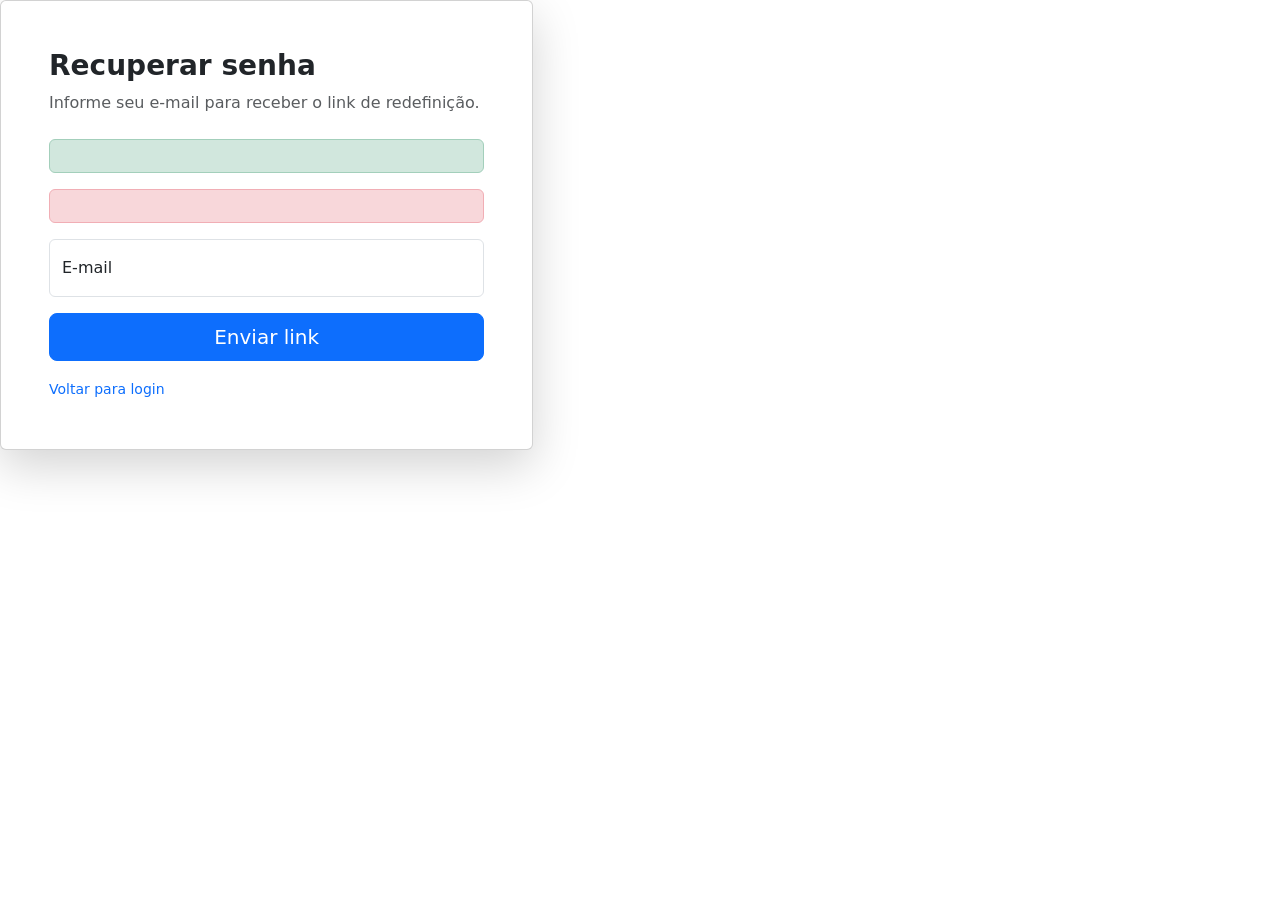
<file: src/main/resources/templates/acesso/forgot-password.html>
<!DOCTYPE html>
<html lang="pt-br" xmlns:th="http://www.thymeleaf.org">
<head>
  <meta charset="UTF-8" />
  <meta name="viewport" content="width=device-width, initial-scale=1.0" />
  <title>Recuperar senha - Sistema ASSANDEF</title>
  <link href="https://cdn.jsdelivr.net/npm/bootstrap@5.3.3/dist/css/bootstrap.min.css" rel="stylesheet"/>
  <link rel="stylesheet" th:href="@{/css/style.css}" />
</head>
<body class="body-auth">
<main class="col-lg-6 col-xl-5">
  <div class="card auth-card shadow-lg">
    <div class="card-body p-sm-5">
      <div class="mb-4">
        <h1 class="h3 fw-bold">Recuperar senha</h1>
        <p class="text-muted">Informe seu e-mail para receber o link de redefinição.</p>
      </div>

      <div th:if="${msg}" class="alert alert-success" role="alert" th:text="${msg}"></div>
      <div th:if="${erro}" class="alert alert-danger" role="alert" th:text="${erro}"></div>

      <form th:action="@{/password/forgot}" method="post">
        <div class="form-floating mb-3">
          <input type="email" class="form-control" id="email" name="email" placeholder="Email" required />
          <label for="email">E-mail</label>
        </div>
        <div class="d-grid mb-3">
          <button class="btn btn-primary btn-lg" type="submit">Enviar link</button>
        </div>
      </form>

      <a th:href="@{/login}" class="small text-decoration-none">Voltar para login</a>
    </div>
  </div>
</main>
<script src="https://cdn.jsdelivr.net/npm/bootstrap@5.3.3/dist/js/bootstrap.bundle.min.js"></script>
</body>
</html>
</file>
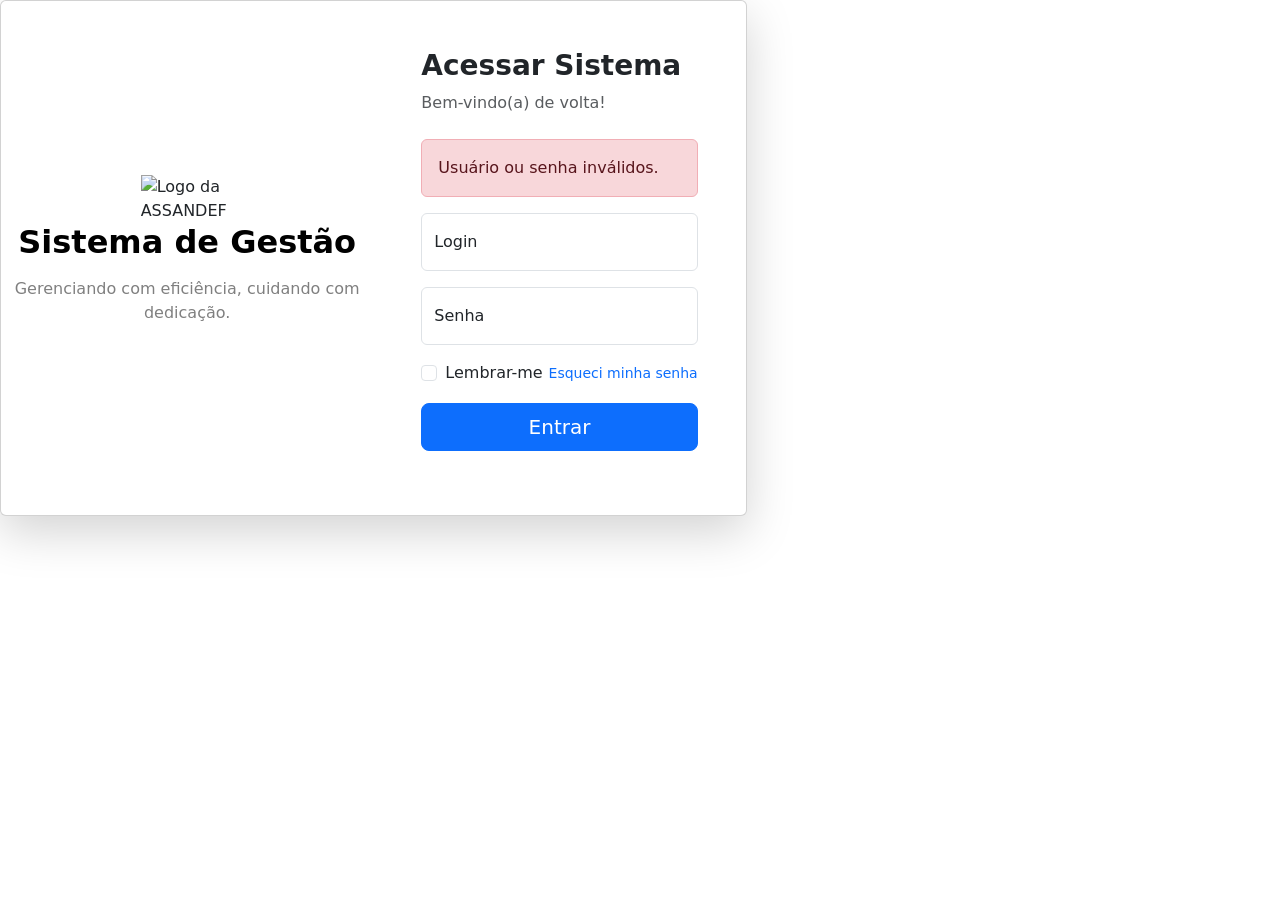
<file: src/main/resources/templates/acesso/login.html>
<!DOCTYPE html>
<html lang="pt-br" xmlns:th="http://www.thymeleaf.org">
<head>
  <meta charset="UTF-8" />
  <meta name="viewport" content="width=device-width, initial-scale=1.0" />
  <title>Login - Sistema ASSANDEF</title>

  <link href="https://cdn.jsdelivr.net/npm/bootstrap@5.3.3/dist/css/bootstrap.min.css" rel="stylesheet"/>
  <link rel="stylesheet" href="https://cdn.jsdelivr.net/npm/bootstrap-icons@1.11.3/font/bootstrap-icons.min.css"/>
  <link href="https://fonts.googleapis.com/css2?family=Inter:wght@400;500;600;700&display=swap" rel="stylesheet">
  <link rel="stylesheet" th:href="@{/css/style.css}" />
</head>
<body class="body-auth">

<main class="col-lg-8 col-xl-7">
  <div class="card auth-card shadow-lg">
    <div class="row g-0">
      <div class="col-md-6 d-none d-md-flex flex-column justify-content-center align-items-center auth-card-branding">
        <img th:src="@{/img/assandef-logo.png}" alt="Logo da ASSANDEF" class="auth-logo w-25" />
        <h2 class="text-black fw-bold text-center mb-3">Sistema de Gestão</h2>
        <p class="text-black-50 text-center">Gerenciando com eficiência, cuidando com dedicação.</p>
      </div>

      <div class="col-md-6">
        <div class="card-body p-sm-5">
          <div class="text-center text-md-start mb-4">
            <h1 class="h3 fw-bold">Acessar Sistema</h1>
            <p class="text-muted">Bem-vindo(a) de volta!</p>
          </div>

          <div th:if="${param.error}" class="alert alert-danger" role="alert">
            Usuário ou senha inválidos.
          </div>

          <form th:action="@{/login}" method="post">
            <div class="form-floating mb-3">
              <input type="text" class="form-control" id="floatingLogin" name="username" placeholder="Login" required />
              <label for="floatingLogin">Login</label>
            </div>
            <div class="form-floating mb-3">
              <input type="password" class="form-control" id="floatingPassword" name="password" placeholder="Senha" required />
              <label for="floatingPassword">Senha</label>
            </div>
            <div class="d-flex justify-content-between align-items-center mb-3">
              <div class="form-check">
                <input class="form-check-input" type="checkbox" value="" id="rememberMe" name="remember-me" />
                <label class="form-check-label" for="rememberMe">Lembrar-me</label>
              </div>
              <a th:href="@{/esqueci-senha}" class="small text-decoration-none">Esqueci minha senha</a>
            </div>
            <div class="d-grid mb-3">
              <button class="btn btn-primary btn-lg" type="submit">Entrar</button>
            </div>
          </form>
        </div>
      </div>
    </div>
  </div>
</main>

<script src="https://cdn.jsdelivr.net/npm/bootstrap@5.3.3/dist/js/bootstrap.bundle.min.js"></script>
</body>
</html>
</file>
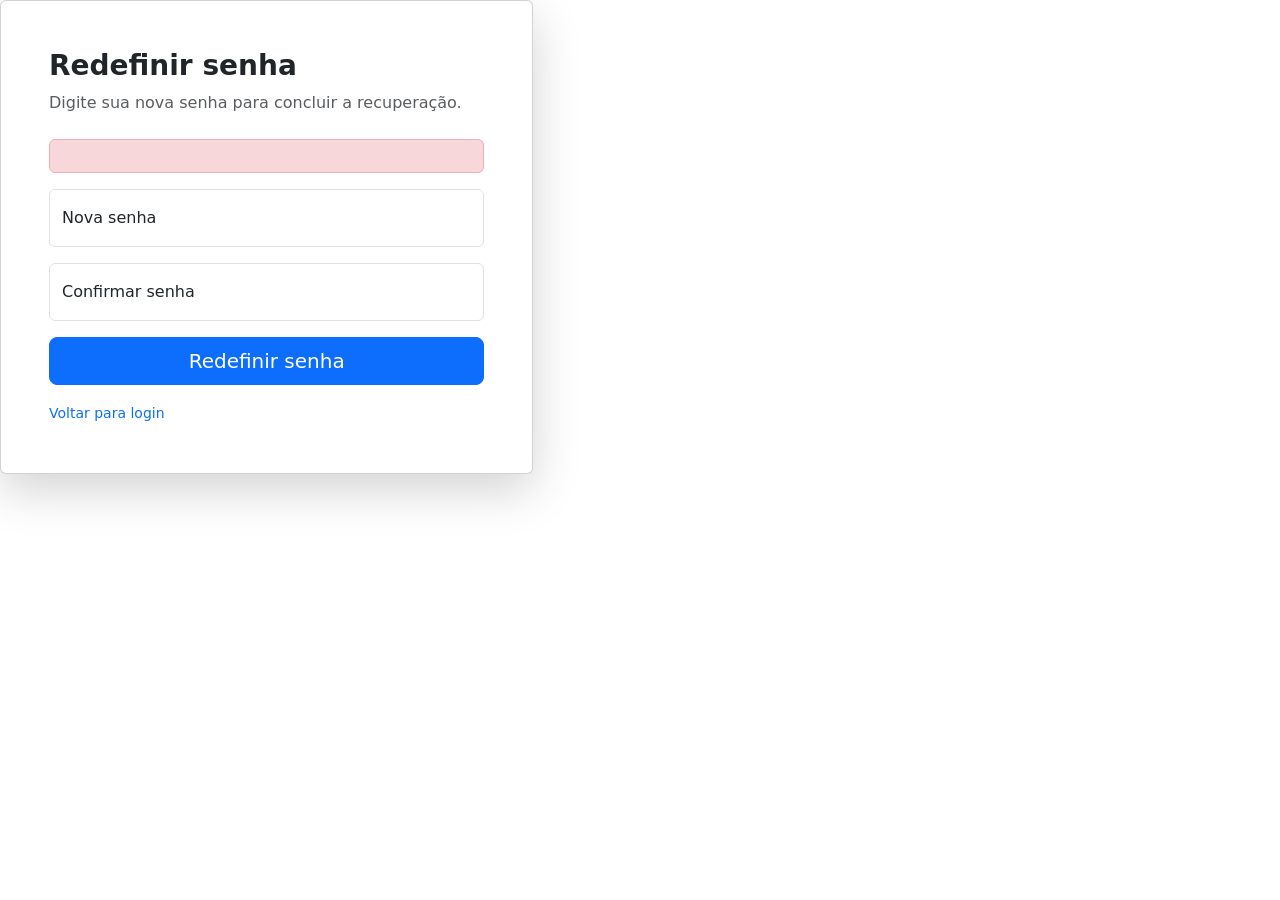
<file: src/main/resources/templates/acesso/reset-password.html>
<!DOCTYPE html>
<html lang="pt-br" xmlns:th="http://www.thymeleaf.org">
<head>
  <meta charset="UTF-8" />
  <meta name="viewport" content="width=device-width, initial-scale=1.0" />
  <title>Redefinir senha - Sistema ASSANDEF</title>
  <link href="https://cdn.jsdelivr.net/npm/bootstrap@5.3.3/dist/css/bootstrap.min.css" rel="stylesheet"/>
  <link rel="stylesheet" th:href="@{/css/style.css}" />
</head>
<body class="body-auth">
<main class="col-lg-6 col-xl-5">
  <div class="card auth-card shadow-lg">
    <div class="card-body p-sm-5">
      <div class="mb-4">
        <h1 class="h3 fw-bold">Redefinir senha</h1>
        <p class="text-muted">Digite sua nova senha para concluir a recuperação.</p>
      </div>

      <div th:if="${erro}" class="alert alert-danger" role="alert" th:text="${erro}"></div>

      <form th:action="@{/password/reset}" method="post">
        <input type="hidden" name="token" th:value="${param.token}" />
        <div class="form-floating mb-3">
          <input type="password" class="form-control" id="newPassword" name="newPassword" placeholder="Nova senha" minlength="8" required />
          <label for="newPassword">Nova senha</label>
        </div>
        <div class="form-floating mb-3">
          <input type="password" class="form-control" id="confirmPassword" name="confirmPassword" placeholder="Confirmar senha" minlength="8" required />
          <label for="confirmPassword">Confirmar senha</label>
        </div>
        <div class="d-grid mb-3">
          <button class="btn btn-primary btn-lg" type="submit">Redefinir senha</button>
        </div>
      </form>

      <a th:href="@{/login}" class="small text-decoration-none">Voltar para login</a>
    </div>
  </div>
</main>
<script src="https://cdn.jsdelivr.net/npm/bootstrap@5.3.3/dist/js/bootstrap.bundle.min.js"></script>
</body>
</html>
</file>
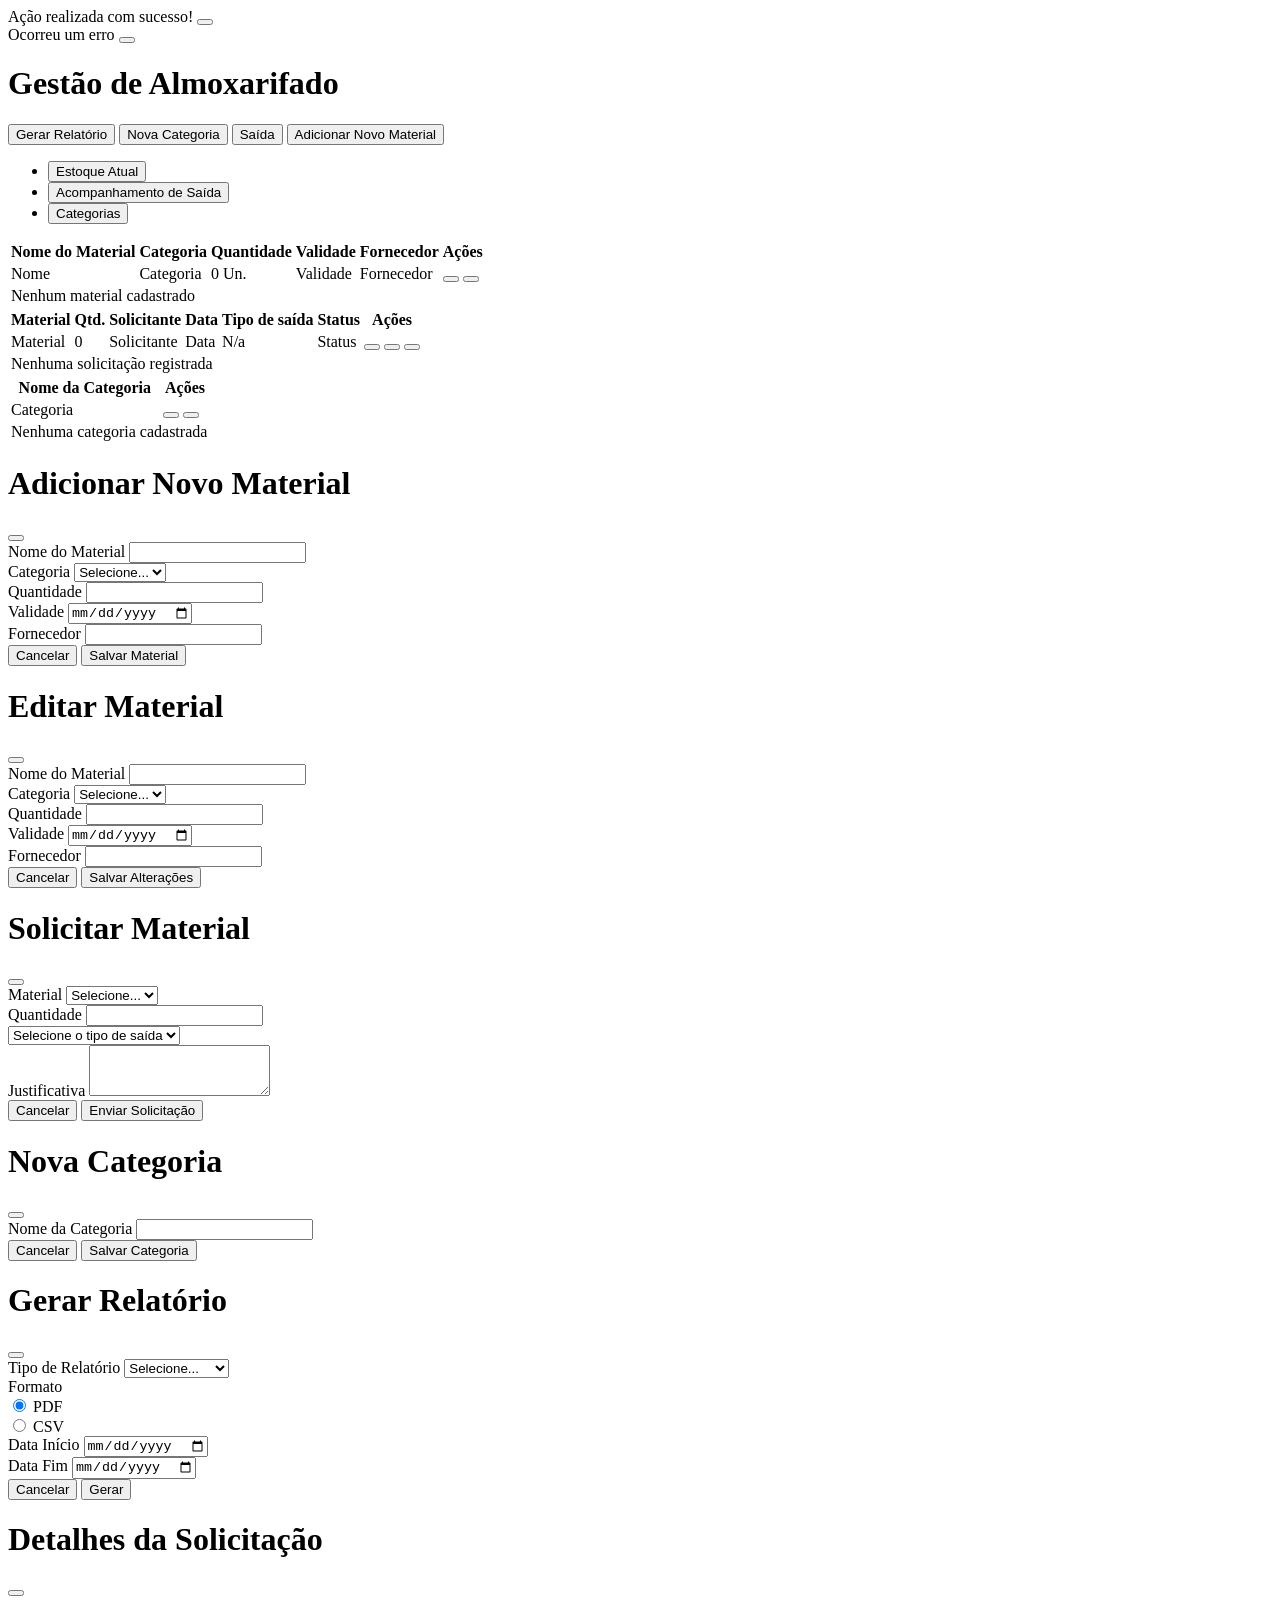
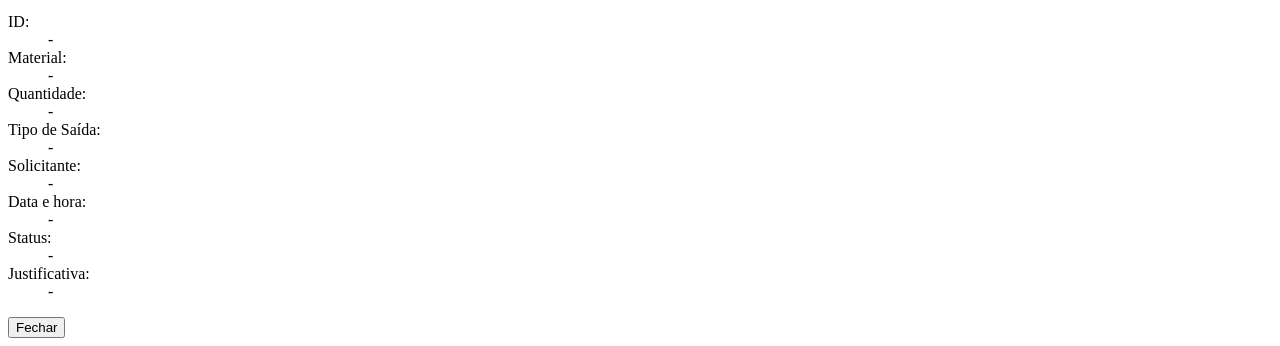
<file: src/main/resources/templates/almoxarifado/almoxarifado.html>
<!DOCTYPE html>
  <html lang="pt-br" xmlns:th="http://www.thymeleaf.org">
  <head th:replace="~{fragments/base :: headPadrao('Estoque')}"></head>
  <body>

  <header th:replace="~{fragments/base :: cabecalho}"></header>

  <!-- FLASH MESSAGES -->
  <div class="container mt-3" th:if="${(msg != null and !#strings.isEmpty(msg)) or (erro != null and !#strings.isEmpty(erro))}">
    <div class="alert alert-success alert-dismissible fade show" role="alert"
         th:if="${msg != null and !#strings.isEmpty(msg)}">
      <span th:text="${msg}">Ação realizada com sucesso!</span>
      <button type="button" class="btn-close" data-bs-dismiss="alert" aria-label="Close"></button>
    </div>

    <div class="alert alert-danger alert-dismissible fade show" role="alert"
         th:if="${erro != null and !#strings.isEmpty(erro)}">
      <span th:text="${erro}">Ocorreu um erro</span>
      <button type="button" class="btn-close" data-bs-dismiss="alert" aria-label="Close"></button>
    </div>
  </div>

  <main class="main-page">
    <div class="container-fluid">
      <div class="page-header">
      <h1 class="page-title">Gestão de Almoxarifado</h1>
      <div class="page-actions">
        <!-- Gerar Relatório: hierarquia 1,2,3 -->
        <button class="btn btn-outline-secondary"
                th:if="${hierarquia == 1 or hierarquia == 3}"
                data-bs-toggle="modal" data-bs-target="#modalGerarRelatorio">
          <i class="bi bi-file-earmark-arrow-down me-2"></i>Gerar Relatório
        </button>

        <!-- Nova Categoria: somente admin (1) -->
        <button class="btn btn-outline-primary"
                th:if="${hierarquia == 1 or hierarquia == 3}"
                data-bs-toggle="modal" data-bs-target="#modalNovaCategoria">
          <i class="bi bi-tags-fill me-2"></i>Nova Categoria
        </button>

        <!-- Registrar saída: admin(1) e auxiliar(3) -->
        <button class="btn btn-secondary"
                th:if="${hierarquia == 1 or hierarquia == 2 or hierarquia == 3}"
                data-bs-toggle="modal" data-bs-target="#modalSolicitarMaterial">
          <i class="bi bi-hand-index-thumb me-2"></i>Saída
        </button>

        <!-- Adicionar material: admin(1) e auxiliar(3) -->
        <button class="btn btn-primary"
                th:if="${hierarquia == 1 or hierarquia == 3}"
                data-bs-toggle="modal" data-bs-target="#modalAdicionarMaterial">
          <i class="bi bi-plus-circle me-2"></i>Adicionar Novo Material
        </button>
      </div>
  </div>
      <!-- === TABS PRINCIPAIS === -->
      <ul class="nav nav-tabs mt-3" id="almoxarifadoTabs" role="tablist">
        <li class="nav-item" role="presentation">
          <button class="nav-link active p-2" id="estoque-tab" data-bs-toggle="tab" data-bs-target="#estoque-tab-pane"
                  type="button" role="tab" aria-controls="estoque-tab-pane" aria-selected="true">
            <i class="bi bi-box-seam"></i> Estoque Atual
          </button>
        </li>
        <li class="nav-item" role="presentation">
          <button class="nav-link p-2" id="solicitacoes-tab" th:if="${hierarquia == 1 or hierarquia == 3}" data-bs-toggle="tab" data-bs-target="#solicitacoes-tab-pane"
                  type="button" role="tab" aria-controls="solicitacoes-tab-pane" aria-selected="false">
            <i class="bi bi-card-checklist me-2"></i>Acompanhamento de Saída
          </button>
        </li>
        <li class="nav-item" role="presentation">
          <button class="nav-link p-2" id="categorias-tab" data-bs-toggle="tab" th:if="${hierarquia == 1 or hierarquia == 3}" data-bs-target="#categorias-tab-pane"
                  type="button" role="tab" aria-controls="categorias-tab-pane" aria-selected="false">
            <i class="bi bi-tags me-2"></i>Categorias
          </button>
        </li>
      </ul>

      <div class="tab-content card" id="almoxarifadoTabsContent">

        <!-- === TAB ESTOQUE === -->
        <div class="tab-pane fade show active" id="estoque-tab-pane" role="tabpanel" aria-labelledby="estoque-tab">
          <div class="card-body">
            <div class="table-responsive">
              <table class="table table-hover align-middle">
                <thead class="table-light">
                <tr>
                  <th>Nome do Material</th>
                  <th>Categoria</th>
                  <th>Quantidade</th>
                  <th>Validade</th>
                  <th>Fornecedor</th>
                  <th class="text-end">Ações</th>
                </tr>
                </thead>
                <tbody>
                <tr th:each="material : ${materiais}">
                  <td th:text="${material.nome}">Nome</td>
                  <td th:text="${material.categoria != null && material.categoria.nome != null ? material.categoria.nome : 'N/A'}">Categoria</td>
                  <td th:text="${material.quantidadeAtual != null ? material.quantidadeAtual + ' Un.' : '0 Un.'}">0 Un.</td>
                  <td th:text="${material.dataValidade != null ? #temporals.format(material.dataValidade, 'dd/MM/yyyy') : 'Sem validade'}">Validade</td>
                  <td th:text="${material.fornecedor != null ? material.fornecedor : 'N/A'}">Fornecedor</td>
                  <td class="text-end">
                    <button class="btn btn-sm btn-outline-secondary me-2" th:if="${hierarquia == 1 or hierarquia == 3}" title="Editar"
                            data-action="editar-material" th:attr="data-id=${material.idMaterial}">
                      <i class="bi bi-pencil"></i>
                    </button>
                    <button class="btn btn-sm btn-outline-danger" th:if="${hierarquia == 1 or hierarquia == 3}" title="Excluir"
                            data-action="excluir-material" th:attr="data-id=${material.idMaterial}">
                      <i class="bi bi-trash"></i>
                    </button>
                  </td>
                </tr>
                <tr th:if="${#lists.isEmpty(materiais)}">
                  <td colspan="7" class="text-center text-muted">Nenhum material cadastrado</td>
                </tr>
                </tbody>
              </table>
            </div>
          </div>
        </div>

        <!-- === TAB SOLICITAÇÕES === -->
        <div class="tab-pane fade" id="solicitacoes-tab-pane" role="tabpanel" aria-labelledby="solicitacoes-tab">
          <div class="card-body">
            <div class="table-responsive">
              <table class="table table-hover align-middle">
                <thead class="table-light">
                <tr>
                  <th>Material</th>
                  <th>Qtd.</th>
                  <th>Solicitante</th>
                  <th>Data</th>
                  <th>Tipo de saída</th>
                  <th>Status</th>
                  <th class="text-end">Ações</th>
                </tr>
                </thead>
                <tbody>
                <tr th:each="sol : ${solicitacoes}">
                  <td th:text="${sol.material != null && sol.material.nome != null ? sol.material.nome : 'N/A'}">Material</td>
                  <td th:text="${sol.quantidadeSolicitada}">0</td>
                  <td th:text="${sol.funcionarioSolicitante != null && sol.funcionarioSolicitante.nomeCompleto != null ? sol.funcionarioSolicitante.nomeCompleto : 'N/A'}">Solicitante</td>
                  <td th:text="${sol.dataSolicitacao != null ? #temporals.format(sol.dataSolicitacao, 'dd/MM/yyyy HH:mm') : 'N/A'}">Data</td>
                  <td th:text="${sol.tipoSaida}">N/a</td>

                  <td>
                      <span th:class="${sol.status != null ? (sol.status.name() == 'PENDENTE' ? 'badge bg-warning' : (sol.status.name() == 'APROVADA' ? 'badge bg-success' : 'badge bg-danger')) : 'badge bg-secondary'}"
                            th:text="${sol.status != null ? sol.status : 'N/A'}">Status</span>
                  </td>
                  <td class="text-end">
                    <button class="btn btn-sm btn-outline-info me-2" title="Visualizar"
                            data-action="visualizar-solicitacao" th:attr="data-id=${sol.idSolicitacao}">
                      <i class="bi bi-eye"></i>
                    </button>
                    <button th:if="${sol.status != null && sol.status.name() == 'PENDENTE'}"
                            class="btn btn-sm btn-success me-2" title="Aprovar"
                            data-action="aprovar-solicitacao" th:attr="data-id=${sol.idSolicitacao}">
                      <i class="bi bi-check-lg text-white"></i>
                    </button>
                    <button th:if="${sol.status != null && sol.status.name() == 'PENDENTE'}"
                            class="btn btn-sm btn-danger" title="Recusar"
                            data-action="recusar-solicitacao" th:attr="data-id=${sol.idSolicitacao}">
                      <i class="bi bi-x-lg text-white"></i>
                    </button>
                  </td>
                </tr>
                <tr th:if="${#lists.isEmpty(solicitacoes)}">
                  <td colspan="7" class="text-center text-muted">Nenhuma solicitação registrada</td>
                </tr>
                </tbody>
              </table>
            </div>
          </div>
        </div>

        <!-- === NOVA ABA: CATEGORIAS === -->
        <div class="tab-pane fade" id="categorias-tab-pane" role="tabpanel" aria-labelledby="categorias-tab">
          <div class="card-body">
            <div class="table-responsive">
              <table class="table table-hover align-middle">
                <thead class="table-light">
                <tr>
                  <th>Nome da Categoria</th>
                  <th class="text-end">Ações</th>
                </tr>
                </thead>
                <tbody>
                <tr th:each="cat : ${categorias}">
                  <td th:text="${cat.nome}">Categoria</td>
                  <td class="text-end">
                    <button class="btn btn-sm btn-outline-secondary me-2"
                            title="Editar"
                            data-action="editar-categoria"
                            th:attr="data-id=${cat.idCategoria}, data-nome=${cat.nome}">
                      <i class="bi bi-pencil"></i>
                    </button>
                    <button class="btn btn-sm btn-outline-danger"
                            title="Excluir"
                            data-action="excluir-categoria"
                            th:attr="data-id=${cat.idCategoria}">
                      <i class="bi bi-trash"></i>
                    </button>
                  </td>
                </tr>
                <tr th:if="${#lists.isEmpty(categorias)}">
                  <td colspan="3" class="text-center text-muted">Nenhuma categoria cadastrada</td>
                </tr>
                </tbody>
              </table>
            </div>
          </div>
        </div>

      </div>
    </div>
  </main>

  <!-- === MODAIS === -->

  <!-- Modal: Adicionar Material -->
  <div class="modal fade" id="modalAdicionarMaterial" tabindex="-1" aria-labelledby="modalAdicionarMaterialLabel" aria-hidden="true">
    <div class="modal-dialog modal-lg">
      <div class="modal-content">
        <div class="modal-header">
          <h1 class="modal-title fs-5" id="modalAdicionarMaterialLabel">Adicionar Novo Material</h1>
          <button type="button" class="btn-close" data-bs-dismiss="modal" aria-label="Close"></button>
        </div>
        <form th:action="@{/almoxarifado/material/salvar}" method="post">
          <input type="hidden" th:name="${_csrf.parameterName}" th:value="${_csrf.token}" th:if="${_csrf != null}"/>
          <div class="modal-body">
            <div class="row g-3">
              <div class="col-md-6">
                <label for="materialNome" class="form-label">Nome do Material</label>
                <input type="text" class="form-control" id="materialNome" name="nome" required />
              </div>
              <div class="col-md-6">
                <label for="materialCategoria" class="form-label">Categoria</label>
                <select class="form-select" id="materialCategoria" name="categoria.idCategoria" required>
                  <option value="">Selecione...</option>
                  <option th:each="cat : ${categorias}" th:value="${cat.idCategoria}" th:text="${cat.nome}">Categoria</option>
                </select>
              </div>
              <div class="col-md-4">
                <label for="materialQtd" class="form-label">Quantidade</label>
                <input type="number" class="form-control" id="materialQtd" name="quantidadeAtual" min="0" required />
              </div>
              <div class="col-md-4">
                <label for="materialValidade" class="form-label">Validade</label>
                <input type="date" class="form-control" id="materialValidade" name="dataValidade" />
              </div>
              <div class="col-md-4">
                <label for="materialFornecedor" class="form-label">Fornecedor</label>
                <input type="text" class="form-control" id="materialFornecedor" name="fornecedor" />
              </div>
            </div>
          </div>
          <div class="modal-footer">
            <button type="button" class="btn btn-secondary" data-bs-dismiss="modal">Cancelar</button>
            <button type="submit" class="btn btn-primary">Salvar Material</button>
          </div>
        </form>
      </div>
    </div>
  </div>

  <!-- Modal: Editar Material -->
  <div class="modal fade" id="modalEditarMaterial" tabindex="-1" aria-labelledby="modalEditarMaterialLabel" aria-hidden="true">
    <div class="modal-dialog modal-lg">
      <div class="modal-content">
        <div class="modal-header">
          <h1 class="modal-title fs-5" id="modalEditarMaterialLabel">Editar Material</h1>
          <button type="button" class="btn-close" data-bs-dismiss="modal" aria-label="Close"></button>
        </div>
        <form th:action="@{/almoxarifado/material/salvar}" method="post">
          <input type="hidden" th:name="${_csrf.parameterName}" th:value="${_csrf.token}" th:if="${_csrf != null}"/>
          <input type="hidden" id="editMaterialId" name="idMaterial" />
          <div class="modal-body">
            <div class="row g-3">
              <div class="col-md-6">
                <label for="editMaterialNome" class="form-label">Nome do Material</label>
                <input type="text" class="form-control" id="editMaterialNome" name="nome" required />
              </div>
              <div class="col-md-6">
                <label for="editMaterialCategoria" class="form-label">Categoria</label>
                <select class="form-select" id="editMaterialCategoria" name="categoria.idCategoria" required>
                  <option value="">Selecione...</option>
                  <option th:each="cat : ${categorias}" th:value="${cat.idCategoria}" th:text="${cat.nome}">Categoria</option>
                </select>
              </div>
              <div class="col-md-4">
                <label for="editMaterialQtd" class="form-label">Quantidade</label>
                <input type="number" class="form-control" id="editMaterialQtd" name="quantidadeAtual" min="0" required />
              </div>
              <div class="col-md-4">
                <label for="editMaterialValidade" class="form-label">Validade</label>
                <input type="date" class="form-control" id="editMaterialValidade" name="dataValidade" />
              </div>
              <div class="col-md-4">
                <label for="editMaterialFornecedor" class="form-label">Fornecedor</label>
                <input type="text" class="form-control" id="editMaterialFornecedor" name="fornecedor" />
              </div>
            </div>
          </div>
          <div class="modal-footer">
            <button type="button" class="btn btn-secondary" data-bs-dismiss="modal">Cancelar</button>
            <button type="submit" class="btn btn-primary">Salvar Alterações</button>
          </div>
        </form>
      </div>
    </div>
  </div>

  <!-- Modal: Solicitar Material -->
  <div class="modal fade" id="modalSolicitarMaterial" tabindex="-1" aria-labelledby="modalSolicitarMaterialLabel" aria-hidden="true">
    <div class="modal-dialog modal-lg">
      <div class="modal-content">
        <div class="modal-header">
          <h1 class="modal-title fs-5" id="modalSolicitarMaterialLabel">Solicitar Material</h1>
          <button type="button" class="btn-close" data-bs-dismiss="modal" aria-label="Close"></button>
        </div>
        <form th:action="@{/almoxarifado/solicitacao/salvar}" method="post">
          <input type="hidden" th:name="${_csrf.parameterName}" th:value="${_csrf.token}" th:if="${_csrf != null}"/>
          <div class="modal-body">
            <div class="row g-3">
              <div class="col-md-8">
                <label for="solicitacaoMaterial" class="form-label">Material</label>
                <select class="form-select" id="solicitacaoMaterial" name="material.idMaterial" required>
                  <option value="">Selecione...</option>
                  <option th:each="mat : ${materiais}" th:value="${mat.idMaterial}" th:text="${mat.nome}">Material</option>
                </select>
              </div>
              <div class="col-md-4">
                <label for="solicitacaoQtd" class="form-label">Quantidade</label>
                <input type="number" class="form-control" id="solicitacaoQtd" name="quantidadeSolicitada" min="1" required />
              </div>
              <select class="form-select" name="tipoSaida" required>
                <option value="" selected disabled>Selecione o tipo de saída</option>
                <option value="Interna">Interna</option>
                <option value="Doação">Doação</option>
                <option value="Empréstimo">Empréstimo</option>
              </select>
              <div class="col-12">
                <label for="solicitacaoJustificativa" class="form-label">Justificativa</label>
                <textarea class="form-control" id="solicitacaoJustificativa" name="descricao" rows="3"></textarea>
              </div>
            </div>
          </div>
          <div class="modal-footer">
            <button type="button" class="btn btn-secondary" data-bs-dismiss="modal">Cancelar</button>
            <button type="submit" class="btn btn-primary">Enviar Solicitação</button>
          </div>
        </form>
      </div>
    </div>
  </div>

  <!-- Modal: Nova Categoria -->
  <div class="modal fade" id="modalNovaCategoria" tabindex="-1" aria-labelledby="modalNovaCategoriaLabel" aria-hidden="true">
    <div class="modal-dialog">
      <div class="modal-content">
        <div class="modal-header">
          <h1 class="modal-title fs-5" id="modalNovaCategoriaLabel">Nova Categoria</h1>
          <button type="button" class="btn-close" data-bs-dismiss="modal" aria-label="Close"></button>
        </div>
        <form th:action="@{/almoxarifado/categoria/salvar}" method="post">
          <input type="hidden" th:name="${_csrf.parameterName}" th:value="${_csrf.token}" th:if="${_csrf != null}"/>
          <input type="hidden" name="idCategoria" value="" />
          <div class="modal-body">
            <div class="mb-3">
              <label for="categoriaNome" class="form-label">Nome da Categoria</label>
              <input type="text" class="form-control" id="categoriaNome" name="nome" required />
            </div>
          </div>
          <div class="modal-footer">
            <button type="button" class="btn btn-secondary" data-bs-dismiss="modal">Cancelar</button>
            <button type="submit" class="btn btn-primary">Salvar Categoria</button>
          </div>
        </form>
      </div>
    </div>
  </div>

  <!-- Modal: Gerar Relatório -->
  <div class="modal fade" id="modalGerarRelatorio" tabindex="-1" aria-labelledby="modalGerarRelatorioLabel" aria-hidden="true">
    <div class="modal-dialog">
      <div class="modal-content">
        <div class="modal-header">
          <h1 class="modal-title fs-5" id="modalGerarRelatorioLabel">Gerar Relatório</h1>
          <button type="button" class="btn-close" data-bs-dismiss="modal" aria-label="Close"></button>
        </div>
        <form id="relatorioForm" th:action="@{/almoxarifado/relatorio/gerar}" method="post">
          <input type="hidden" th:name="${_csrf.parameterName}" th:value="${_csrf.token}" th:if="${_csrf != null}"/>
          <div class="modal-body">
            <div class="mb-3">
              <label for="relatorioTipo" class="form-label">Tipo de Relatório</label>
              <select class="form-select" id="relatorioTipo" name="tipo" required>
                <option value="">Selecione...</option>
                <option value="Estoque">Estoque Atual</option>
                <option value="Solicitações">Solicitações</option>
              </select>
            </div>

            <!-- Opção de formato -->
            <div class="mb-3">
              <label class="form-label">Formato</label>
              <div>
                <div class="form-check form-check-inline">
                  <input class="form-check-input" type="radio" name="formato" id="formatoPdf" value="pdf" checked>
                  <label class="form-check-label" for="formatoPdf">PDF</label>
                </div>
                <div class="form-check form-check-inline">
                  <input class="form-check-input" type="radio" name="formato" id="formatoCsv" value="csv">
                  <label class="form-check-label" for="formatoCsv">CSV</label>
                </div>
              </div>
            </div>

            <div class="row g-3">
              <div class="col-6">
                <label for="relatorioDataInicio" class="form-label">Data Início</label>
                <input type="date" class="form-control" id="relatorioDataInicio" name="dataInicio" required/>
              </div>
              <div class="col-6">
                <label for="relatorioDataFim" class="form-label">Data Fim</label>
                <input type="date" class="form-control" id="relatorioDataFim" name="dataFim" required/>
              </div>
            </div>
          </div>
          <div class="modal-footer">
            <button type="button" class="btn btn-secondary" data-bs-dismiss="modal">Cancelar</button>
            <button type="submit" class="btn btn-primary">Gerar</button>
          </div>
        </form>
      </div>
    </div>
  </div>
  <!-- Modal: Visualizar Solicitação -->
  <div class="modal fade" id="modalVisualizarSolicitacao" tabindex="-1" aria-labelledby="modalVisualizarSolicitacaoLabel" aria-hidden="true">
    <div class="modal-dialog">
      <div class="modal-content">
        <div class="modal-header">
          <h1 class="modal-title fs-5" id="modalVisualizarSolicitacaoLabel">Detalhes da Solicitação</h1>
          <button type="button" class="btn-close" data-bs-dismiss="modal" aria-label="Close"></button>
        </div>
        <div class="modal-body">
          <dl class="row">
            <dt class="col-sm-4">ID:</dt>
            <dd class="col-sm-8" id="viewSolId">-</dd>

            <dt class="col-sm-4">Material:</dt>
            <dd class="col-sm-8" id="viewSolMaterial">-</dd>

            <dt class="col-sm-4">Quantidade:</dt>
            <dd class="col-sm-8" id="viewSolQtd">-</dd>

            <dt class="col-sm-4">Tipo de Saída:</dt>
            <dd class="col-sm-8" id="viewSolTipo">-</dd>

            <dt class="col-sm-4">Solicitante:</dt>
            <dd class="col-sm-8" id="viewSolSolicitante">-</dd>

            <dt class="col-sm-4">Data e hora:</dt>
            <dd class="col-sm-8" id="viewSolData">-</dd>

            <dt class="col-sm-4">Status:</dt>
            <dd class="col-sm-8" id="viewSolStatus">-</dd>

            <dt class="col-sm-4">Justificativa:</dt>
            <dd class="col-sm-8" id="viewSolJustificativa">-</dd>
          </dl>
        </div>
        <div class="modal-footer">
          <button type="button" class="btn btn-secondary" data-bs-dismiss="modal">Fechar</button>
        </div>
      </div>
    </div>
  </div>

  <footer th:replace="~{fragments/base :: rodape}"></footer>

  <!-- Bootstrap Bundle -->
  <script src="https://cdn.jsdelivr.net/npm/bootstrap@5.3.3/dist/js/bootstrap.bundle.min.js" defer></script>

  <!-- JavaScript da Página -->
  <script th:inline="javascript" defer>
    /*<![CDATA[*/
    const CSRF_TOKEN = /*[[${_csrf.token}]]*/ '';
    const CSRF_PARAM = /*[[${_csrf.parameterName}]]*/ '';

    // Delegação centralizada para todos botões com data-action
    document.addEventListener('click', function (e) {
      const btn = e.target.closest('button[data-action]');
      if (!btn) return;

      const action = btn.dataset.action;
      const id = btn.dataset.id;

      switch (action) {
        case 'editar-material':
          return editarMaterial(id);
        case 'excluir-material':
          return confirmarExclusao(id);
        case 'aprovar-solicitacao':
          return aprovarSolicitacao(id);
        case 'recusar-solicitacao':
          return recusarSolicitacao(id);
        case 'editar-categoria':
          return abrirModalCategoria(id, btn.dataset.nome || '');
        case 'excluir-categoria':
          return confirmarExclusaoCategoria(id);
         case 'visualizar-solicitacao':
          return visualizarSolicitacao(id);
      }
    });

    function abrirModalCategoria(id, nome) {
      const nomeEl = document.getElementById('categoriaNome');
      const idEl = document.querySelector('#modalNovaCategoria input[name="idCategoria"]');
      if (nomeEl) nomeEl.value = nome || '';
      if (idEl) idEl.value = id || '';

      const modalEl = document.getElementById('modalNovaCategoria');
      if (!modalEl) return console.error('Elemento #modalNovaCategoria não encontrado');
      const modal = bootstrap.Modal.getOrCreateInstance(modalEl);
      modal.show();
    }

    function editarMaterial(id) {
      fetch(`/almoxarifado/material/${id}`)
        .then(r => r.json())
        .then(material => {
          document.getElementById('editMaterialId').value = material.idMaterial;
          document.getElementById('editMaterialNome').value = material.nome;
          document.getElementById('editMaterialCategoria').value =
            (material.categoria && material.categoria.idCategoria) ? material.categoria.idCategoria : '';
          document.getElementById('editMaterialQtd').value = material.quantidadeAtual;
          document.getElementById('editMaterialValidade').value = material.dataValidade || '';
          document.getElementById('editMaterialFornecedor').value = material.fornecedor || '';

          const modalEl = document.getElementById('modalEditarMaterial');
          if (!modalEl) return console.error('Elemento #modalEditarMaterial não encontrado');
          const modal = bootstrap.Modal.getOrCreateInstance(modalEl);
          modal.show();
        })
        .catch(err => alert('Erro ao carregar material: ' + err));
    }

    function enviarPostComCsrf(url) {
      const form = document.createElement('form');
      form.method = 'POST';
      form.action = url;

      const csrfInput = document.createElement('input');
      csrfInput.type = 'hidden';
      csrfInput.name = CSRF_PARAM;
      csrfInput.value = CSRF_TOKEN;
      form.appendChild(csrfInput);

      document.body.appendChild(form);
      form.submit();
    }

    function confirmarExclusao(id) {
      if (confirm('Tem certeza que deseja excluir este material?')) {
        enviarPostComCsrf(`/almoxarifado/material/deletar/${id}`);
      }
    }

    function confirmarExclusaoCategoria(id) {
      if (confirm('Excluir esta categoria?')) {
        enviarPostComCsrf(`/almoxarifado/categoria/deletar/${id}`);
      }
    }

    function aprovarSolicitacao(id) {
      if (confirm('Aprovar esta solicitação?')) {
        enviarPostComCsrf(`/almoxarifado/solicitacao/aprovar/${id}`);
      }
    }

    function recusarSolicitacao(id) {
      if (confirm('Recusar esta solicitação?')) {
        enviarPostComCsrf(`/almoxarifado/solicitacao/recusar/${id}`);
      }
    }
   function visualizarSolicitacao(id) {
      fetch(`/almoxarifado/solicitacao/visualizar/${id}`)
          .then(response => response.json())
          .then(data => {
          console.log(data)
              document.getElementById('viewSolMaterial').textContent = data.material?.nome || '-';
              document.getElementById('viewSolQtd').textContent = data.quantidadeSolicitada || '-';
              document.getElementById('viewSolTipo').textContent = data.tipoSaida || '-';
              document.getElementById('viewSolSolicitante').textContent = data.funcionarioSolicitante?.nomeCompleto || '-';

              // Formatar data e hora
              if (data.dataSolicitacao) {
                  const dataObj = new Date(data.dataSolicitacao);
                  const dia = String(dataObj.getDate()).padStart(2, '0');
                  const mes = String(dataObj.getMonth() + 1).padStart(2, '0');
                  const ano = dataObj.getFullYear();
                  const hora = String(dataObj.getHours()).padStart(2, '0');
                  const minuto = String(dataObj.getMinutes()).padStart(2, '0');
                  document.getElementById('viewSolData').textContent = `${dia}/${mes}/${ano} ${hora}:${minuto}`;
              } else {
                  document.getElementById('viewSolData').textContent = '-';
              }

              document.getElementById('viewSolStatus').textContent = data.status || '-';
              document.getElementById('viewSolJustificativa').textContent = data.descricao || '-';
              // Abrir o modal
              const modal = new bootstrap.Modal(document.getElementById('modalVisualizarSolicitacao'));
              modal.show();
          })
          .catch(error => {
              console.error('Erro ao carregar solicitação:', error);
              alert('Erro ao carregar detalhes da solicitação');
          });
  }
    /*]]>*/
  </script>

  </body>
  </html>
</file>
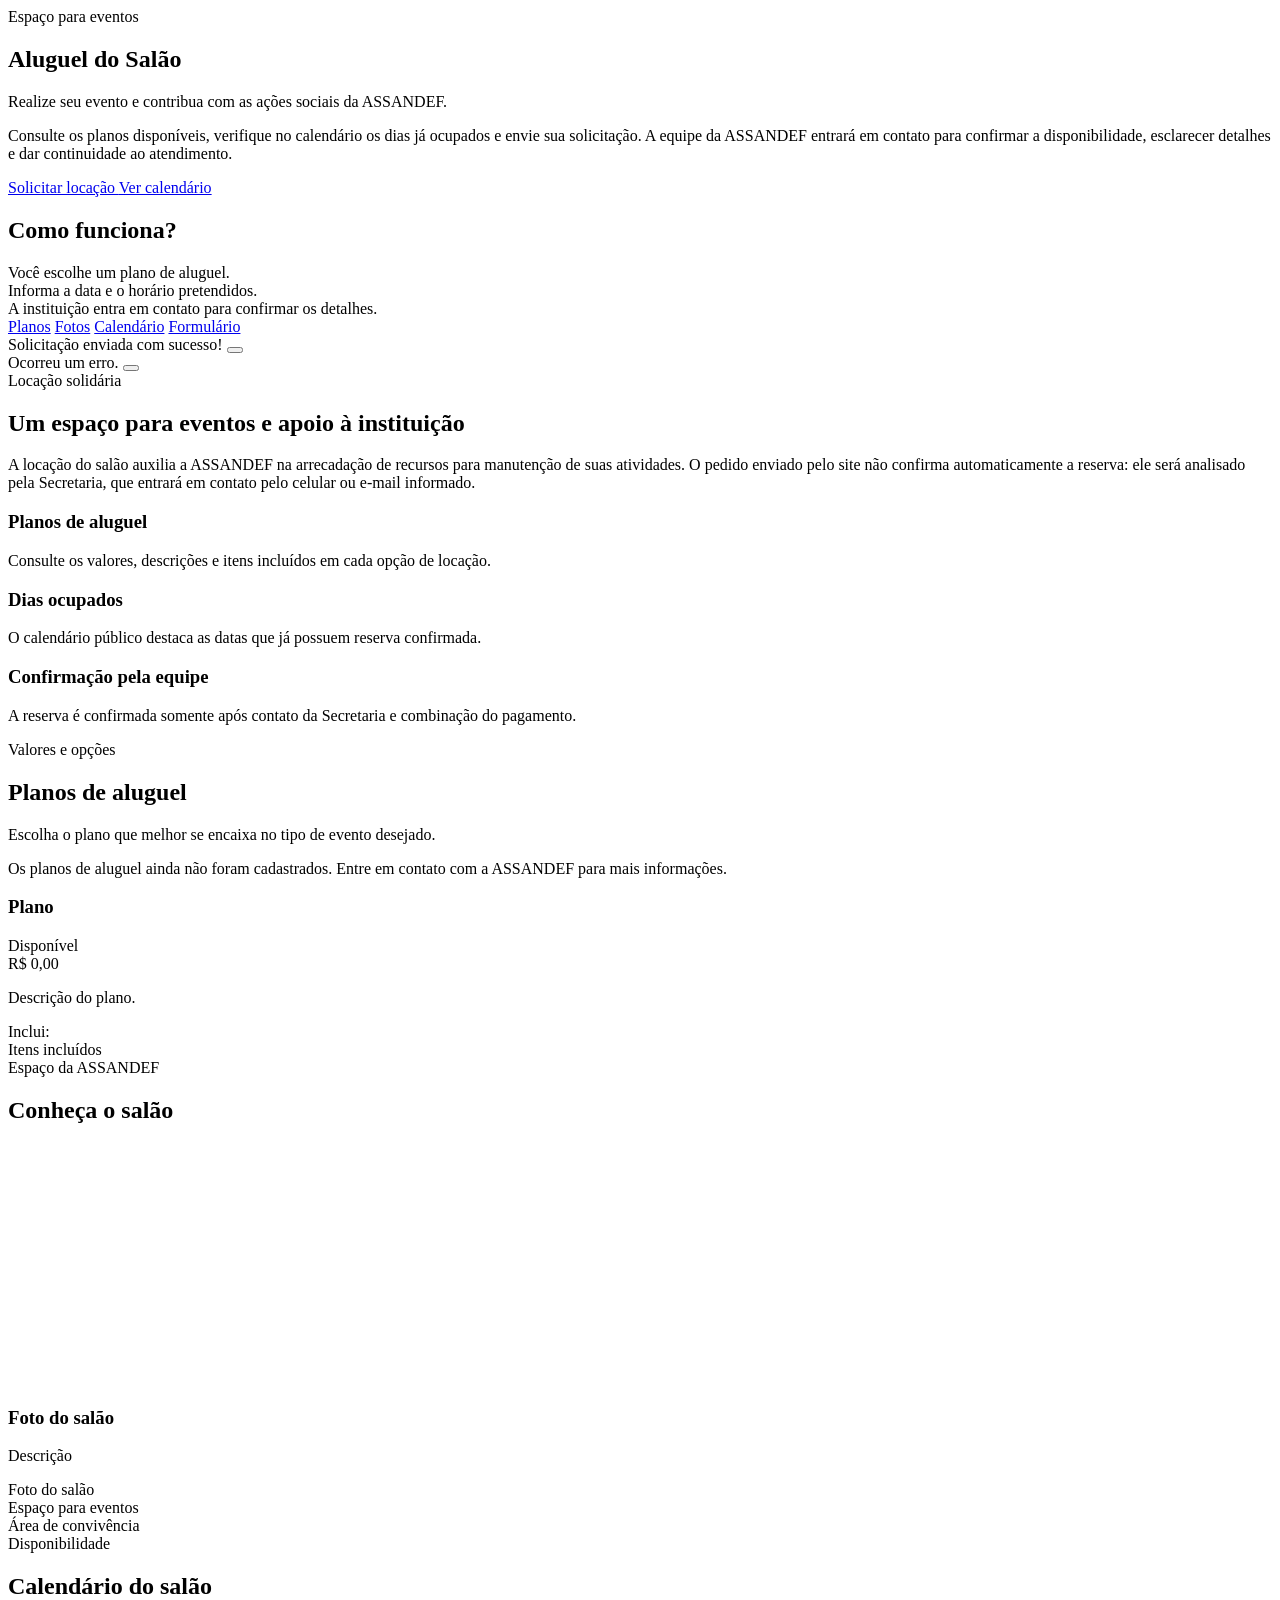
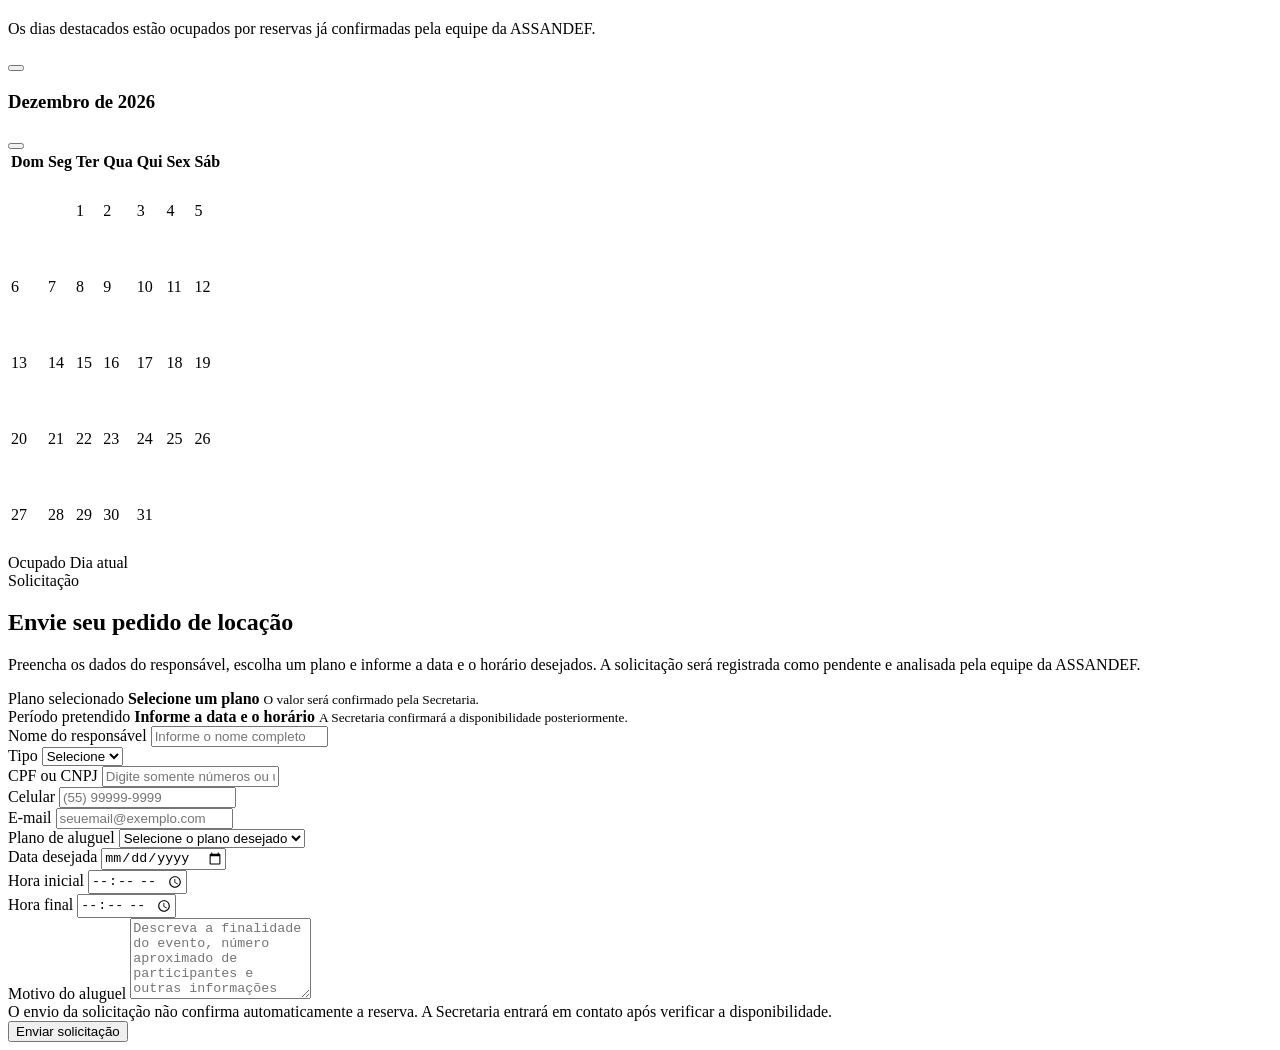
<file: src/main/resources/templates/aluguel-salao/aluguel-salao.html>
<!DOCTYPE html>
<html lang="pt-br" xmlns:th="http://www.thymeleaf.org">
<head th:replace="~{fragments/base :: headPadrao('Aluguel do Salão')}"></head>
<body>

<header th:replace="~{fragments/base :: cabecalho}"></header>

<main class="salao-page">

    <section class="salao-hero">
        <div class="container">
            <div class="row align-items-center gy-5">
                <div class="col-lg-7 text-center text-lg-start">
                    <span class="section-kicker">Espaço para eventos</span>
                    <h1 class="salao-hero-title">Aluguel do Salão</h1>
                    <p class="salao-hero-frase">Realize seu evento e contribua com as ações sociais da ASSANDEF.</p>
                    <p class="salao-hero-text">
                        Consulte os planos disponíveis, verifique no calendário os dias já ocupados e envie sua solicitação.
                        A equipe da ASSANDEF entrará em contato para confirmar a disponibilidade, esclarecer detalhes e dar continuidade ao atendimento.
                    </p>

                    <div class="sobre-hero-actions">
                        <a href="#solicitar" class="btn btn-primary btn-lg">
                            <i class="bi bi-calendar-check me-2"></i>Solicitar locação
                        </a>
                        <a href="#calendario" class="btn btn-outline-primary btn-lg">
                            <i class="bi bi-calendar3 me-2"></i>Ver calendário
                        </a>
                    </div>
                </div>

                <div class="col-lg-5">
                    <div class="salao-hero-card" aria-label="Informações resumidas sobre o aluguel do salão">
                        <div class="salao-hero-card-icon">
                            <i class="bi bi-house-heart"></i>
                        </div>
                        <h2>Como funciona?</h2>
                        <div class="salao-info-list">
                            <div class="salao-info-item">
                                <i class="bi bi-card-checklist"></i>
                                <span>Você escolhe um plano de aluguel.</span>
                            </div>
                            <div class="salao-info-item">
                                <i class="bi bi-calendar2-week"></i>
                                <span>Informa a data e o horário pretendidos.</span>
                            </div>
                            <div class="salao-info-item">
                                <i class="bi bi-telephone-outbound"></i>
                                <span>A instituição entra em contato para confirmar os detalhes.</span>
                            </div>
                        </div>
                    </div>
                </div>
            </div>
        </div>
    </section>

    <section class="sobre-atalhos">
        <div class="container">
            <nav class="sobre-atalhos-nav" aria-label="Navegação da página de aluguel do salão">
                <a href="#planos">Planos</a>
                <a href="#galeria">Fotos</a>
                <a href="#calendario">Calendário</a>
                <a href="#solicitar">Formulário</a>
            </nav>
        </div>
    </section>

    <section class="container mt-4" th:if="${(mensagem != null and !#strings.isEmpty(mensagem)) or (erro != null and !#strings.isEmpty(erro))}">
        <div class="alert alert-success alert-dismissible fade show" role="alert"
             th:if="${mensagem != null and !#strings.isEmpty(mensagem)}">
            <i class="bi bi-check-circle-fill me-2"></i>
            <span th:text="${mensagem}">Solicitação enviada com sucesso!</span>
            <button type="button" class="btn-close" data-bs-dismiss="alert" aria-label="Fechar"></button>
        </div>
        <div class="alert alert-danger alert-dismissible fade show" role="alert"
             th:if="${erro != null and !#strings.isEmpty(erro)}">
            <i class="bi bi-exclamation-triangle-fill me-2"></i>
            <span th:text="${erro}">Ocorreu um erro.</span>
            <button type="button" class="btn-close" data-bs-dismiss="alert" aria-label="Fechar"></button>
        </div>
    </section>

    <section id="informacoes" class="sobre-section">
        <div class="container">
            <div class="section-heading text-center">
                <span class="section-kicker">Locação solidária</span>
                <h2>Um espaço para eventos e apoio à instituição</h2>
                <p>
                    A locação do salão auxilia a ASSANDEF na arrecadação de recursos para manutenção de suas atividades.
                    O pedido enviado pelo site não confirma automaticamente a reserva: ele será analisado pela Secretaria,
                    que entrará em contato pelo celular ou e-mail informado.
                </p>
            </div>

            <div class="row g-4">
                <div class="col-md-4">
                    <div class="salao-feature-card h-100">
                        <i class="bi bi-card-list"></i>
                        <h3>Planos de aluguel</h3>
                        <p>Consulte os valores, descrições e itens incluídos em cada opção de locação.</p>
                    </div>
                </div>
                <div class="col-md-4">
                    <div class="salao-feature-card h-100">
                        <i class="bi bi-calendar-x"></i>
                        <h3>Dias ocupados</h3>
                        <p>O calendário público destaca as datas que já possuem reserva confirmada.</p>
                    </div>
                </div>
                <div class="col-md-4">
                    <div class="salao-feature-card h-100">
                        <i class="bi bi-person-check"></i>
                        <h3>Confirmação pela equipe</h3>
                        <p>A reserva é confirmada somente após contato da Secretaria e combinação do pagamento.</p>
                    </div>
                </div>
            </div>
        </div>
    </section>

    <section id="planos" class="sobre-section sobre-section-soft">
        <div class="container">
            <div class="section-heading text-center">
                <span class="section-kicker">Valores e opções</span>
                <h2>Planos de aluguel</h2>
                <p>Escolha o plano que melhor se encaixa no tipo de evento desejado.</p>
            </div>

            <div th:if="${planosAluguel == null or #lists.isEmpty(planosAluguel)}" class="alert alert-info rounded-4">
                <i class="bi bi-info-circle me-2"></i>
                Os planos de aluguel ainda não foram cadastrados. Entre em contato com a ASSANDEF para mais informações.
            </div>

            <div class="row g-4" th:if="${planosAluguel != null and !#lists.isEmpty(planosAluguel)}">
                <div class="col-md-6 col-lg-4" th:each="plano : ${planosAluguel}">
                    <div class="card h-100 border-0 shadow-sm rounded-4">
                        <div class="card-body p-4">
                            <div class="d-flex justify-content-between align-items-start gap-3 mb-3">
                                <h3 class="h5 mb-0" th:text="${plano.nomePlano}">Plano</h3>
                                <span class="badge bg-primary-subtle text-primary rounded-pill">Disponível</span>
                            </div>
                            <div class="display-6 fw-bold text-primary mb-3">
                                R$ <span th:text="${#numbers.formatDecimal(plano.valor, 1, 'POINT', 2, 'COMMA')}">0,00</span>
                            </div>
                            <p class="text-muted" th:if="${plano.descricao != null and !#strings.isEmpty(plano.descricao)}" th:text="${plano.descricao}">
                                Descrição do plano.
                            </p>
                            <div class="small text-muted mb-2">Inclui:</div>
                            <div class="small" style="white-space: pre-line" th:text="${plano.itensInclusos}">Itens incluídos</div>
                        </div>
                    </div>
                </div>
            </div>
        </div>
    </section>

    <section id="galeria" class="sobre-section">
        <div class="container">
            <div class="section-heading text-center">
                <span class="section-kicker">Espaço da ASSANDEF</span>
                <h2>Conheça o salão</h2>
            </div>

            <div class="row g-4" th:if="${fotosSalao != null and !#lists.isEmpty(fotosSalao)}">
                <div class="col-md-6 col-lg-4" th:each="foto : ${fotosSalao}">
                    <div class="card h-100 border-0 shadow-sm rounded-4 overflow-hidden">
                        <img th:src="@{'/' + ${foto.caminhoArquivo}}" class="card-img-top" style="height: 240px; object-fit: cover;"
                             th:alt="${foto.titulo != null and !#strings.isEmpty(foto.titulo) ? foto.titulo : 'Foto do salão'}">
                        <div class="card-body" th:if="${(foto.titulo != null and !#strings.isEmpty(foto.titulo)) or (foto.descricao != null and !#strings.isEmpty(foto.descricao))}">
                            <h3 class="h6" th:if="${foto.titulo != null and !#strings.isEmpty(foto.titulo)}" th:text="${foto.titulo}">Foto do salão</h3>
                            <p class="small text-muted mb-0" th:if="${foto.descricao != null and !#strings.isEmpty(foto.descricao)}" th:text="${foto.descricao}">Descrição</p>
                        </div>
                    </div>
                </div>
            </div>

            <div class="row g-4" th:if="${fotosSalao == null or #lists.isEmpty(fotosSalao)}">
                <div class="col-md-4">
                    <div class="salao-photo-placeholder">
                        <i class="bi bi-image"></i>
                        <span>Foto do salão</span>
                    </div>
                </div>
                <div class="col-md-4">
                    <div class="salao-photo-placeholder">
                        <i class="bi bi-image"></i>
                        <span>Espaço para eventos</span>
                    </div>
                </div>
                <div class="col-md-4">
                    <div class="salao-photo-placeholder">
                        <i class="bi bi-image"></i>
                        <span>Área de convivência</span>
                    </div>
                </div>
            </div>
        </div>
    </section>

    <section id="calendario" class="sobre-section sobre-section-soft">
        <div class="container">
            <div class="section-heading text-center">
                <span class="section-kicker">Disponibilidade</span>
                <h2>Calendário do salão</h2>
                <p>Os dias destacados estão ocupados por reservas já confirmadas pela equipe da ASSANDEF.</p>
            </div>

            <div class="card border-0 shadow-sm rounded-4 mx-auto" style="max-width: 820px;">
                <div class="card-body p-4">
                    <div class="d-flex justify-content-between align-items-center mb-3">
                        <button type="button" class="btn btn-outline-primary" id="calMesAnterior">
                            <i class="bi bi-chevron-left"></i>
                        </button>
                        <h3 class="h5 mb-0 text-center" id="calTituloMes">Mês</h3>
                        <button type="button" class="btn btn-outline-primary" id="calProximoMes">
                            <i class="bi bi-chevron-right"></i>
                        </button>
                    </div>
                    <div id="calendarioSalao" class="table-responsive"></div>
                    <div class="d-flex gap-3 align-items-center mt-3 small text-muted flex-wrap">
                        <span><span class="d-inline-block rounded-circle bg-danger" style="width: 12px; height: 12px;"></span> Ocupado</span>
                        <span><span class="d-inline-block rounded-circle bg-success" style="width: 12px; height: 12px;"></span> Dia atual</span>
                    </div>
                </div>
            </div>
        </div>
    </section>

    <section id="solicitar" class="sobre-section">
        <div class="container">
            <div class="row g-5 align-items-start">
                <div class="col-lg-5">
                    <div class="salao-form-info-card sticky-lg-top">
                        <span class="section-kicker">Solicitação</span>
                        <h2>Envie seu pedido de locação</h2>
                        <p>
                            Preencha os dados do responsável, escolha um plano e informe a data e o horário desejados.
                            A solicitação será registrada como pendente e analisada pela equipe da ASSANDEF.
                        </p>

                        <div class="salao-valor-box mb-3" id="planoSelecionadoBox">
                            <span>Plano selecionado</span>
                            <strong id="planoSelecionadoTexto">Selecione um plano</strong>
                            <small id="planoSelecionadoDetalhe">O valor será confirmado pela Secretaria.</small>
                        </div>

                        <div class="salao-valor-box" id="periodoSolicitadoBox">
                            <span>Período pretendido</span>
                            <strong id="periodoSolicitadoTexto">Informe a data e o horário</strong>
                            <small id="periodoSolicitadoDetalhe">A Secretaria confirmará a disponibilidade posteriormente.</small>
                        </div>
                    </div>
                </div>

                <div class="col-lg-7">
                    <div class="salao-form-card">
                        <form id="formSolicitacaoSalao" action="/aluguel-salao/solicitar" method="post">
                            <div class="row g-3">
                                <div class="col-12">
                                    <label for="nomeResponsavel" class="form-label">Nome do responsável</label>
                                    <input type="text" id="nomeResponsavel" name="nomeResponsavel" class="form-control form-control-lg"
                                           required maxlength="255" placeholder="Informe o nome completo">
                                </div>

                                <div class="col-md-4">
                                    <label for="tipoDocumento" class="form-label">Tipo</label>
                                    <select id="tipoDocumento" name="tipoDocumento" class="form-select form-select-lg" required>
                                        <option value="">Selecione</option>
                                        <option th:each="tipo : ${tiposDocumento}" th:value="${tipo}" th:text="${tipo}">CPF</option>
                                    </select>
                                </div>

                                <div class="col-md-8">
                                    <label for="documento" class="form-label">CPF ou CNPJ</label>
                                    <input type="text" id="documento" name="documento" class="form-control form-control-lg"
                                           required maxlength="18" inputmode="numeric" autocomplete="off"
                                           placeholder="Digite somente números ou use a máscara">
                                </div>

                                <div class="col-md-6">
                                    <label for="celular" class="form-label">Celular</label>
                                    <input type="tel" id="celular" name="celular" class="form-control form-control-lg"
                                           required maxlength="20" inputmode="numeric" autocomplete="off"
                                           placeholder="(55) 99999-9999">
                                </div>

                                <div class="col-md-6">
                                    <label for="email" class="form-label">E-mail</label>
                                    <input type="email" id="email" name="email" class="form-control form-control-lg"
                                           required maxlength="255" placeholder="seuemail@exemplo.com">
                                </div>

                                <div class="col-12">
                                    <label for="idPlanoAluguel" class="form-label">Plano de aluguel</label>
                                    <select id="idPlanoAluguel" name="idPlanoAluguel" class="form-select form-select-lg" required>
                                        <option value="">Selecione o plano desejado</option>
                                        <option th:each="plano : ${planosAluguel}"
                                                th:value="${plano.idPlano}"
                                                th:text="${plano.nomePlano + ' - R$ ' + #numbers.formatDecimal(plano.valor, 1, 'POINT', 2, 'COMMA')}"
                                                th:attr="data-nome=${plano.nomePlano}, data-valor=${#numbers.formatDecimal(plano.valor, 1, 'POINT', 2, 'COMMA')}, data-descricao=${plano.descricao}, data-itens=${plano.itensInclusos}">
                                            Plano
                                        </option>
                                    </select>
                                </div>

                                <div class="col-md-4">
                                    <label for="dataDesejada" class="form-label">Data desejada</label>
                                    <input type="date" id="dataDesejada" name="dataDesejada" class="form-control form-control-lg" required>
                                </div>

                                <div class="col-md-4">
                                    <label for="horaInicioDesejada" class="form-label">Hora inicial</label>
                                    <input type="time" id="horaInicioDesejada" name="horaInicioDesejada" class="form-control form-control-lg" required>
                                </div>

                                <div class="col-md-4">
                                    <label for="horaFimDesejada" class="form-label">Hora final</label>
                                    <input type="time" id="horaFimDesejada" name="horaFimDesejada" class="form-control form-control-lg" required>
                                </div>

                                <div class="col-12">
                                    <label for="motivoAluguel" class="form-label">Motivo do aluguel</label>
                                    <textarea id="motivoAluguel" name="motivoAluguel" class="form-control"
                                              rows="5" required maxlength="1500"
                                              placeholder="Descreva a finalidade do evento, número aproximado de participantes e outras informações relevantes."></textarea>
                                </div>

                                <div class="col-12">
                                    <div class="alert alert-light border rounded-4 mb-0" id="avisoSolicitacao">
                                        <i class="bi bi-exclamation-circle me-2 text-primary"></i>
                                        O envio da solicitação não confirma automaticamente a reserva. A Secretaria entrará em contato após verificar a disponibilidade.
                                    </div>
                                </div>

                                <div class="col-12 d-grid d-md-flex justify-content-md-end gap-2">
                                    <button type="submit" class="btn btn-primary btn-lg" th:disabled="${planosAluguel == null or #lists.isEmpty(planosAluguel)}">
                                        <i class="bi bi-send-check me-2"></i>Enviar solicitação
                                    </button>
                                </div>
                            </div>
                        </form>
                    </div>
                </div>
            </div>
        </div>
    </section>

</main>

<footer th:replace="~{fragments/base :: rodape}"></footer>
<th:block th:replace="~{fragments/base :: scriptsPadrao}"></th:block>

<script th:inline="javascript">
    document.addEventListener('DOMContentLoaded', function () {
        const datasOcupadas = new Set(/*[[${datasOcupadas}]]*/ []);
        const tipoDocumento = document.getElementById('tipoDocumento');
        const documento = document.getElementById('documento');
        const celular = document.getElementById('celular');
        const dataDesejada = document.getElementById('dataDesejada');
        const horaInicio = document.getElementById('horaInicioDesejada');
        const horaFim = document.getElementById('horaFimDesejada');
        const periodoTexto = document.getElementById('periodoSolicitadoTexto');
        const periodoDetalhe = document.getElementById('periodoSolicitadoDetalhe');
        const form = document.getElementById('formSolicitacaoSalao');
        const selectPlano = document.getElementById('idPlanoAluguel');
        const planoTexto = document.getElementById('planoSelecionadoTexto');
        const planoDetalhe = document.getElementById('planoSelecionadoDetalhe');

        function somenteNumeros(valor) {
            return (valor || '').replace(/\D/g, '');
        }

        function dataHojeISO() {
            const hoje = new Date();
            const mes = String(hoje.getMonth() + 1).padStart(2, '0');
            const dia = String(hoje.getDate()).padStart(2, '0');
            return hoje.getFullYear() + '-' + mes + '-' + dia;
        }

        if (dataDesejada) {
            dataDesejada.min = dataHojeISO();
        }

        function mascararDocumento() {
            let valor = somenteNumeros(documento.value);
            if (tipoDocumento.value === 'CNPJ') {
                valor = valor.substring(0, 14)
                    .replace(/^(\d{2})(\d)/, '$1.$2')
                    .replace(/^(\d{2})\.(\d{3})(\d)/, '$1.$2.$3')
                    .replace(/\.(\d{3})(\d)/, '.$1/$2')
                    .replace(/(\d{4})(\d)/, '$1-$2');
            } else {
                valor = valor.substring(0, 11)
                    .replace(/^(\d{3})(\d)/, '$1.$2')
                    .replace(/^(\d{3})\.(\d{3})(\d)/, '$1.$2.$3')
                    .replace(/(\d{3})(\d)/, '$1-$2');
            }
            documento.value = valor;
        }

        function mascararCelular() {
            let valor = somenteNumeros(celular.value).substring(0, 11);
            valor = valor.replace(/^(\d{2})(\d)/, '($1) $2');
            valor = valor.replace(/(\d{5})(\d)/, '$1-$2');
            celular.value = valor;
        }

        function validarCpf(cpf) {
            const numeros = somenteNumeros(cpf);
            if (numeros.length !== 11 || /^(\d)\1{10}$/.test(numeros)) return false;

            let soma = 0;
            for (let i = 0; i < 9; i++) soma += parseInt(numeros.charAt(i), 10) * (10 - i);
            let resto = (soma * 10) % 11;
            if (resto === 10) resto = 0;
            if (resto !== parseInt(numeros.charAt(9), 10)) return false;

            soma = 0;
            for (let i = 0; i < 10; i++) soma += parseInt(numeros.charAt(i), 10) * (11 - i);
            resto = (soma * 10) % 11;
            if (resto === 10) resto = 0;
            return resto === parseInt(numeros.charAt(10), 10);
        }

        function formatarDataBR(dataISO) {
            if (!dataISO) return '';
            const partes = dataISO.split('-');
            return partes[2] + '/' + partes[1] + '/' + partes[0];
        }

        function atualizarResumoPeriodo() {
            if (dataDesejada.value && horaInicio.value && horaFim.value) {
                periodoTexto.textContent = formatarDataBR(dataDesejada.value);
                periodoDetalhe.textContent = horaInicio.value + ' às ' + horaFim.value;
            }
        }

        function atualizarResumoPlano() {
            const opt = selectPlano.options[selectPlano.selectedIndex];
            if (opt && opt.value) {
                planoTexto.textContent = (opt.dataset.nome || 'Plano selecionado') + ' - R$ ' + (opt.dataset.valor || '0,00');
                planoDetalhe.textContent = opt.dataset.descricao || opt.dataset.itens || 'Detalhes do plano selecionado.';
            } else {
                planoTexto.textContent = 'Selecione um plano';
                planoDetalhe.textContent = 'O valor será confirmado pela Secretaria.';
            }
        }

        if (selectPlano) selectPlano.addEventListener('change', atualizarResumoPlano);
        if (tipoDocumento && documento) {
            tipoDocumento.addEventListener('change', mascararDocumento);
            documento.addEventListener('input', mascararDocumento);
        }
        if (celular) celular.addEventListener('input', mascararCelular);
        [dataDesejada, horaInicio, horaFim].forEach(function (campo) {
            if (campo) campo.addEventListener('change', atualizarResumoPeriodo);
        });

        if (form) {
            form.addEventListener('submit', function (event) {
                if (dataDesejada.value && dataDesejada.value < dataHojeISO()) {
                    event.preventDefault();
                    alert('A data desejada não pode ser anterior à data atual.');
                    dataDesejada.focus();
                    return;
                }

                if (dataDesejada.value && datasOcupadas.has(dataDesejada.value)) {
                    if (!confirm('A data selecionada aparece como ocupada no calendário. Deseja enviar a solicitação mesmo assim para análise da Secretaria?')) {
                        event.preventDefault();
                        dataDesejada.focus();
                        return;
                    }
                }

                if (horaInicio.value && horaFim.value && horaFim.value <= horaInicio.value) {
                    event.preventDefault();
                    alert('O horário final deve ser maior que o horário inicial.');
                    horaFim.focus();
                    return;
                }

                const documentoNumeros = somenteNumeros(documento.value);
                if (tipoDocumento.value === 'CPF') {
                    if (documentoNumeros.length !== 11) {
                        event.preventDefault();
                        alert('CPF deve conter 11 dígitos.');
                        documento.focus();
                        return;
                    }

                    if (!validarCpf(documentoNumeros)) {
                        event.preventDefault();
                        alert('Informe um CPF válido.');
                        documento.focus();
                        return;
                    }
                }

                documento.value = documentoNumeros;
                celular.value = somenteNumeros(celular.value);
            });
        }

        const nomesMeses = ['janeiro', 'fevereiro', 'março', 'abril', 'maio', 'junho', 'julho', 'agosto', 'setembro', 'outubro', 'novembro', 'dezembro'];
        const nomesDias = ['Dom', 'Seg', 'Ter', 'Qua', 'Qui', 'Sex', 'Sáb'];
        const calContainer = document.getElementById('calendarioSalao');
        const calTitulo = document.getElementById('calTituloMes');
        const btnAnterior = document.getElementById('calMesAnterior');
        const btnProximo = document.getElementById('calProximoMes');
        let mesAtual = new Date();
        mesAtual.setDate(1);

        function isoData(ano, mes, dia) {
            return ano + '-' + String(mes + 1).padStart(2, '0') + '-' + String(dia).padStart(2, '0');
        }

        function renderizarCalendario() {
            if (!calContainer || !calTitulo) return;

            const ano = mesAtual.getFullYear();
            const mes = mesAtual.getMonth();
            const primeiroDia = new Date(ano, mes, 1).getDay();
            const totalDias = new Date(ano, mes + 1, 0).getDate();
            const hojeISO = dataHojeISO();

            calTitulo.textContent = nomesMeses[mes].charAt(0).toUpperCase() + nomesMeses[mes].slice(1) + ' de ' + ano;

            let html = '<table class="table table-bordered text-center align-middle mb-0">';
            html += '<thead><tr>' + nomesDias.map(d => '<th class="small text-muted">' + d + '</th>').join('') + '</tr></thead><tbody>';

            let dia = 1;
            for (let semana = 0; semana < 6; semana++) {
                html += '<tr>';
                for (let coluna = 0; coluna < 7; coluna++) {
                    if ((semana === 0 && coluna < primeiroDia) || dia > totalDias) {
                        html += '<td class="bg-light text-muted" style="height: 72px;"></td>';
                    } else {
                        const dataISO = isoData(ano, mes, dia);
                        const ocupado = datasOcupadas.has(dataISO);
                        const hoje = dataISO === hojeISO;
                        let classe = ocupado ? 'table-danger fw-bold' : (hoje ? 'table-success fw-bold' : '');
                        html += '<td class="' + classe + '" style="height: 72px;">';
                        html += '<div>' + dia + '</div>';
                        if (ocupado) html += '<small class="badge bg-danger">Ocupado</small>';
                        html += '</td>';
                        dia++;
                    }
                }
                html += '</tr>';
                if (dia > totalDias) break;
            }
            html += '</tbody></table>';
            calContainer.innerHTML = html;
        }

        if (btnAnterior) btnAnterior.addEventListener('click', function () {
            mesAtual.setMonth(mesAtual.getMonth() - 1);
            renderizarCalendario();
        });
        if (btnProximo) btnProximo.addEventListener('click', function () {
            mesAtual.setMonth(mesAtual.getMonth() + 1);
            renderizarCalendario();
        });
        renderizarCalendario();
    });
</script>

</body>
</html>
</file>
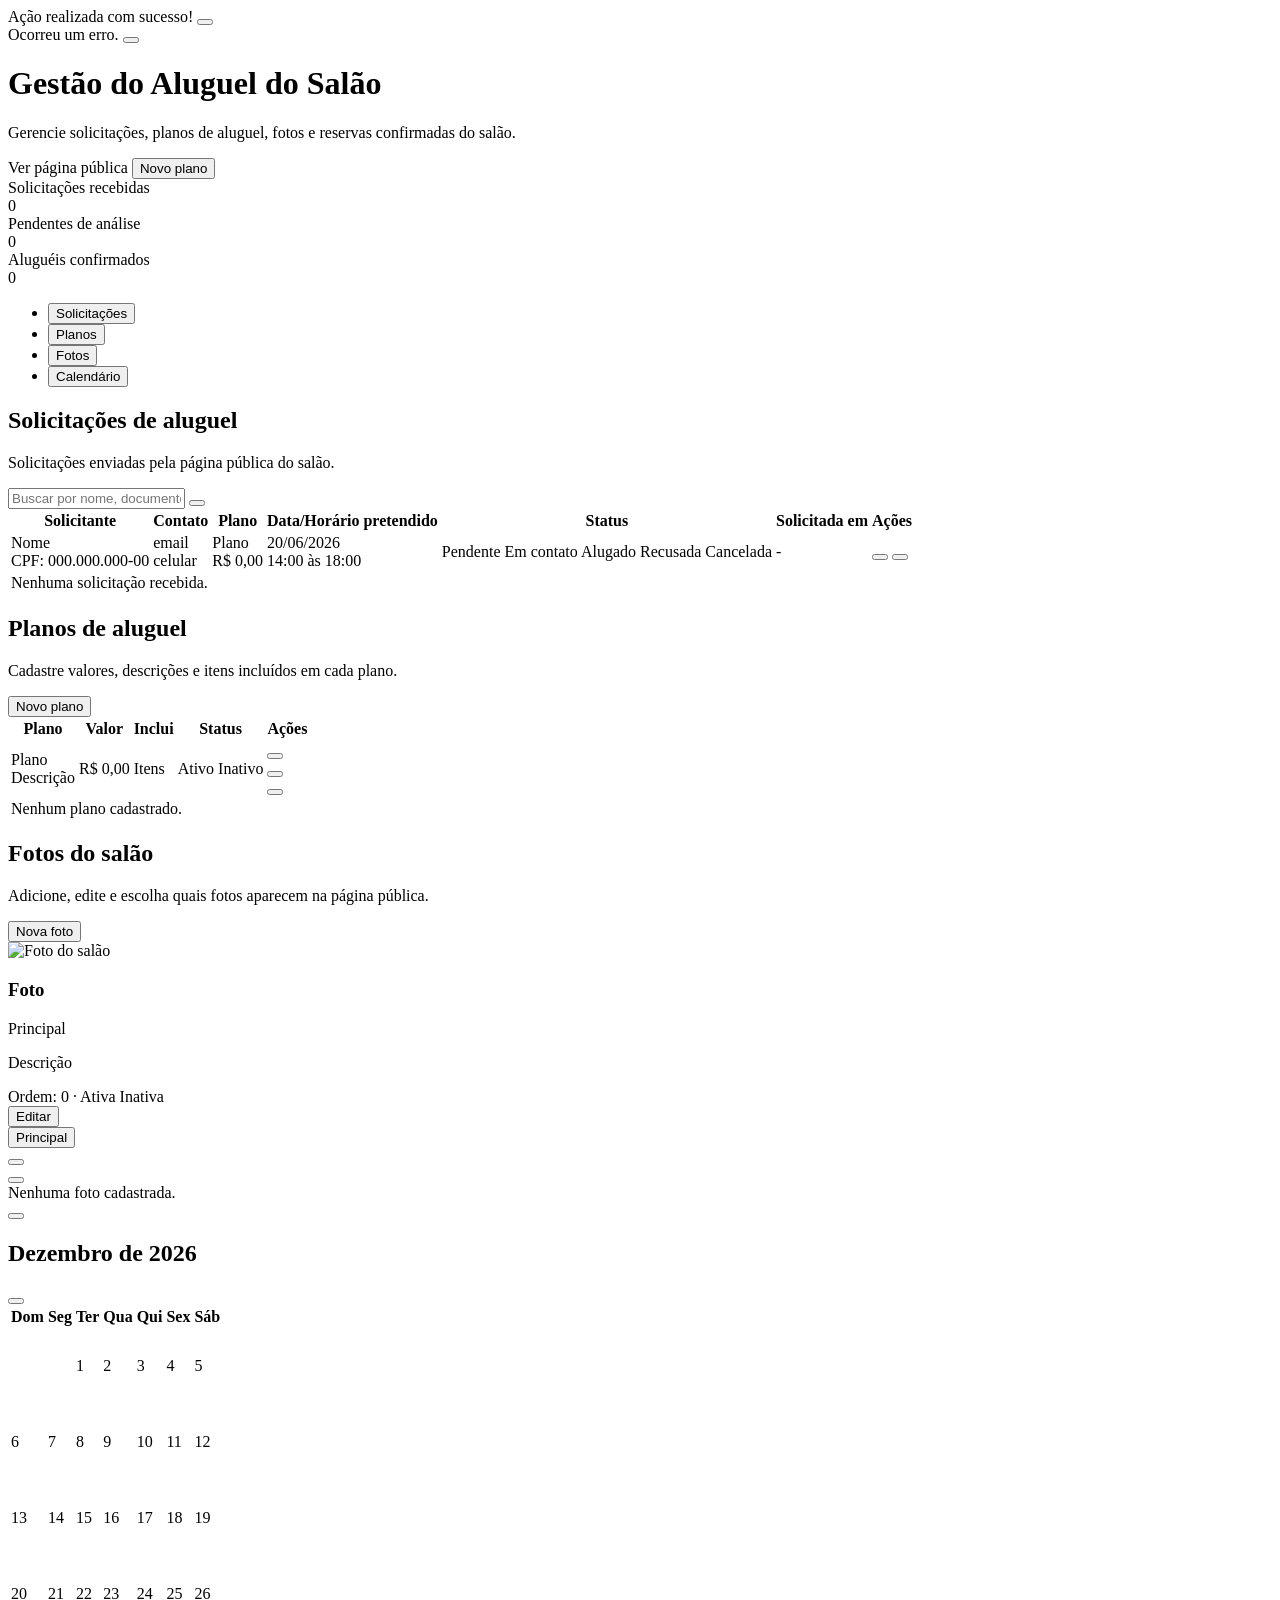
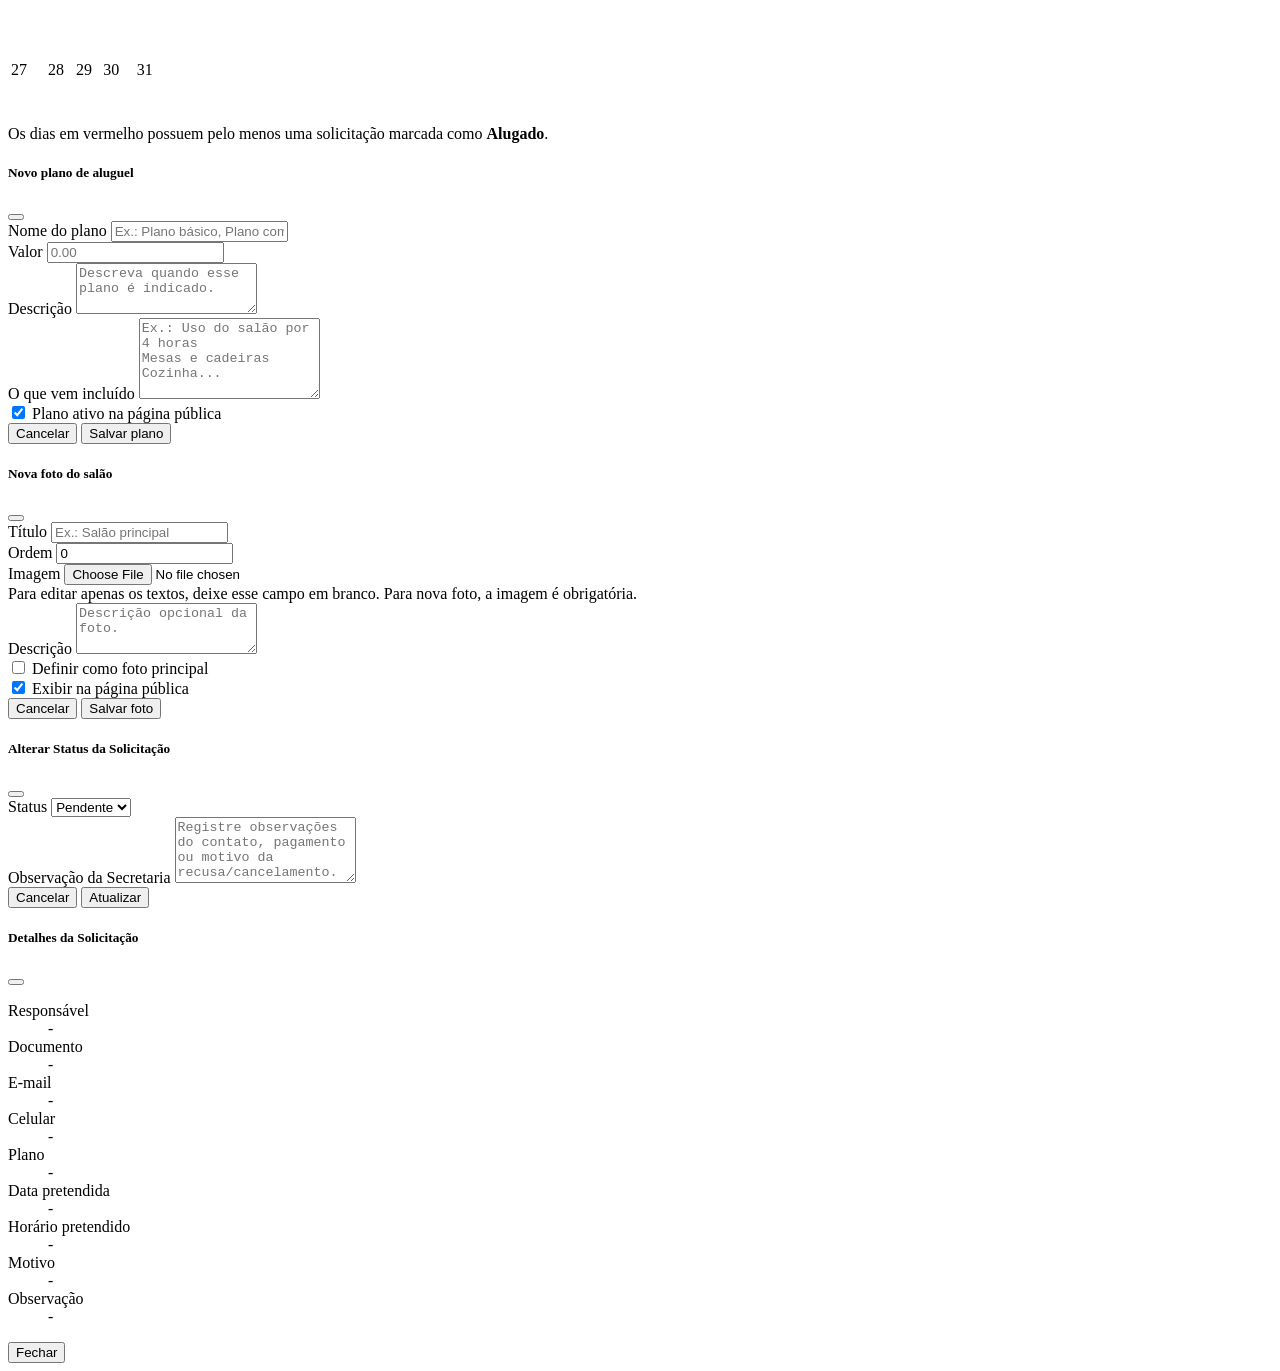
<file: src/main/resources/templates/aluguel-salao/gestao-aluguel-salao.html>
<!DOCTYPE html>
<html lang="pt-br" xmlns:th="http://www.thymeleaf.org">
<head th:replace="~{fragments/base :: headPadrao('Gestão do Aluguel do Salão')}"></head>
<body>

<header th:replace="~{fragments/base :: cabecalho}"></header>

<div class="container mt-3" th:if="${(mensagem != null and !#strings.isEmpty(mensagem)) or (erro != null and !#strings.isEmpty(erro))}">
    <div class="alert alert-success alert-dismissible fade show" role="alert"
         th:if="${mensagem != null and !#strings.isEmpty(mensagem)}">
        <i class="bi bi-check-circle-fill me-2"></i>
        <span th:text="${mensagem}">Ação realizada com sucesso!</span>
        <button type="button" class="btn-close" data-bs-dismiss="alert" aria-label="Fechar"></button>
    </div>
    <div class="alert alert-danger alert-dismissible fade show" role="alert"
         th:if="${erro != null and !#strings.isEmpty(erro)}">
        <i class="bi bi-exclamation-triangle-fill me-2"></i>
        <span th:text="${erro}">Ocorreu um erro.</span>
        <button type="button" class="btn-close" data-bs-dismiss="alert" aria-label="Fechar"></button>
    </div>
</div>

<main class="main-page">
    <div class="container-fluid">

        <div class="page-header">
            <div>
                <h1 class="page-title"><i class="bi bi-calendar2-event me-2"></i>Gestão do Aluguel do Salão</h1>
                <p class="text-muted mb-0">Gerencie solicitações, planos de aluguel, fotos e reservas confirmadas do salão.</p>
            </div>
            <div class="page-actions">
                <a th:href="@{/aluguel-salao}" target="_blank" class="btn btn-outline-secondary me-2">
                    <i class="bi bi-box-arrow-up-right me-2"></i>Ver página pública
                </a>
                <button type="button" class="btn btn-primary" data-bs-toggle="modal" data-bs-target="#modalPlano">
                    <i class="bi bi-plus-circle me-2"></i>Novo plano
                </button>
            </div>
        </div>

        <div class="row g-3 mt-2 mb-3">
            <div class="col-md-4">
                <div class="card border-0 shadow-sm rounded-4">
                    <div class="card-body d-flex align-items-center gap-3">
                        <div class="rounded-circle bg-primary bg-opacity-10 p-3">
                            <i class="bi bi-inbox text-primary fs-3"></i>
                        </div>
                        <div>
                            <div class="text-muted small">Solicitações recebidas</div>
                            <div class="fw-bold fs-5 text-primary" th:text="${totalSolicitacoes != null ? totalSolicitacoes : 0}">0</div>
                        </div>
                    </div>
                </div>
            </div>
            <div class="col-md-4">
                <div class="card border-0 shadow-sm rounded-4">
                    <div class="card-body d-flex align-items-center gap-3">
                        <div class="rounded-circle bg-warning bg-opacity-10 p-3">
                            <i class="bi bi-hourglass-split text-warning fs-3"></i>
                        </div>
                        <div>
                            <div class="text-muted small">Pendentes de análise</div>
                            <div class="fw-bold fs-5 text-warning" th:text="${totalPendentes != null ? totalPendentes : 0}">0</div>
                        </div>
                    </div>
                </div>
            </div>
            <div class="col-md-4">
                <div class="card border-0 shadow-sm rounded-4">
                    <div class="card-body d-flex align-items-center gap-3">
                        <div class="rounded-circle bg-success bg-opacity-10 p-3">
                            <i class="bi bi-check2-circle text-success fs-3"></i>
                        </div>
                        <div>
                            <div class="text-muted small">Aluguéis confirmados</div>
                            <div class="fw-bold fs-5 text-success" th:text="${totalAlugadas != null ? totalAlugadas : 0}">0</div>
                        </div>
                    </div>
                </div>
            </div>
        </div>

        <ul class="nav nav-tabs mt-4" id="tabsAluguelSalao" role="tablist">
            <li class="nav-item" role="presentation">
                <button class="nav-link active" id="solicitacoes-tab" data-bs-toggle="tab" data-bs-target="#solicitacoes" type="button" role="tab">
                    <i class="bi bi-list-check me-2"></i>Solicitações
                </button>
            </li>
            <li class="nav-item" role="presentation">
                <button class="nav-link" id="planos-tab" data-bs-toggle="tab" data-bs-target="#planos" type="button" role="tab">
                    <i class="bi bi-card-checklist me-2"></i>Planos
                </button>
            </li>
            <li class="nav-item" role="presentation">
                <button class="nav-link" id="fotos-tab" data-bs-toggle="tab" data-bs-target="#fotos" type="button" role="tab">
                    <i class="bi bi-images me-2"></i>Fotos
                </button>
            </li>
            <li class="nav-item" role="presentation">
                <button class="nav-link" id="calendario-tab" data-bs-toggle="tab" data-bs-target="#calendario" type="button" role="tab">
                    <i class="bi bi-calendar3 me-2"></i>Calendário
                </button>
            </li>
        </ul>

        <div class="tab-content bg-white border border-top-0 rounded-bottom-4 shadow-sm p-4" id="tabsAluguelSalaoContent">
            <div class="tab-pane fade show active" id="solicitacoes" role="tabpanel" aria-labelledby="solicitacoes-tab">
                <div class="row g-3 align-items-center mb-3">
                    <div class="col-md-5">
                        <h2 class="h5 mb-1"><i class="bi bi-list-check me-2 text-primary"></i>Solicitações de aluguel</h2>
                        <p class="text-muted mb-0 small">Solicitações enviadas pela página pública do salão.</p>
                    </div>
                    <div class="col-md-7">
                        <div class="input-group">
                            <input type="text" class="form-control" id="buscaSolicitacao"
                                   placeholder="Buscar por nome, documento, e-mail, celular, data ou status..."
                                   onkeyup="filtrarTabela('buscaSolicitacao', 'tabelaSolicitacoes')">
                            <button class="btn btn-outline-primary" type="button"><i class="bi bi-search"></i></button>
                        </div>
                    </div>
                </div>

                <div class="table-responsive">
                    <table class="table table-hover align-middle" id="tabelaSolicitacoes">
                        <thead class="table-light">
                        <tr>
                            <th>Solicitante</th>
                            <th>Contato</th>
                            <th>Plano</th>
                            <th>Data/Horário pretendido</th>
                            <th>Status</th>
                            <th>Solicitada em</th>
                            <th class="text-end">Ações</th>
                        </tr>
                        </thead>
                        <tbody>
                        <tr th:each="sol : ${solicitacoes}">
                            <td>
                                <div class="fw-semibold" th:text="${sol.nomeResponsavel}">Nome</div>
                                <div class="text-muted small">
                                    <span th:text="${sol.tipoDocumento}">CPF</span>:
                                    <span th:text="${sol.documento}">000.000.000-00</span>
                                </div>
                            </td>
                            <td>
                                <div><a class="text-decoration-none" th:href="${'mailto:' + sol.email}" th:text="${sol.email}">email</a></div>
                                <div><a class="text-decoration-none" th:href="${'tel:' + sol.celular}" th:text="${sol.celular}">celular</a></div>
                            </td>
                            <td>
                                <div class="fw-semibold" th:text="${sol.nomePlanoApresentado != null ? sol.nomePlanoApresentado : (sol.planoAluguel != null ? sol.planoAluguel.nomePlano : '-')}">Plano</div>
                                <div class="text-muted small" th:if="${sol.valorApresentado != null}">
                                    R$ <span th:text="${#numbers.formatDecimal(sol.valorApresentado, 1, 'POINT', 2, 'COMMA')}">0,00</span>
                                </div>
                            </td>
                            <td>
                                <div class="fw-semibold" th:text="${sol.dataDesejada != null ? #temporals.format(sol.dataDesejada, 'dd/MM/yyyy') : '-'}">20/06/2026</div>
                                <div class="text-muted small"
                                     th:text="${sol.horaInicioDesejada != null and sol.horaFimDesejada != null ? #temporals.format(sol.horaInicioDesejada, 'HH:mm') + ' às ' + #temporals.format(sol.horaFimDesejada, 'HH:mm') : '-'}">14:00 às 18:00</div>
                            </td>
                            <td>
                                <span th:if="${sol.status != null and sol.status.name() == 'PENDENTE'}" class="badge bg-warning text-dark">Pendente</span>
                                <span th:if="${sol.status != null and sol.status.name() == 'EM_CONTATO'}" class="badge bg-info text-dark">Em contato</span>
                                <span th:if="${sol.status != null and sol.status.name() == 'ALUGADO'}" class="badge bg-success">Alugado</span>
                                <span th:if="${sol.status != null and sol.status.name() == 'RECUSADA'}" class="badge bg-danger">Recusada</span>
                                <span th:if="${sol.status != null and sol.status.name() == 'CANCELADA'}" class="badge bg-secondary">Cancelada</span>
                            </td>
                            <td th:text="${sol.dataSolicitacao != null ? #temporals.format(sol.dataSolicitacao, 'dd/MM/yyyy HH:mm') : '-'}">-</td>
                            <td class="text-end">
                                <button type="button" class="btn btn-sm btn-outline-info me-1" title="Detalhes"
                                        data-bs-toggle="modal" data-bs-target="#modalDetalhesSolicitacao"
                                        th:attr="data-nome=${sol.nomeResponsavel},
                                                 data-documento=${sol.tipoDocumento + ': ' + sol.documento},
                                                 data-email=${sol.email},
                                                 data-celular=${sol.celular},
                                                 data-plano=${sol.nomePlanoApresentado != null ? sol.nomePlanoApresentado : (sol.planoAluguel != null ? sol.planoAluguel.nomePlano : '-')},
                                                 data-valor=${sol.valorApresentado != null ? 'R$ ' + #numbers.formatDecimal(sol.valorApresentado, 1, 'POINT', 2, 'COMMA') : '-'},
                                                 data-data=${sol.dataDesejada != null ? #temporals.format(sol.dataDesejada, 'dd/MM/yyyy') : '-'},
                                                 data-horario=${sol.horaInicioDesejada != null and sol.horaFimDesejada != null ? #temporals.format(sol.horaInicioDesejada, 'HH:mm') + ' às ' + #temporals.format(sol.horaFimDesejada, 'HH:mm') : '-'},
                                                 data-motivo=${sol.motivoAluguel},
                                                 data-observacao=${sol.observacaoSecretaria != null ? sol.observacaoSecretaria : ''}">
                                    <i class="bi bi-eye"></i>
                                </button>

                                <button type="button" class="btn btn-sm btn-outline-primary" title="Alterar status"
                                        data-bs-toggle="modal" data-bs-target="#modalStatusSolicitacao"
                                        th:attr="data-id=${sol.idSolicitacao}, data-status=${sol.status}, data-observacao=${sol.observacaoSecretaria != null ? sol.observacaoSecretaria : ''}">
                                    <i class="bi bi-pencil-square"></i>
                                </button>
                            </td>
                        </tr>
                        <tr th:if="${solicitacoes == null or #lists.isEmpty(solicitacoes)}">
                            <td colspan="7" class="text-center text-muted py-4">
                                <i class="bi bi-inbox fs-3 d-block mb-2"></i>Nenhuma solicitação recebida.
                            </td>
                        </tr>
                        </tbody>
                    </table>
                </div>
            </div>

            <div class="tab-pane fade" id="planos" role="tabpanel" aria-labelledby="planos-tab">
                <div class="d-flex justify-content-between align-items-center flex-wrap gap-2 mb-3">
                    <div>
                        <h2 class="h5 mb-1"><i class="bi bi-card-checklist me-2 text-primary"></i>Planos de aluguel</h2>
                        <p class="text-muted mb-0 small">Cadastre valores, descrições e itens incluídos em cada plano.</p>
                    </div>
                    <button type="button" class="btn btn-primary" data-bs-toggle="modal" data-bs-target="#modalPlano">
                        <i class="bi bi-plus-circle me-2"></i>Novo plano
                    </button>
                </div>

                <div class="table-responsive">
                    <table class="table table-hover align-middle">
                        <thead class="table-light">
                        <tr>
                            <th>Plano</th>
                            <th>Valor</th>
                            <th>Inclui</th>
                            <th>Status</th>
                            <th class="text-end">Ações</th>
                        </tr>
                        </thead>
                        <tbody>
                        <tr th:each="plano : ${planosAluguel}">
                            <td>
                                <div class="fw-semibold" th:text="${plano.nomePlano}">Plano</div>
                                <div class="small text-muted" th:if="${plano.descricao != null and !#strings.isEmpty(plano.descricao)}" th:text="${plano.descricao}">Descrição</div>
                            </td>
                            <td class="fw-semibold text-primary">
                                R$ <span th:text="${#numbers.formatDecimal(plano.valor, 1, 'POINT', 2, 'COMMA')}">0,00</span>
                            </td>
                            <td><div class="small" style="white-space: pre-line" th:text="${plano.itensInclusos}">Itens</div></td>
                            <td>
                                <span th:if="${plano.ativo}" class="badge bg-success">Ativo</span>
                                <span th:if="${!plano.ativo}" class="badge bg-secondary">Inativo</span>
                            </td>
                            <td class="text-end">
                                <button type="button" class="btn btn-sm btn-outline-primary me-1" title="Editar plano"
                                        data-bs-toggle="modal" data-bs-target="#modalPlano"
                                        th:attr="data-id=${plano.idPlano}, data-nome=${plano.nomePlano}, data-valor=${plano.valor}, data-itens=${plano.itensInclusos}, data-descricao=${plano.descricao}, data-ativo=${plano.ativo}">
                                    <i class="bi bi-pencil-square"></i>
                                </button>

                                <form class="d-inline" method="post" th:action="@{/aluguel-salao/gestao/planos/{id}/status(id=${plano.idPlano})}">
                                    <input type="hidden" th:name="${_csrf.parameterName}" th:value="${_csrf.token}">
                                    <input type="hidden" name="ativo" th:value="${!plano.ativo}">
                                    <button type="submit" class="btn btn-sm me-1" th:classappend="${plano.ativo ? 'btn-outline-secondary' : 'btn-outline-success'}"
                                            th:title="${plano.ativo ? 'Desativar plano' : 'Ativar plano'}">
                                        <i th:class="${plano.ativo ? 'bi bi-eye-slash' : 'bi bi-eye'}"></i>
                                    </button>
                                </form>

                                <form class="d-inline" method="post" th:action="@{/aluguel-salao/gestao/planos/{id}/excluir(id=${plano.idPlano})}" onsubmit="return confirm('Deseja excluir este plano? Se ele já estiver vinculado a solicitações, prefira desativá-lo.');">
                                    <input type="hidden" th:name="${_csrf.parameterName}" th:value="${_csrf.token}">
                                    <button type="submit" class="btn btn-sm btn-outline-danger" title="Excluir plano">
                                        <i class="bi bi-trash"></i>
                                    </button>
                                </form>
                            </td>
                        </tr>
                        <tr th:if="${planosAluguel == null or #lists.isEmpty(planosAluguel)}">
                            <td colspan="5" class="text-center text-muted py-4">
                                <i class="bi bi-card-list fs-3 d-block mb-2"></i>Nenhum plano cadastrado.
                            </td>
                        </tr>
                        </tbody>
                    </table>
                </div>
            </div>

            <div class="tab-pane fade" id="fotos" role="tabpanel" aria-labelledby="fotos-tab">
                <div class="d-flex justify-content-between align-items-center flex-wrap gap-2 mb-3">
                    <div>
                        <h2 class="h5 mb-1"><i class="bi bi-images me-2 text-primary"></i>Fotos do salão</h2>
                        <p class="text-muted mb-0 small">Adicione, edite e escolha quais fotos aparecem na página pública.</p>
                    </div>
                    <button type="button" class="btn btn-primary" data-bs-toggle="modal" data-bs-target="#modalFoto">
                        <i class="bi bi-plus-circle me-2"></i>Nova foto
                    </button>
                </div>

                <div class="row g-4" th:if="${fotosSalao != null and !#lists.isEmpty(fotosSalao)}">
                    <div class="col-md-6 col-lg-4" th:each="foto : ${fotosSalao}">
                        <div class="card h-100 border-0 shadow-sm rounded-4 overflow-hidden">
                            <img th:src="@{'/' + ${foto.caminhoArquivo}}" class="card-img-top" style="height: 210px; object-fit: cover;" alt="Foto do salão">
                            <div class="card-body">
                                <div class="d-flex justify-content-between align-items-start gap-2 mb-2">
                                    <h3 class="h6 mb-0" th:text="${foto.titulo != null and !#strings.isEmpty(foto.titulo) ? foto.titulo : 'Foto do salão'}">Foto</h3>
                                    <span th:if="${foto.fotoPrincipal}" class="badge bg-primary">Principal</span>
                                </div>
                                <p class="small text-muted" th:if="${foto.descricao != null and !#strings.isEmpty(foto.descricao)}" th:text="${foto.descricao}">Descrição</p>
                                <div class="small text-muted mb-3">
                                    Ordem: <span th:text="${foto.ordemExibicao}">0</span> ·
                                    <span th:if="${foto.ativo}" class="text-success">Ativa</span>
                                    <span th:if="${!foto.ativo}" class="text-secondary">Inativa</span>
                                </div>
                                <div class="d-flex flex-wrap gap-2">
                                    <button type="button" class="btn btn-sm btn-outline-primary" data-bs-toggle="modal" data-bs-target="#modalFoto"
                                            th:attr="data-id=${foto.idFoto}, data-titulo=${foto.titulo}, data-descricao=${foto.descricao}, data-ordem=${foto.ordemExibicao}, data-principal=${foto.fotoPrincipal}, data-ativo=${foto.ativo}">
                                        <i class="bi bi-pencil-square me-1"></i>Editar
                                    </button>

                                    <form method="post" th:action="@{/aluguel-salao/gestao/fotos/{id}/principal(id=${foto.idFoto})}" th:if="${!foto.fotoPrincipal}">
                                        <input type="hidden" th:name="${_csrf.parameterName}" th:value="${_csrf.token}">
                                        <button type="submit" class="btn btn-sm btn-outline-success">
                                            <i class="bi bi-star me-1"></i>Principal
                                        </button>
                                    </form>

                                    <form method="post" th:action="@{/aluguel-salao/gestao/fotos/{id}/status(id=${foto.idFoto})}">
                                        <input type="hidden" th:name="${_csrf.parameterName}" th:value="${_csrf.token}">
                                        <input type="hidden" name="ativo" th:value="${!foto.ativo}">
                                        <button type="submit" class="btn btn-sm" th:classappend="${foto.ativo ? 'btn-outline-secondary' : 'btn-outline-success'}">
                                            <i th:class="${foto.ativo ? 'bi bi-eye-slash' : 'bi bi-eye'}"></i>
                                        </button>
                                    </form>

                                    <form method="post" th:action="@{/aluguel-salao/gestao/fotos/{id}/excluir(id=${foto.idFoto})}" onsubmit="return confirm('Deseja excluir esta foto?');">
                                        <input type="hidden" th:name="${_csrf.parameterName}" th:value="${_csrf.token}">
                                        <button type="submit" class="btn btn-sm btn-outline-danger">
                                            <i class="bi bi-trash"></i>
                                        </button>
                                    </form>
                                </div>
                            </div>
                        </div>
                    </div>
                </div>

                <div th:if="${fotosSalao == null or #lists.isEmpty(fotosSalao)}" class="text-center text-muted py-5">
                    <i class="bi bi-images fs-1 d-block mb-2"></i>
                    Nenhuma foto cadastrada.
                </div>
            </div>

            <div class="tab-pane fade" id="calendario" role="tabpanel" aria-labelledby="calendario-tab">
                <div class="d-flex justify-content-between align-items-center mb-3">
                    <button type="button" class="btn btn-outline-primary" id="calMesAnterior"><i class="bi bi-chevron-left"></i></button>
                    <h2 class="h5 mb-0" id="calTituloMes">Calendário</h2>
                    <button type="button" class="btn btn-outline-primary" id="calProximoMes"><i class="bi bi-chevron-right"></i></button>
                </div>
                <div id="calendarioSalao" class="table-responsive"></div>
                <p class="small text-muted mt-3 mb-0">
                    Os dias em vermelho possuem pelo menos uma solicitação marcada como <strong>Alugado</strong>.
                </p>
            </div>
        </div>
    </div>
</main>

<div class="modal fade" id="modalPlano" tabindex="-1" aria-labelledby="modalPlanoLabel" aria-hidden="true">
    <div class="modal-dialog modal-lg modal-dialog-centered">
        <div class="modal-content">
            <form id="formPlano" method="post" th:action="@{/aluguel-salao/gestao/planos/salvar}">
                <input type="hidden" th:name="${_csrf.parameterName}" th:value="${_csrf.token}">
                <input type="hidden" id="idPlano" name="idPlano">
                <div class="modal-header">
                    <h5 class="modal-title" id="modalPlanoLabel">Novo plano de aluguel</h5>
                    <button type="button" class="btn-close" data-bs-dismiss="modal" aria-label="Fechar"></button>
                </div>
                <div class="modal-body">
                    <div class="row g-3">
                        <div class="col-md-8">
                            <label for="nomePlano" class="form-label">Nome do plano</label>
                            <input type="text" id="nomePlano" name="nomePlano" class="form-control" required maxlength="120" placeholder="Ex.: Plano básico, Plano completo...">
                        </div>
                        <div class="col-md-4">
                            <label for="valorPlano" class="form-label">Valor</label>
                            <input type="number" id="valorPlano" name="valor" class="form-control" required min="0" step="0.01" placeholder="0.00">
                        </div>
                        <div class="col-12">
                            <label for="descricaoPlano" class="form-label">Descrição</label>
                            <textarea id="descricaoPlano" name="descricao" class="form-control" rows="3" placeholder="Descreva quando esse plano é indicado."></textarea>
                        </div>
                        <div class="col-12">
                            <label for="itensInclusos" class="form-label">O que vem incluído</label>
                            <textarea id="itensInclusos" name="itensInclusos" class="form-control" rows="5" required placeholder="Ex.: Uso do salão por 4 horas&#10;Mesas e cadeiras&#10;Cozinha..."></textarea>
                        </div>
                        <div class="col-12">
                            <div class="form-check form-switch">
                                <input class="form-check-input" type="checkbox" role="switch" id="ativoPlano" name="ativo" value="true" checked>
                                <label class="form-check-label" for="ativoPlano">Plano ativo na página pública</label>
                            </div>
                        </div>
                    </div>
                </div>
                <div class="modal-footer">
                    <button type="button" class="btn btn-outline-secondary" data-bs-dismiss="modal">Cancelar</button>
                    <button type="submit" class="btn btn-primary"><i class="bi bi-check2-circle me-2"></i>Salvar plano</button>
                </div>
            </form>
        </div>
    </div>
</div>

<div class="modal fade" id="modalFoto" tabindex="-1" aria-labelledby="modalFotoLabel" aria-hidden="true">
    <div class="modal-dialog modal-lg modal-dialog-centered">
        <div class="modal-content">
            <form id="formFoto" method="post" th:action="@{/aluguel-salao/gestao/fotos/salvar}" enctype="multipart/form-data">
                <input type="hidden" th:name="${_csrf.parameterName}" th:value="${_csrf.token}">
                <input type="hidden" id="idFoto" name="idFoto">
                <div class="modal-header">
                    <h5 class="modal-title" id="modalFotoLabel">Nova foto do salão</h5>
                    <button type="button" class="btn-close" data-bs-dismiss="modal" aria-label="Fechar"></button>
                </div>
                <div class="modal-body">
                    <div class="row g-3">
                        <div class="col-md-8">
                            <label for="tituloFoto" class="form-label">Título</label>
                            <input type="text" id="tituloFoto" name="titulo" class="form-control" maxlength="120" placeholder="Ex.: Salão principal">
                        </div>
                        <div class="col-md-4">
                            <label for="ordemFoto" class="form-label">Ordem</label>
                            <input type="number" id="ordemFoto" name="ordemExibicao" class="form-control" value="0" min="0">
                        </div>
                        <div class="col-12">
                            <label for="arquivoFoto" class="form-label">Imagem</label>
                            <input type="file" id="arquivoFoto" name="arquivo" class="form-control" accept="image/jpeg,image/png,image/webp">
                            <div class="form-text">Para editar apenas os textos, deixe esse campo em branco. Para nova foto, a imagem é obrigatória.</div>
                        </div>
                        <div class="col-12">
                            <label for="descricaoFoto" class="form-label">Descrição</label>
                            <textarea id="descricaoFoto" name="descricao" class="form-control" rows="3" placeholder="Descrição opcional da foto."></textarea>
                        </div>
                        <div class="col-md-6">
                            <div class="form-check form-switch">
                                <input class="form-check-input" type="checkbox" role="switch" id="fotoPrincipal" name="fotoPrincipal" value="true">
                                <label class="form-check-label" for="fotoPrincipal">Definir como foto principal</label>
                            </div>
                        </div>
                        <div class="col-md-6">
                            <div class="form-check form-switch">
                                <input class="form-check-input" type="checkbox" role="switch" id="ativoFoto" name="ativo" value="true" checked>
                                <label class="form-check-label" for="ativoFoto">Exibir na página pública</label>
                            </div>
                        </div>
                    </div>
                </div>
                <div class="modal-footer">
                    <button type="button" class="btn btn-outline-secondary" data-bs-dismiss="modal">Cancelar</button>
                    <button type="submit" class="btn btn-primary"><i class="bi bi-check2-circle me-2"></i>Salvar foto</button>
                </div>
            </form>
        </div>
    </div>
</div>

<div class="modal fade" id="modalStatusSolicitacao" tabindex="-1" aria-labelledby="modalStatusSolicitacaoLabel" aria-hidden="true">
    <div class="modal-dialog modal-dialog-centered">
        <div class="modal-content">
            <form id="formStatusSolicitacao" method="post">
                <input type="hidden" th:name="${_csrf.parameterName}" th:value="${_csrf.token}">
                <div class="modal-header">
                    <h5 class="modal-title" id="modalStatusSolicitacaoLabel">Alterar Status da Solicitação</h5>
                    <button type="button" class="btn-close" data-bs-dismiss="modal" aria-label="Fechar"></button>
                </div>
                <div class="modal-body">
                    <div class="mb-3">
                        <label for="statusSolicitacao" class="form-label">Status</label>
                        <select id="statusSolicitacao" name="status" class="form-select" required>
                            <option th:each="statusItem : ${statusSolicitacao}"
                                    th:value="${statusItem}"
                                    th:text="${statusItem.name() == 'PENDENTE' ? 'Pendente' : (statusItem.name() == 'EM_CONTATO' ? 'Em contato' : (statusItem.name() == 'ALUGADO' ? 'Alugado' : (statusItem.name() == 'RECUSADA' ? 'Recusada' : 'Cancelada')))}">
                                Pendente
                            </option>
                        </select>
                    </div>
                    <div class="mb-0">
                        <label for="observacaoSecretaria" class="form-label">Observação da Secretaria</label>
                        <textarea id="observacaoSecretaria" name="observacaoSecretaria" class="form-control" rows="4"
                                  placeholder="Registre observações do contato, pagamento ou motivo da recusa/cancelamento."></textarea>
                    </div>
                </div>
                <div class="modal-footer">
                    <button type="button" class="btn btn-outline-secondary" data-bs-dismiss="modal">Cancelar</button>
                    <button type="submit" class="btn btn-primary"><i class="bi bi-check2-circle me-2"></i>Atualizar</button>
                </div>
            </form>
        </div>
    </div>
</div>

<div class="modal fade" id="modalDetalhesSolicitacao" tabindex="-1" aria-labelledby="modalDetalhesSolicitacaoLabel" aria-hidden="true">
    <div class="modal-dialog modal-lg modal-dialog-centered">
        <div class="modal-content">
            <div class="modal-header">
                <h5 class="modal-title" id="modalDetalhesSolicitacaoLabel">Detalhes da Solicitação</h5>
                <button type="button" class="btn-close" data-bs-dismiss="modal" aria-label="Fechar"></button>
            </div>
            <div class="modal-body">
                <dl class="row mb-0">
                    <dt class="col-sm-3">Responsável</dt>
                    <dd class="col-sm-9" id="detalheNome">-</dd>
                    <dt class="col-sm-3">Documento</dt>
                    <dd class="col-sm-9" id="detalheDocumento">-</dd>
                    <dt class="col-sm-3">E-mail</dt>
                    <dd class="col-sm-9" id="detalheEmail">-</dd>
                    <dt class="col-sm-3">Celular</dt>
                    <dd class="col-sm-9" id="detalheCelular">-</dd>
                    <dt class="col-sm-3">Plano</dt>
                    <dd class="col-sm-9"><span id="detalhePlano">-</span> <span id="detalheValor" class="text-muted"></span></dd>
                    <dt class="col-sm-3">Data pretendida</dt>
                    <dd class="col-sm-9" id="detalheData">-</dd>
                    <dt class="col-sm-3">Horário pretendido</dt>
                    <dd class="col-sm-9" id="detalheHorario">-</dd>
                    <dt class="col-sm-3">Motivo</dt>
                    <dd class="col-sm-9" id="detalheMotivo">-</dd>
                    <dt class="col-sm-3">Observação</dt>
                    <dd class="col-sm-9" id="detalheObservacao">-</dd>
                </dl>
            </div>
            <div class="modal-footer">
                <button type="button" class="btn btn-outline-secondary" data-bs-dismiss="modal">Fechar</button>
            </div>
        </div>
    </div>
</div>

<footer th:replace="~{fragments/base :: rodape}"></footer>
<th:block th:replace="~{fragments/base :: scriptsPadrao}"></th:block>

<script th:inline="javascript">
    function filtrarTabela(inputId, tabelaId) {
        const input = document.getElementById(inputId);
        if (!input) return;
        const termo = input.value.toLowerCase();
        const linhas = document.querySelectorAll('#' + tabelaId + ' tbody tr');
        linhas.forEach(function (linha) {
            const texto = linha.innerText.toLowerCase();
            linha.style.display = texto.includes(termo) ? '' : 'none';
        });
    }

    document.addEventListener('DOMContentLoaded', function () {
        const hash = window.location.hash;
        if (hash) {
            const tabButton = document.querySelector('[data-bs-target="' + hash + '"]');
            if (tabButton && window.bootstrap) {
                new bootstrap.Tab(tabButton).show();
            }
        }

        const modalPlano = document.getElementById('modalPlano');
        if (modalPlano) {
            modalPlano.addEventListener('show.bs.modal', function (event) {
                const botao = event.relatedTarget;
                const editar = botao && botao.getAttribute('data-id');
                document.getElementById('modalPlanoLabel').textContent = editar ? 'Editar plano de aluguel' : 'Novo plano de aluguel';
                document.getElementById('idPlano').value = editar ? botao.getAttribute('data-id') : '';
                document.getElementById('nomePlano').value = editar ? (botao.getAttribute('data-nome') || '') : '';
                document.getElementById('valorPlano').value = editar ? (botao.getAttribute('data-valor') || '') : '';
                document.getElementById('descricaoPlano').value = editar ? (botao.getAttribute('data-descricao') || '') : '';
                document.getElementById('itensInclusos').value = editar ? (botao.getAttribute('data-itens') || '') : '';
                document.getElementById('ativoPlano').checked = editar ? (botao.getAttribute('data-ativo') === 'true') : true;
            });
        }

        const modalFoto = document.getElementById('modalFoto');
        if (modalFoto) {
            modalFoto.addEventListener('show.bs.modal', function (event) {
                const botao = event.relatedTarget;
                const editar = botao && botao.getAttribute('data-id');
                document.getElementById('modalFotoLabel').textContent = editar ? 'Editar foto do salão' : 'Nova foto do salão';
                document.getElementById('idFoto').value = editar ? botao.getAttribute('data-id') : '';
                document.getElementById('tituloFoto').value = editar ? (botao.getAttribute('data-titulo') || '') : '';
                document.getElementById('descricaoFoto').value = editar ? (botao.getAttribute('data-descricao') || '') : '';
                document.getElementById('ordemFoto').value = editar ? (botao.getAttribute('data-ordem') || '0') : '0';
                document.getElementById('fotoPrincipal').checked = editar ? (botao.getAttribute('data-principal') === 'true') : false;
                document.getElementById('ativoFoto').checked = editar ? (botao.getAttribute('data-ativo') === 'true') : true;
                document.getElementById('arquivoFoto').value = '';
            });
        }

        const modalStatus = document.getElementById('modalStatusSolicitacao');
        if (modalStatus) {
            modalStatus.addEventListener('show.bs.modal', function (event) {
                const botao = event.relatedTarget;
                const id = botao.getAttribute('data-id');
                const status = botao.getAttribute('data-status') || 'PENDENTE';
                const observacao = botao.getAttribute('data-observacao') || '';
                document.getElementById('formStatusSolicitacao').action = '/aluguel-salao/gestao/solicitacoes/' + id + '/status';
                document.getElementById('statusSolicitacao').value = status;
                document.getElementById('observacaoSecretaria').value = observacao;
            });
        }

        const modalDetalhes = document.getElementById('modalDetalhesSolicitacao');
        if (modalDetalhes) {
            modalDetalhes.addEventListener('show.bs.modal', function (event) {
                const botao = event.relatedTarget;
                document.getElementById('detalheNome').textContent = botao.getAttribute('data-nome') || '-';
                document.getElementById('detalheDocumento').textContent = botao.getAttribute('data-documento') || '-';
                document.getElementById('detalheEmail').textContent = botao.getAttribute('data-email') || '-';
                document.getElementById('detalheCelular').textContent = botao.getAttribute('data-celular') || '-';
                document.getElementById('detalhePlano').textContent = botao.getAttribute('data-plano') || '-';
                document.getElementById('detalheValor').textContent = botao.getAttribute('data-valor') || '';
                document.getElementById('detalheData').textContent = botao.getAttribute('data-data') || '-';
                document.getElementById('detalheHorario').textContent = botao.getAttribute('data-horario') || '-';
                document.getElementById('detalheMotivo').textContent = botao.getAttribute('data-motivo') || '-';
                document.getElementById('detalheObservacao').textContent = botao.getAttribute('data-observacao') || '-';
            });
        }

        const datasOcupadas = new Set(/*[[${datasOcupadas}]]*/ []);
        const nomesMeses = ['janeiro', 'fevereiro', 'março', 'abril', 'maio', 'junho', 'julho', 'agosto', 'setembro', 'outubro', 'novembro', 'dezembro'];
        const nomesDias = ['Dom', 'Seg', 'Ter', 'Qua', 'Qui', 'Sex', 'Sáb'];
        const calContainer = document.getElementById('calendarioSalao');
        const calTitulo = document.getElementById('calTituloMes');
        const btnAnterior = document.getElementById('calMesAnterior');
        const btnProximo = document.getElementById('calProximoMes');
        let mesAtual = new Date();
        mesAtual.setDate(1);

        function dataHojeISO() {
            const hoje = new Date();
            return hoje.getFullYear() + '-' + String(hoje.getMonth() + 1).padStart(2, '0') + '-' + String(hoje.getDate()).padStart(2, '0');
        }

        function isoData(ano, mes, dia) {
            return ano + '-' + String(mes + 1).padStart(2, '0') + '-' + String(dia).padStart(2, '0');
        }

        function renderizarCalendario() {
            if (!calContainer || !calTitulo) return;
            const ano = mesAtual.getFullYear();
            const mes = mesAtual.getMonth();
            const primeiroDia = new Date(ano, mes, 1).getDay();
            const totalDias = new Date(ano, mes + 1, 0).getDate();
            const hojeISO = dataHojeISO();
            calTitulo.textContent = nomesMeses[mes].charAt(0).toUpperCase() + nomesMeses[mes].slice(1) + ' de ' + ano;

            let html = '<table class="table table-bordered text-center align-middle mb-0">';
            html += '<thead><tr>' + nomesDias.map(d => '<th class="small text-muted">' + d + '</th>').join('') + '</tr></thead><tbody>';
            let dia = 1;
            for (let semana = 0; semana < 6; semana++) {
                html += '<tr>';
                for (let coluna = 0; coluna < 7; coluna++) {
                    if ((semana === 0 && coluna < primeiroDia) || dia > totalDias) {
                        html += '<td class="bg-light text-muted" style="height: 72px;"></td>';
                    } else {
                        const dataISO = isoData(ano, mes, dia);
                        const ocupado = datasOcupadas.has(dataISO);
                        const hoje = dataISO === hojeISO;
                        let classe = ocupado ? 'table-danger fw-bold' : (hoje ? 'table-success fw-bold' : '');
                        html += '<td class="' + classe + '" style="height: 72px;">';
                        html += '<div>' + dia + '</div>';
                        if (ocupado) html += '<small class="badge bg-danger">Ocupado</small>';
                        html += '</td>';
                        dia++;
                    }
                }
                html += '</tr>';
                if (dia > totalDias) break;
            }
            html += '</tbody></table>';
            calContainer.innerHTML = html;
        }
        if (btnAnterior) btnAnterior.addEventListener('click', function () { mesAtual.setMonth(mesAtual.getMonth() - 1); renderizarCalendario(); });
        if (btnProximo) btnProximo.addEventListener('click', function () { mesAtual.setMonth(mesAtual.getMonth() + 1); renderizarCalendario(); });
        renderizarCalendario();
    });
</script>

</body>
</html>
</file>
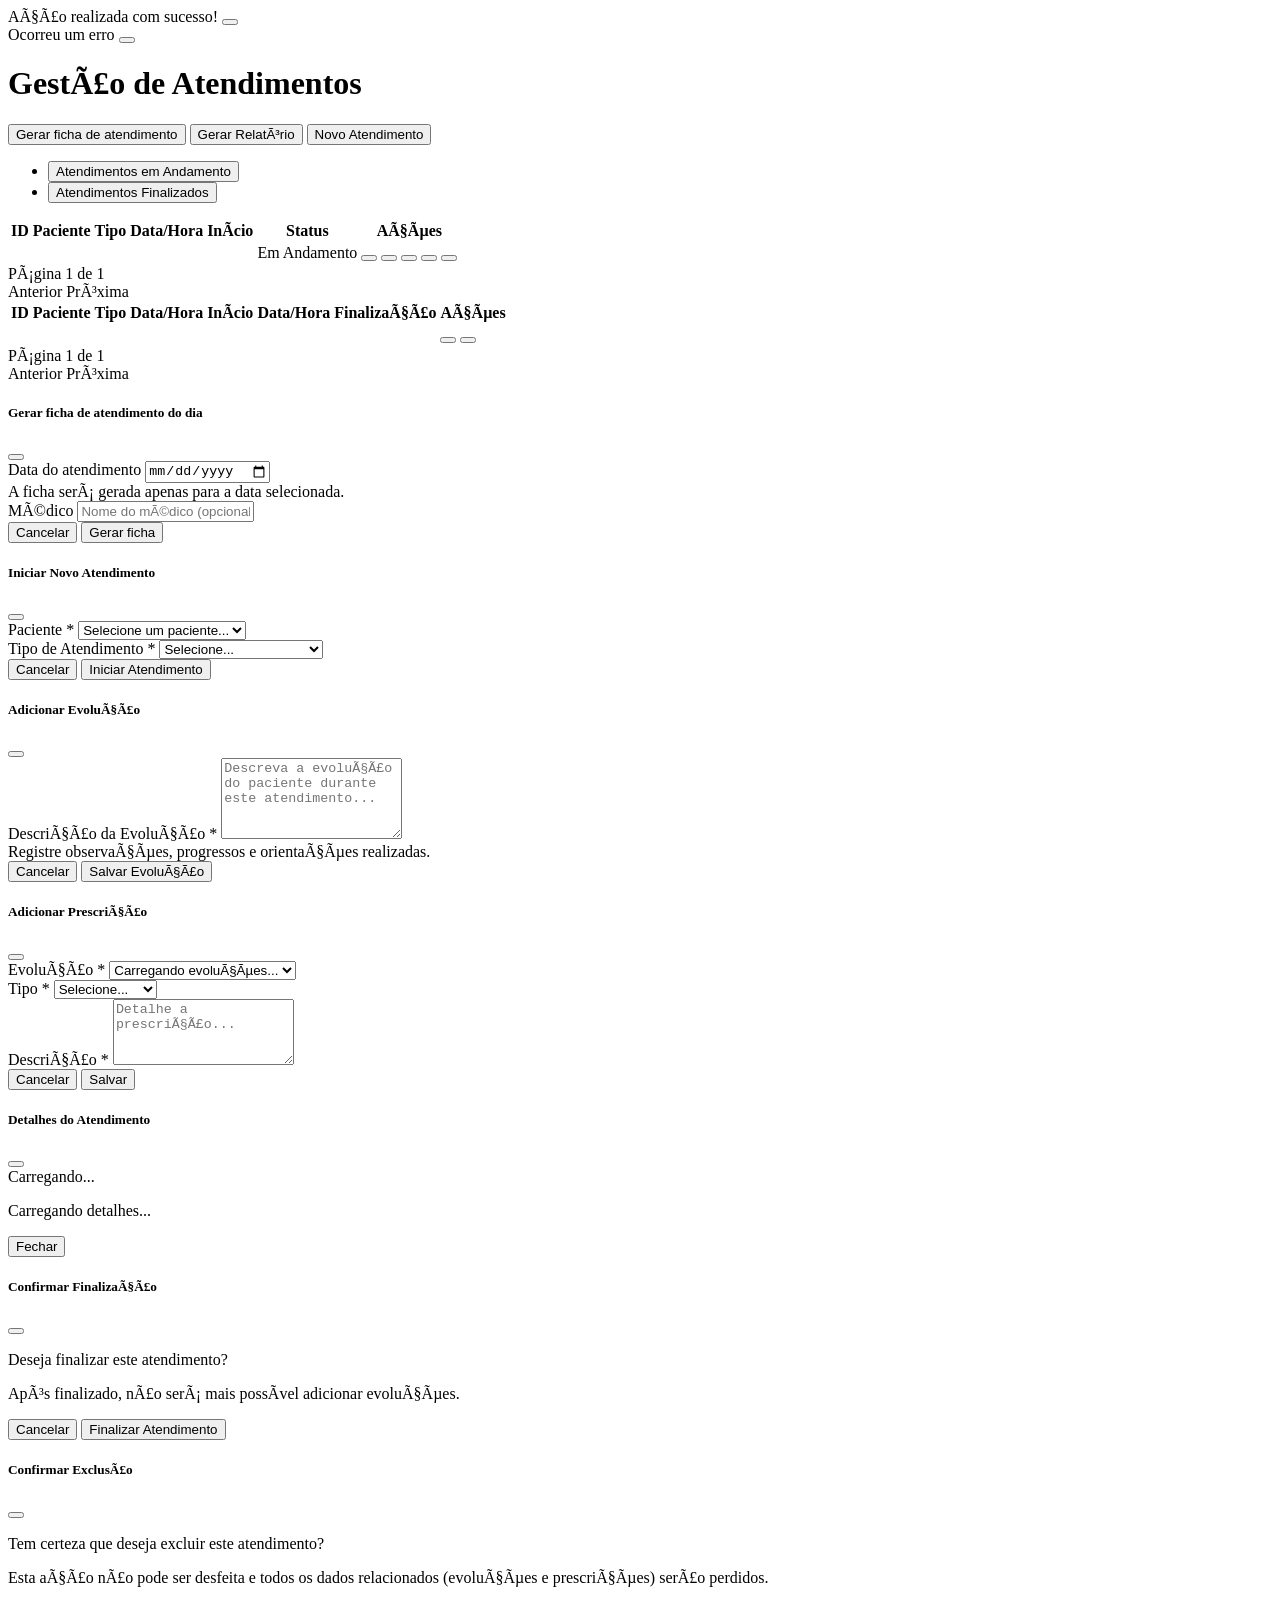
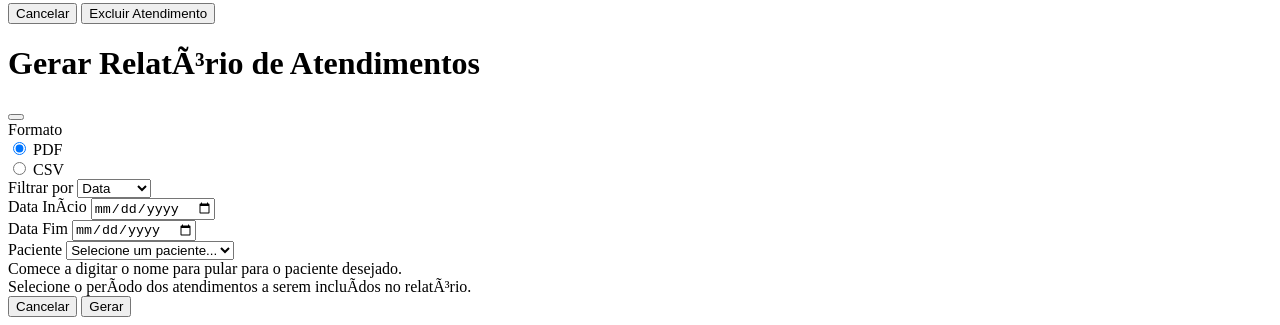
<file: src/main/resources/templates/atendimento/atendimento.html>
<!DOCTYPE html>
<html lang="pt-br" xmlns:th="http://www.thymeleaf.org">
<head th:replace="~{fragments/base :: headPadrao('Gestão de Atendimentos')}">
</head>

<body>

<header th:replace="~{fragments/base :: cabecalho}"></header>

<div class="container mt-3" th:if="${(msg != null and !#strings.isEmpty(msg)) or (erro != null and !#strings.isEmpty(erro))}">
    <div class="alert alert-success alert-dismissible fade show" role="alert"
         th:if="${msg != null and !#strings.isEmpty(msg)}">
        <span th:text="${msg}">Ação realizada com sucesso!</span>
        <button type="button" class="btn-close" data-bs-dismiss="alert" aria-label="Close"></button>
    </div>

    <div class="alert alert-danger alert-dismissible fade show" role="alert"
         th:if="${erro != null and !#strings.isEmpty(erro)}">
        <span th:text="${erro}">Ocorreu um erro</span>
        <button type="button" class="btn-close" data-bs-dismiss="alert" aria-label="Close"></button>
    </div>
</div>


<main class="main-page">
    <div class="container-fluid">
        <div class="page-header">
            <h1 class="page-title">Gestão de Atendimentos</h1>
            <div class="page-actions">
                <button class="btn btn-outline-secondary" data-bs-toggle="modal" data-bs-target="#modalGerarRelatorioDia">
                    <i class="bi bi-file-earmark-arrow-down me-2"></i>Gerar ficha de atendimento
                </button>
                <button class="btn btn-outline-secondary" data-bs-toggle="modal" data-bs-target="#modalGerarRelatorio">
                    <i class="bi bi-file-earmark-arrow-down me-2"></i>Gerar Relatório
                </button>
                <button class="btn btn-primary" data-bs-toggle="modal" data-bs-target="#modalNovoAtendimento">
                    <i class="bi bi-plus-circle me-2"></i>Novo Atendimento
                </button>
            </div>
        </div>


        <!-- === TABS PRINCIPAIS === -->
        <ul class="nav nav-tabs mt-3" id="atendimentoTabs" role="tablist">
            <li class="nav-item" role="presentation">
                <button class="nav-link active p-2" id="em-andamento-tab" data-bs-toggle="tab" data-bs-target="#em-andamento-tab-pane"
                        type="button" role="tab" aria-controls="em-andamento-tab-pane" aria-selected="true">
                    <i class="bi bi-clock-history me-2"></i>Atendimentos em Andamento
                </button>
            </li>
            <li class="nav-item" role="presentation">
                <button class="nav-link p-2" id="finalizados-tab" data-bs-toggle="tab" data-bs-target="#finalizados-tab-pane"
                        type="button" role="tab" aria-controls="finalizados-tab-pane" aria-selected="false">
                    <i class="bi bi-check-circle me-2"></i>Atendimentos Finalizados
                </button>
            </li>
        </ul>

        <div class="tab-content card" id="atendimentoTabsContent">

            <!-- === TAB ATENDIMENTOS EM ANDAMENTO === -->
            <div class="tab-pane fade show active" id="em-andamento-tab-pane" role="tabpanel" aria-labelledby="em-andamento-tab">
                <div class="card-body">
                    <div class="table-responsive">
                        <table class="table table-striped table-hover">
                            <thead>
                                <tr>
                                    <th>ID</th>
                                    <th>Paciente</th>
                                    <th>Tipo</th>
                                    <th>Data/Hora Início</th>
                                    <th>Status</th>
                                    <th class="text-end">Ações</th>
                                </tr>
                            </thead>
                            <tbody>
                                <tr th:each="a : ${atendimentos}" th:if="${a.status == 'EM_ANDAMENTO'}">
                                    <td th:text="${a.idAtendimento}"></td>
                                    <td th:text="${a.paciente != null ? a.paciente.nomeCompleto : '-'}"></td>
                                    <td>
                                        <span class="badge bg-info" th:text="${a.tipoEncaminhamento != null ? a.tipoEncaminhamento : '-'}"></span>
                                    </td>
                                    <td th:text="${a.dataHoraInicio != null ? #temporals.format(a.dataHoraInicio, 'dd/MM/yyyy HH:mm') : '-'}"></td>
                                    <td>
                                        <span class="badge bg-warning text-dark">
                                            <i class="bi bi-clock-history me-1"></i>Em Andamento
                                        </span>
                                    </td>
                                    <td class="text-end">
                                        <div class="btn-group atendimento-actions" role="group">
                                            <button type="button"
                                                    class="btn btn-outline-warning px-2 py-1"
                                                    th:onclick="'abrirModalEvolucao(' + ${a.idAtendimento} + ')'"
                                                    title="Adicionar Evolução">
                                                <i class="bi bi-journal-text fs-5"></i>
                                            </button>
                                            <button type="button"
                                                    class="btn btn-outline-primary px-2 py-1"
                                                    th:onclick="'abrirModalPrescricao(' + ${a.idAtendimento} + ')'"
                                                    title="Adicionar Prescrição">
                                                <i class="bi bi-capsule fs-5"></i>
                                            </button>
                                            <button type="button"
                                                    class="btn btn-outline-success px-2 py-1"
                                                    th:onclick="'finalizarAtendimento(' + ${a.idAtendimento} + ')'"
                                                    title="Finalizar">
                                                <i class="bi bi-check-circle fs-5"></i>
                                            </button>
                                            <button type="button"
                                                    class="btn btn-outline-info px-2 py-1"
                                                    th:onclick="'verDetalhes(' + ${a.idAtendimento} + ')'"
                                                    title="Ver Detalhes">
                                                <i class="bi bi-eye fs-5"></i>
                                            </button>
                                            <button type="button"
                                                    class="btn btn-outline-danger px-2 py-1"
                                                    th:onclick="'confirmarExclusao(' + ${a.idAtendimento} + ')'"
                                                    title="Excluir">
                                                <i class="bi bi-trash fs-5"></i>
                                            </button>
                                        </div>
                                    </td>
                                </tr>
                            </tbody>
                        </table>
                    </div>
                    <div class="d-flex justify-content-between align-items-center mt-3" th:if="${atendimentosPage != null}">
                        <span class="text-muted small" th:text="|Página ${atendimentosPage.number + 1} de ${atendimentosPage.totalPages == 0 ? 1 : atendimentosPage.totalPages}|">Página 1 de 1</span>
                        <div class="btn-group">
                            <a class="btn btn-sm btn-outline-secondary"
                               th:classappend="${atendimentosPage.first} ? ' disabled' : ''"
                               th:href="@{/atendimento(pageAtendimentos=${atendimentosPage.number - 1},sizeAtendimentos=${atendimentosPage.size})}">Anterior</a>
                            <a class="btn btn-sm btn-outline-secondary"
                               th:classappend="${atendimentosPage.last} ? ' disabled' : ''"
                               th:href="@{/atendimento(pageAtendimentos=${atendimentosPage.number + 1},sizeAtendimentos=${atendimentosPage.size})}">Próxima</a>
                        </div>
                    </div>
                </div>
            </div>

            <!-- === TAB ATENDIMENTOS FINALIZADOS === -->
            <div class="tab-pane fade" id="finalizados-tab-pane" role="tabpanel" aria-labelledby="finalizados-tab">
                <div class="card-body">
                    <div class="table-responsive">
                        <table class="table table-striped table-hover">
                            <thead>
                                <tr>
                                    <th>ID</th>
                                    <th>Paciente</th>
                                    <th>Tipo</th>
                                    <th>Data/Hora Início</th>
                                    <th>Data/Hora Finalização</th>
                                    <th class="text-end">Ações</th>
                                </tr>
                            </thead>
                            <tbody>
                                <tr th:each="a : ${atendimentos}" th:if="${a.status == 'FINALIZADO'}">
                                    <td th:text="${a.idAtendimento}"></td>
                                    <td th:text="${a.paciente != null ? a.paciente.nomeCompleto : '-'}"></td>
                                    <td>
                                        <span class="badge bg-info" th:text="${a.tipoEncaminhamento != null ? a.tipoEncaminhamento : '-'}"></span>
                                    </td>
                                    <td th:text="${a.dataHoraInicio != null ? #temporals.format(a.dataHoraInicio, 'dd/MM/yyyy HH:mm') : '-'}"></td>
                                    <td>
                                        <span class="text-success fw-bold" th:text="${a.dataFinalAtendimento != null ? #temporals.format(a.dataFinalAtendimento, 'dd/MM/yyyy HH:mm') : '-'}"></span>
                                    </td>
                                    <td class="text-end">
                                        <div class="btn-group btn-group-sm" role="group">
                                            <button type="button"
                                                    class="btn btn-info"
                                                    th:onclick="'verDetalhes(' + ${a.idAtendimento} + ')'"
                                                    title="Ver Detalhes">
                                                <i class="bi bi-eye"></i>
                                            </button>
                                            <button type="button"
                                                    class="btn btn-danger"
                                                    th:onclick="'confirmarExclusao(' + ${a.idAtendimento} + ')'"
                                                    title="Excluir">
                                                <i class="bi bi-trash"></i>
                                            </button>
                                        </div>
                                    </td>
                                </tr>
                            </tbody>
                        </table>
                    </div>
                    <div class="d-flex justify-content-between align-items-center mt-3" th:if="${atendimentosPage != null}">
                        <span class="text-muted small" th:text="|Página ${atendimentosPage.number + 1} de ${atendimentosPage.totalPages == 0 ? 1 : atendimentosPage.totalPages}|">Página 1 de 1</span>
                        <div class="btn-group">
                            <a class="btn btn-sm btn-outline-secondary"
                               th:classappend="${atendimentosPage.first} ? ' disabled' : ''"
                               th:href="@{/atendimento(pageAtendimentos=${atendimentosPage.number - 1},sizeAtendimentos=${atendimentosPage.size})}">Anterior</a>
                            <a class="btn btn-sm btn-outline-secondary"
                               th:classappend="${atendimentosPage.last} ? ' disabled' : ''"
                               th:href="@{/atendimento(pageAtendimentos=${atendimentosPage.number + 1},sizeAtendimentos=${atendimentosPage.size})}">Próxima</a>
                        </div>
                    </div>
                </div>
            </div>

        </div>
    </div>
</main>

<div class="modal fade" id="modalGerarRelatorioDia" tabindex="-1"
     aria-labelledby="modalGerarRelatorioDiaLabel" aria-hidden="true">
    <div class="modal-dialog modal-dialog-centered">
        <div class="modal-content">

            <div class="modal-header">
                <h5 class="modal-title" id="modalGerarRelatorioDiaLabel">
                    <i class="bi bi-calendar3 me-2"></i>Gerar ficha de atendimento do dia
                </h5>
                <button type="button" class="btn-close" data-bs-dismiss="modal" aria-label="Fechar"></button>
            </div>

            <!-- chama o endpoint /atendimento/relatorio/ficha-atendimento -->
            <form method="get" action="/atendimento/relatorio/ficha-atendimento">
                <div class="modal-body">
                    <div class="mb-3">
                        <label for="dataRelatorioDia" class="form-label">Data do atendimento</label>
                        <input type="date"
                               class="form-control"
                               id="dataRelatorioDia"
                               name="data"
                               required>
                        <div class="form-text">
                            A ficha será gerada apenas para a data selecionada.
                        </div>
                    </div>

                    <!-- opcional: nome do médico -->
                    <div class="mb-3">
                        <label for="medicoFicha" class="form-label">Médico</label>
                        <input type="text"
                               class="form-control"
                               id="medicoFicha"
                               name="medico"
                               placeholder="Nome do médico (opcional)">
                    </div>

                    <!-- opcional: posto (já deixei ASSANDEF como padrão) -->
                    <input type="hidden" name="posto" value="ASSANDEF">
                </div>

                <div class="modal-footer">
                    <button type="button" class="btn btn-secondary" data-bs-dismiss="modal">Cancelar</button>
                    <button type="submit" class="btn btn-primary">Gerar ficha</button>
                </div>
            </form>

        </div>
    </div>
</div>
<!-- Modal de Novo Atendimento -->
<div class="modal fade" id="modalNovoAtendimento" tabindex="-1" aria-labelledby="modalNovoAtendimentoLabel" aria-hidden="true">
    <div class="modal-dialog">
        <div class="modal-content">
            <div class="modal-header">
                <h5 class="modal-title" id="modalNovoAtendimentoLabel">
                    <i class="bi bi-plus-circle me-2"></i>Iniciar Novo Atendimento
                </h5>
                <button type="button" class="btn-close" data-bs-dismiss="modal" aria-label="Close"></button>
            </div>
            <form method="post" th:action="@{/atendimento/iniciar}">
                <div class="modal-body">
                    <div class="mb-3">
                        <label for="idPaciente" class="form-label">Paciente *</label>
                        <select class="form-select" id="idPaciente" name="idPaciente" required>
                            <option value="">Selecione um paciente...</option>
                            <option th:each="p : ${pacientes}"
                                    th:value="${p.idPaciente}"
                                    th:text="${p.nomeCompleto}"></option>
                        </select>
                    </div>

                    <div class="mb-3">
                        <label for="tipoEncaminhamento" class="form-label">Tipo de Atendimento *</label>
                        <select class="form-select" id="tipoEncaminhamento" name="tipoEncaminhamento" required>
                            <option value="">Selecione...</option>
                            <option value="Psicólogo">🧠 Psicólogo</option>
                            <option value="Fisioterapeuta">💪 Fisioterapeuta</option>
                            <option value="Assistente Social">🤝 Assistente Social</option>
                        </select>
                    </div>
                </div>
                <div class="modal-footer">
                    <button type="button" class="btn btn-secondary" data-bs-dismiss="modal">
                        <i class="bi bi-x-circle me-1"></i>Cancelar
                    </button>
                    <button type="submit" class="btn btn-primary">
                        <i class="bi bi-play-circle me-1"></i>Iniciar Atendimento
                    </button>
                </div>
            </form>
        </div>
    </div>
</div>


<!-- Modal de Evolução -->
<div class="modal fade" id="modalEvolucao" tabindex="-1" aria-labelledby="modalEvolucaoLabel" aria-hidden="true">
    <div class="modal-dialog modal-lg">
        <div class="modal-content">
            <div class="modal-header">
                <h5 class="modal-title" id="modalEvolucaoLabel">
                    <i class="bi bi-journal-text me-2"></i>Adicionar Evolução
                </h5>
                <button type="button" class="btn-close" data-bs-dismiss="modal" aria-label="Close"></button>
            </div>
            <form id="formEvolucao" method="post" action="">
                <input type="hidden" th:name="${_csrf.parameterName}" th:value="${_csrf.token}" />
                <div class="modal-body">
                    <div class="mb-3">
                        <label for="descricaoEvolucao" class="form-label">Descrição da Evolução *</label>
                        <textarea class="form-control" id="descricaoEvolucao" name="descricao" rows="5" required
                                  placeholder="Descreva a evolução do paciente durante este atendimento..."></textarea>
                        <div class="form-text">Registre observações, progressos e orientações realizadas.</div>
                    </div>
                </div>
                <div class="modal-footer">
                    <button type="button" class="btn btn-secondary" data-bs-dismiss="modal">
                        <i class="bi bi-x-circle me-1"></i>Cancelar
                    </button>
                    <button type="submit" class="btn btn-primary">
                        <i class="bi bi-save me-1"></i>Salvar Evolução
                    </button>
                </div>
            </form>
        </div>
    </div>
</div>


<!-- Modal de Prescrição -->
<div class="modal fade" id="modalPrescricao" tabindex="-1" aria-labelledby="modalPrescricaoLabel" aria-hidden="true">
  <div class="modal-dialog modal-lg">
    <div class="modal-content">
      <div class="modal-header">
        <h5 class="modal-title" id="modalPrescricaoLabel"><i class="bi bi-capsule me-2"></i>Adicionar Prescrição</h5>
        <button type="button" class="btn-close" data-bs-dismiss="modal" aria-label="Close"></button>
      </div>
      <form id="formPrescricao" method="post" action="">
        <div class="modal-body">
          <div class="mb-3">
            <label for="idEvolucaoPrescricao" class="form-label">Evolução *</label>
            <select id="idEvolucaoPrescricao" class="form-select" required>
              <option value="">Carregando evoluções...</option>
            </select>
          </div>
          <div class="mb-3">
            <label for="tipoPrescricao" class="form-label">Tipo *</label>
            <select id="tipoPrescricao" class="form-select" required>
              <option value="">Selecione...</option>
              <option value="Medicamento">Medicamento</option>
              <option value="Exercício">Exercício</option>
              <option value="Terapia">Terapia</option>
              <option value="Dieta">Dieta</option>
              <option value="Exame">Exame</option>
              <option value="Outro">Outro</option>
            </select>
          </div>
          <div class="mb-3">
            <label for="descricaoPrescricao" class="form-label">Descrição *</label>
            <textarea id="descricaoPrescricao" class="form-control" rows="4" required placeholder="Detalhe a prescrição..."></textarea>
          </div>
        </div>
        <div class="modal-footer">
          <button type="button" class="btn btn-secondary" data-bs-dismiss="modal">Cancelar</button>
          <button type="submit" class="btn btn-primary">Salvar</button>
        </div>
      </form>
    </div>
  </div>
</div>


<!-- Modal de Detalhes -->
<div class="modal fade" id="modalDetalhes" tabindex="-1" aria-labelledby="modalDetalhesLabel" aria-hidden="true">
    <div class="modal-dialog modal-xl">
        <div class="modal-content">
            <div class="modal-header">
                <h5 class="modal-title" id="modalDetalhesLabel">
                    <i class="bi bi-eye me-2"></i>Detalhes do Atendimento
                </h5>
                <button type="button" class="btn-close" data-bs-dismiss="modal" aria-label="Close"></button>
            </div>
            <div class="modal-body">
                <div id="conteudoDetalhes">
                    <div class="text-center">
                        <div class="spinner-border text-primary" role="status">
                            <span class="visually-hidden">Carregando...</span>
                        </div>
                        <p class="mt-2">Carregando detalhes...</p>
                    </div>
                </div>
            </div>
            <div class="modal-footer">
                <button type="button" class="btn btn-secondary" data-bs-dismiss="modal">
                    <i class="bi bi-x-circle me-1"></i>Fechar
                </button>
            </div>
        </div>
    </div>
</div>

<!-- Modal de Confirmação de Finalização -->
<div class="modal fade" id="modalConfirmarFinalizacao" tabindex="-1" aria-labelledby="modalConfirmarFinalizacaoLabel" aria-hidden="true">
    <div class="modal-dialog">
        <div class="modal-content">
            <div class="modal-header bg-success text-white">
                <h5 class="modal-title" id="modalConfirmarFinalizacaoLabel">
                    <i class="bi bi-check-circle me-2"></i>Confirmar Finalização
                </h5>
                <button type="button" class="btn-close btn-close-white" data-bs-dismiss="modal" aria-label="Close"></button>
            </div>
            <div class="modal-body">
                <p>Deseja finalizar este atendimento?</p>
                <p class="text-muted"><i class="bi bi-info-circle me-1"></i>Após finalizado, não será mais possível adicionar evoluções.</p>
            </div>
            <div class="modal-footer">
                <button type="button" class="btn btn-secondary" data-bs-dismiss="modal">
                    <i class="bi bi-x-circle me-1"></i>Cancelar
                </button>
                <button type="button" class="btn btn-success" id="btnConfirmarFinalizacao">
                    <i class="bi bi-check-circle me-1"></i>Finalizar Atendimento
                </button>
            </div>
        </div>
    </div>
</div>

<!-- Modal de Confirmação de Exclusão -->
<div class="modal fade" id="modalConfirmarExclusaoAtendimento" tabindex="-1" aria-labelledby="modalConfirmarExclusaoAtendimentoLabel" aria-hidden="true">
    <div class="modal-dialog">
        <div class="modal-content">
            <div class="modal-header bg-danger text-white">
                <h5 class="modal-title" id="modalConfirmarExclusaoAtendimentoLabel">
                    <i class="bi bi-exclamation-triangle me-2"></i>Confirmar Exclusão
                </h5>
                <button type="button" class="btn-close btn-close-white" data-bs-dismiss="modal" aria-label="Close"></button>
            </div>
            <div class="modal-body">
                <p>Tem certeza que deseja excluir este atendimento?</p>
                <p class="text-danger"><i class="bi bi-exclamation-circle me-1"></i>Esta ação não pode ser desfeita e todos os dados relacionados (evoluções e prescrições) serão perdidos.</p>
            </div>
            <div class="modal-footer">
                <button type="button" class="btn btn-secondary" data-bs-dismiss="modal">
                    <i class="bi bi-x-circle me-1"></i>Cancelar
                </button>
                <button type="button" class="btn btn-danger" id="btnConfirmarExclusaoAtendimento">
                    <i class="bi bi-trash me-1"></i>Excluir Atendimento
                </button>
            </div>
        </div>
    </div>
</div>

<!-- Modal: Gerar Relatório -->
<div class="modal fade" id="modalGerarRelatorio" tabindex="-1" aria-labelledby="modalGerarRelatorioLabel" aria-hidden="true">
    <div class="modal-dialog">
        <div class="modal-content">
            <div class="modal-header">
                <h1 class="modal-title fs-5" id="modalGerarRelatorioLabel">Gerar Relatório de Atendimentos</h1>
                <button type="button" class="btn-close" data-bs-dismiss="modal" aria-label="Close"></button>
            </div>
            <form id="relatorioForm">
                <div class="modal-body">
                    <!-- Opção de formato -->
                    <div class="mb-3">
                        <label class="form-label">Formato</label>
                        <div>
                            <div class="form-check form-check-inline">
                                <input class="form-check-input" type="radio" name="formato" id="formatoPdf" value="pdf" checked>
                                <label class="form-check-label" for="formatoPdf">PDF</label>
                            </div>
                            <div class="form-check form-check-inline">
                                <input class="form-check-input" type="radio" name="formato" id="formatoCsv" value="csv">
                                <label class="form-check-label" for="formatoCsv">CSV</label>
                            </div>
                        </div>
                    </div>

                    <!-- Tipo de filtro -->
                    <div class="mb-3">
                        <label for="tipoFiltro" class="form-label">Filtrar por</label>
                        <select class="form-select" id="tipoFiltro" name="tipoFiltro">
                            <option value="data" selected>Data</option>
                            <option value="paciente">Paciente</option>
                        </select>
                    </div>

                    <!-- Filtro por data -->
                    <div class="row g-3" id="filtroData">
                        <div class="col-6">
                            <label for="relatorioDataInicio" class="form-label">Data Início</label>
                            <input type="date" class="form-control" id="relatorioDataInicio" name="dataInicio"/>
                        </div>
                        <div class="col-6">
                            <label for="relatorioDataFim" class="form-label">Data Fim</label>
                            <input type="date" class="form-control" id="relatorioDataFim" name="dataFim"/>
                        </div>
                    </div>

                    <!-- Filtro por paciente -->
                    <div class="mt-3 d-none" id="filtroPaciente">
                        <label for="idPacienteRelatorio" class="form-label">Paciente</label>
                        <select class="form-select" id="idPacienteRelatorio" name="idPaciente">
                            <option value="">Selecione um paciente...</option>
                            <option th:each="p : ${pacientes}"
                                    th:value="${p.idPaciente}"
                                    th:text="${p.nomeCompleto}">
                            </option>
                        </select>
                        <div class="form-text">
                            Comece a digitar o nome para pular para o paciente desejado.
                        </div>
                    </div>

                    <div class="form-text mt-3" id="ajudaFiltroTexto">
                        <i class="bi bi-info-circle"></i>
                        Selecione o período dos atendimentos a serem incluídos no relatório.
                    </div>
                </div>
                <div class="modal-footer">
                    <button type="button" class="btn btn-secondary" data-bs-dismiss="modal">Cancelar</button>
                    <button type="submit" class="btn btn-primary">Gerar</button>
                </div>
            </form>
        </div>
    </div>
</div>
<script src="https://cdn.jsdelivr.net/npm/bootstrap@5.3.3/dist/js/bootstrap.bundle.min.js"
        integrity="sha384-YvpcrYf0tY3lHB60NNkmXc5s9fDVZLESaAA55NDzOxhy9GkcIdslK1eN7N6jIeHz"
        crossorigin="anonymous"></script>

<script th:inline="javascript">
    /*<![CDATA[*/
    const BASE_URL = /*[[@{/}]]*/ '';
    const CSRF_TOKEN = /*[[${_csrf.token}]]*/ '';
    const CSRF_PARAM = /*[[${_csrf.parameterName}]]*/ '';

    function abrirModalEvolucao(idAtendimento) {
        document.getElementById('formEvolucao').action = BASE_URL + 'atendimento/' + idAtendimento + '/evolucao';
        const modal = new bootstrap.Modal(document.getElementById('modalEvolucao'));
        modal.show();
    }

    let idAtendimentoFinalizar = null;

    function finalizarAtendimento(id) {
        idAtendimentoFinalizar = id;
        const modal = new bootstrap.Modal(document.getElementById('modalConfirmarFinalizacao'));
        modal.show();
    }

    function verDetalhes(id) {
        fetch(BASE_URL + 'atendimento/' + id + '/detalhes')
            .then(response => response.json())
            .then(data => {
                let html = '<div class="row">';
                html += '<div class="col-md-6">';
                html += '<dl class="row">';
                html += '<dt class="col-sm-4">Paciente:</dt><dd class="col-sm-8">' + (data.paciente ? data.paciente.nomeCompleto : '-') + '</dd>';
                html += '<dt class="col-sm-4">Tipo:</dt><dd class="col-sm-8"><span class="badge bg-info">' + (data.tipoEncaminhamento || '-') + '</span></dd>';
                html += '</dl>';
                html += '</div>';

                html += '<div class="col-md-6">';
                html += '<dl class="row">';
                html += '<dt class="col-sm-4">Status:</dt><dd class="col-sm-8">';
                if (data.status === 'EM_ANDAMENTO') {
                    html += '<span class="badge bg-warning text-dark"><i class="bi bi-clock-history me-1"></i>Em Andamento</span>';
                } else if (data.status === 'FINALIZADO') {
                    html += '<span class="badge bg-success"><i class="bi bi-check-circle me-1"></i>Finalizado</span>';
                } else {
                    html += '<span class="badge bg-secondary">' + (data.status || '-') + '</span>';
                }
                html += '</dd>';

                if (data.dataHoraInicio) {
                    html += '<dt class="col-sm-4">Início:</dt><dd class="col-sm-8">' + formatarDataHora(data.dataHoraInicio) + '</dd>';
                }
                if (data.dataHoraFim) {
                    html += '<dt class="col-sm-4">Fim:</dt><dd class="col-sm-8">' + formatarDataHora(data.dataHoraFim) + '</dd>';
                }
                if (data.dataFinalAtendimento) {
                    html += '<dt class="col-sm-4">Finalizado em:</dt><dd class="col-sm-8"><strong class="text-success">' + formatarDataHora(data.dataFinalAtendimento) + '</strong></dd>';
                }
                html += '</dl>';
                html += '</div>';
                html += '</div>';

                if (data.evolucoes && data.evolucoes.length > 0) {
                    html += '<hr class="my-4">';
                    html += '<h6 class="mb-3"><i class="bi bi-journal-text me-2"></i>Evoluções e Prescrições</h6>';
                    data.evolucoes.forEach(ev => {
                        html += '<div class="card mb-3 border-primary">';
                        html += '<div class="card-body">';
                        html += '<h6 class="card-subtitle mb-2 text-muted">';
                        html += '<i class="bi bi-calendar-event me-1"></i>' + (ev.dataHoraRegistro ? formatarDataHora(ev.dataHoraRegistro) : '-') + ' ';
                        html += '<span class="badge bg-secondary">Evolução #' + ev.idEvolucao + '</span>';
                        html += '</h6>';
                        html += '<p class="card-text"><strong>Descrição:</strong> ' + (ev.descricao || '-') + '</p>';

                        if (ev.prescricoes && ev.prescricoes.length > 0) {
                            html += '<hr class="my-2">';
                            html += '<h6 class="mb-2"><i class="bi bi-prescription2 me-1"></i>Prescrições</h6>';
                            ev.prescricoes.forEach(p => {
                                html += '<div class="alert alert-success py-2 mb-2" role="alert">';
                                html += '<div class="d-flex justify-content-between align-items-center">';
                                html += '<span class="badge bg-primary me-2">' + (p.tipo || 'Tipo não informado') + '</span>';
                                html += '<small class="text-muted">#' + p.idPrescricao + '</small>';
                                html += '</div>';
                                html += '<div class="mt-1"><strong>Descrição:</strong> ' + (p.descricao || '-') + '</div>';
                                html += '</div>';
                            });
                        } else {
                            html += '<p class="text-muted mb-0"><i class="bi bi-info-circle me-1"></i>Sem prescrições para esta evolução.</p>';
                        }

                        html += '</div>';
                        html += '</div>';
                    });
                } else {
                    html += '<hr class="my-4">';
                    html += '<div class="alert alert-info" role="alert">';
                    html += '<i class="bi bi-info-circle me-2"></i>Nenhuma evolução registrada ainda.';
                    html += '</div>';
                }

                html += '</div>';

                document.getElementById('conteudoDetalhes').innerHTML = html;
                const modal = new bootstrap.Modal(document.getElementById('modalDetalhes'));
                modal.show();
            })
            .catch(error => {
                alert('Erro ao carregar detalhes do atendimento');
                console.error('Erro:', error);
            });
    }

    let idAtendimentoExcluir = null;

    function confirmarExclusao(id) {
        idAtendimentoExcluir = id;
        const modal = new bootstrap.Modal(document.getElementById('modalConfirmarExclusaoAtendimento'));
        modal.show();
    }

    function formatarDataHora(dataHora) {
        const data = new Date(dataHora);
        return data.toLocaleString('pt-BR', {
            day: '2-digit',
            month: '2-digit',
            year: 'numeric',
            hour: '2-digit',
            minute: '2-digit'
        });
    }

    function abrirModalPrescricao(idAtendimento){
        const evolucaoSelect = document.getElementById('idEvolucaoPrescricao');
        evolucaoSelect.innerHTML = '<option value="">Carregando evoluções...</option>';

        fetch(BASE_URL + 'atendimento/' + idAtendimento + '/detalhes')
        .then(r=>r.json())
        .then(data=>{
            evolucaoSelect.innerHTML = '<option value="">Selecione uma evolução...</option>';
            if(data.evolucoes && data.evolucoes.length){
                data.evolucoes.forEach(ev=>{
                    const opt=document.createElement('option');
                    opt.value=ev.idEvolucao;
                    opt.textContent='Evolução #' + ev.idEvolucao + ' - ' + (ev.dataHoraRegistro? formatarDataHora(ev.dataHoraRegistro):'');
                    evolucaoSelect.appendChild(opt);
                });
            } else {
                evolucaoSelect.innerHTML = '<option value="">Sem evoluções</option>';
            }
        })
        .catch(()=>{evolucaoSelect.innerHTML='<option value="">Erro ao carregar</option>'});

        const form = document.getElementById('formPrescricao');
        form.onsubmit = function(e){
            e.preventDefault();
            const idEvolucao = evolucaoSelect.value;
            const tipo = document.getElementById('tipoPrescricao').value;
            const descricao = document.getElementById('descricaoPrescricao').value;
            if(!idEvolucao || !tipo || !descricao){
                alert('Preencha todos os campos.');
                return;
            }
            const f=document.createElement('form');
            f.method='POST';
            f.action= BASE_URL + 'atendimento/evolucao/' + idEvolucao + '/prescricao';

            const csrfInput = document.createElement('input');
            csrfInput.type = 'hidden';
            csrfInput.name = CSRF_PARAM;
            csrfInput.value = CSRF_TOKEN;
            f.appendChild(csrfInput);

            const hTipo=document.createElement('input');
            hTipo.type='hidden';
            hTipo.name='tipo';
            hTipo.value=tipo;
            f.appendChild(hTipo);

            const hDesc=document.createElement('input');
            hDesc.type='hidden';
            hDesc.name='descricao';
            hDesc.value=descricao;
            f.appendChild(hDesc);

            document.body.appendChild(f);
            f.submit();
        };
        const modal=new bootstrap.Modal(document.getElementById('modalPrescricao'));
        modal.show();
    }

    document.addEventListener('DOMContentLoaded', function() {
        // Botão de confirmar finalização
        document.getElementById('btnConfirmarFinalizacao').addEventListener('click', function() {
            if (idAtendimentoFinalizar) {
                const form = document.createElement('form');
                form.method = 'POST';
                form.action = BASE_URL + 'atendimento/' + idAtendimentoFinalizar + '/finalizar';

                const csrfInput = document.createElement('input');
                csrfInput.type = 'hidden';
                csrfInput.name = CSRF_PARAM;
                csrfInput.value = CSRF_TOKEN;
                form.appendChild(csrfInput);

                document.body.appendChild(form);
                console.log('Enviando formulário:', form.method, form.action);
                form.submit();
            }
        });

        // Botão de confirmar exclusão
        document.getElementById('btnConfirmarExclusaoAtendimento').addEventListener('click', function() {
            if (idAtendimentoExcluir) {
                const form = document.createElement('form');
                form.method = 'POST';
                form.action = BASE_URL + 'atendimento/' + idAtendimentoExcluir + '/deletar';

                const csrfInput = document.createElement('input');
                csrfInput.type = 'hidden';
                csrfInput.name = CSRF_PARAM;
                csrfInput.value = CSRF_TOKEN;
                form.appendChild(csrfInput);

                document.body.appendChild(form);
                form.submit();
            }
        });

        // =========================
        // LÓGICA DO MODAL RELATÓRIO
        // =========================
        const relatorioForm = document.getElementById('relatorioForm');
        const tipoFiltro = document.getElementById('tipoFiltro');
        const filtroData = document.getElementById('filtroData');
        const filtroPaciente = document.getElementById('filtroPaciente');
        const ajudaFiltroTexto = document.getElementById('ajudaFiltroTexto');
        const selectPaciente = document.getElementById('idPacienteRelatorio');
        const inputDataInicio = document.getElementById('relatorioDataInicio');
        const inputDataFim = document.getElementById('relatorioDataFim');

        if (relatorioForm && tipoFiltro && filtroData && filtroPaciente && ajudaFiltroTexto) {

            function atualizarFiltro() {
                const valor = tipoFiltro.value;
                if (valor === 'data') {
                    filtroData.classList.remove('d-none');
                    filtroPaciente.classList.add('d-none');
                    ajudaFiltroTexto.innerHTML =
                        '<i class="bi bi-info-circle"></i> Selecione o período dos atendimentos a serem incluídos no relatório.';
                } else {
                    filtroData.classList.add('d-none');
                    filtroPaciente.classList.remove('d-none');
                    ajudaFiltroTexto.innerHTML =
                        '<i class="bi bi-info-circle"></i> Selecione o paciente para gerar o relatório completo (atendimentos, evoluções e prescrições).';
                }
            }

            tipoFiltro.addEventListener('change', atualizarFiltro);
            atualizarFiltro(); // estado inicial

            relatorioForm.addEventListener('submit', function (e) {
                e.preventDefault();

                // formato escolhido: pdf ou csv
                const formato = relatorioForm.querySelector('input[name="formato"]:checked')?.value || 'pdf';

                // BASE_URL já vem do Thymeleaf
                const base = BASE_URL.endsWith('/') ? BASE_URL.slice(0, -1) : BASE_URL;

                if (tipoFiltro.value === 'paciente') {
                    // ---------- RELATÓRIO INDIVIDUAL DO PACIENTE ----------
                    const idPaciente = selectPaciente.value;
                    if (!idPaciente) {
                        alert('Selecione um paciente para gerar o relatório.');
                        return;
                    }

                    // GET /atendimento/relatorio/paciente/{idPaciente}?formato=pdf|csv
                    const url = `${base}/atendimento/relatorio/paciente/${idPaciente}?formato=${encodeURIComponent(formato)}`;
                    window.location.href = url;

                } else {
                        // ---------- RELATÓRIO POR PERÍODO ----------
                        const dataInicio = inputDataInicio.value;
                        const dataFim = inputDataFim.value;

                        if (!dataInicio || !dataFim) {
                            alert('Informe a data de início e a data de fim.');
                            return;
                        }

                        // Montar formulário POST para /atendimento/relatorio/gerar
                        const form = document.createElement('form');
                        form.method = 'POST';
                        form.action = `${base}/atendimento/relatorio/gerar`;

                        // CSRF (se estiver usando Spring Security com CSRF habilitado)
                        const csrfInput = document.createElement('input');
                        csrfInput.type = 'hidden';
                        csrfInput.name = CSRF_PARAM;   // já definido no topo do script
                        csrfInput.value = CSRF_TOKEN;  // já definido no topo do script
                        form.appendChild(csrfInput);

                        // formato
                        const inputFormato = document.createElement('input');
                        inputFormato.type = 'hidden';
                        inputFormato.name = 'formato';
                        inputFormato.value = formato;
                        form.appendChild(inputFormato);

                        // tipo fixo: "atendimentos"
                        const inputTipo = document.createElement('input');
                        inputTipo.type = 'hidden';
                        inputTipo.name = 'tipo';
                        inputTipo.value = 'atendimentos';
                        form.appendChild(inputTipo);

                        // dataInicio
                        const inputInicio = document.createElement('input');
                        inputInicio.type = 'hidden';
                        inputInicio.name = 'dataInicio';
                        inputInicio.value = dataInicio;
                        form.appendChild(inputInicio);

                        // dataFim
                        const inputFim = document.createElement('input');
                        inputFim.type = 'hidden';
                        inputFim.name = 'dataFim';
                        inputFim.value = dataFim;
                        form.appendChild(inputFim);

                        document.body.appendChild(form);
                        form.submit();
                    }
            });
        }
    });

    /*]]>*/
</script>

</body>
</html>
</file>
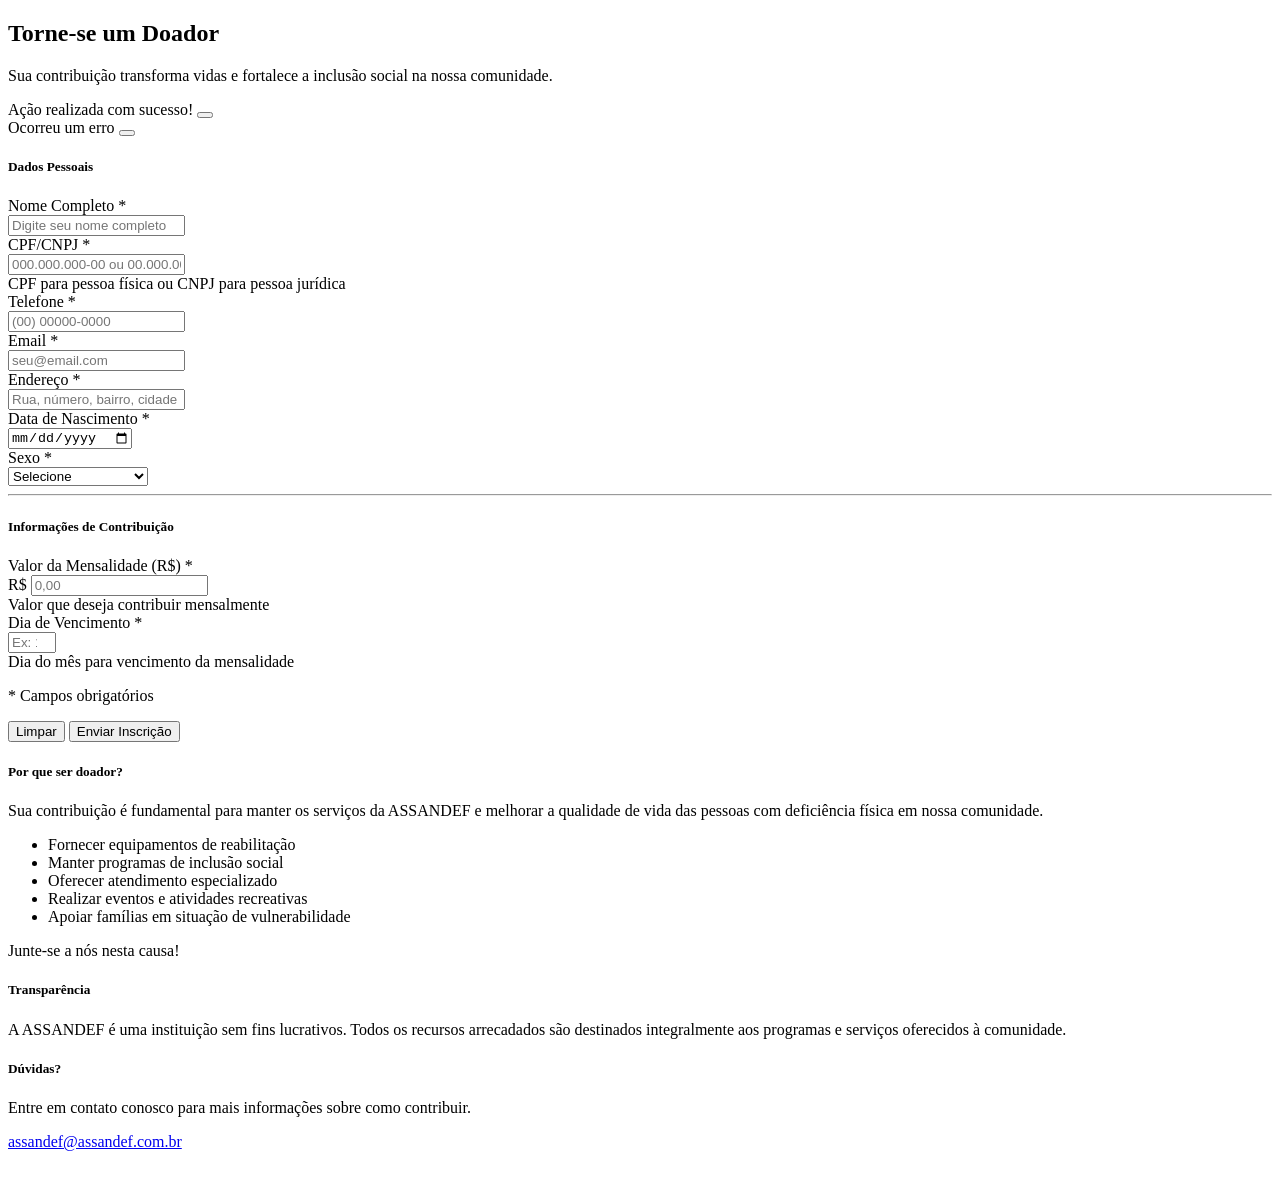
<file: src/main/resources/templates/doadores/newdonation.html>
<!DOCTYPE html>
<html lang="pt-br" xmlns:th="http://www.thymeleaf.org">
<head th:replace="~{fragments/base :: headPadrao('Tornar-se Doador')}">
</head>

<body>

<header th:replace="~{fragments/base :: cabecalho}"></header>

<main class="container py-4">

    <!-- Hero Section -->
    <div class="row justify-content-center mb-4">
        <div class="col-lg-8 text-center">
            <div class="p-4 rounded-4 bg-primary text-white shadow">
                <i class="bi bi-heart-fill fs-1 mb-2 d-block"></i>
                <h2 class="fw-bold mb-1">Torne-se um Doador</h2>
                <p class="mb-0 opacity-75">Sua contribuição transforma vidas e fortalece a inclusão social na nossa comunidade.</p>
            </div>
        </div>
    </div>

    <div class="row justify-content-center g-4">

        <!-- Formulário -->
        <div class="col-lg-8">

            <!-- Mensagens -->
            <div th:if="${(msg != null and !#strings.isEmpty(msg)) or (erro != null and !#strings.isEmpty(erro))}">
                <div class="alert alert-success alert-dismissible fade show" role="alert"
                     th:if="${msg != null and !#strings.isEmpty(msg)}">
                    <i class="bi bi-check-circle-fill me-2"></i>
                    <span th:text="${msg}">Ação realizada com sucesso!</span>
                    <button type="button" class="btn-close" data-bs-dismiss="alert" aria-label="Close"></button>
                </div>
                <div class="alert alert-danger alert-dismissible fade show" role="alert"
                     th:if="${erro != null and !#strings.isEmpty(erro)}">
                    <i class="bi bi-exclamation-triangle-fill me-2"></i>
                    <span th:text="${erro}">Ocorreu um erro</span>
                    <button type="button" class="btn-close" data-bs-dismiss="alert" aria-label="Close"></button>
                </div>
            </div>

            <div class="card shadow-sm rounded-4">
                <div class="card-body p-4">
                    <h5 class="mb-4 text-primary fw-semibold">
                        <i class="bi bi-person-fill me-2"></i>Dados Pessoais
                    </h5>

                    <form id="formDoadorPublico" action="/doadores/salvar" th:object="${doador}" method="post">
                        

                        <div class="row g-3">

                            <!-- Nome Completo -->
                            <div class="col-md-12">
                                <label for="nome" class="form-label fw-semibold">Nome Completo <span class="text-danger">*</span></label>
                                <div class="input-group">
                                    <span class="input-group-text"><i class="bi bi-person"></i></span>
                                    <input type="text"
                                           class="form-control"
                                           id="nome"
                                           th:field="*{nome}"
                                           maxlength="255"
                                           autocomplete="name"
                                           required
                                           placeholder="Digite seu nome completo">
                                </div>
                            </div>

                            <!-- CPF/CNPJ -->
                            <div class="col-md-6">
                                <label for="cpfCnpj" class="form-label fw-semibold">CPF/CNPJ <span class="text-danger">*</span></label>
                                <div class="input-group">
                                    <span class="input-group-text"><i class="bi bi-card-text"></i></span>
                                    <input type="text"
                                           class="form-control"
                                           id="cpfCnpj"
                                           th:field="*{cpfCnpj}"
                                           inputmode="numeric"
                                           maxlength="18"
                                           autocomplete="off"
                                           required
                                           placeholder="000.000.000-00 ou 00.000.000/0000-00">
                                </div>
                                <div class="form-text">CPF para pessoa física ou CNPJ para pessoa jurídica</div>
                            </div>

                            <!-- Telefone -->
                            <div class="col-md-6">
                                <label for="telefone" class="form-label fw-semibold">Telefone <span class="text-danger">*</span></label>
                                <div class="input-group">
                                    <span class="input-group-text"><i class="bi bi-telephone"></i></span>
                                    <input type="text"
                                           class="form-control"
                                           id="telefone"
                                           th:field="*{telefone}"
                                           inputmode="numeric"
                                           maxlength="15"
                                           autocomplete="tel"
                                           required
                                           placeholder="(00) 00000-0000">
                                </div>
                            </div>

                            <!-- Email -->
                            <div class="col-md-12">
                                <label for="email" class="form-label fw-semibold">Email <span class="text-danger">*</span></label>
                                <div class="input-group">
                                    <span class="input-group-text"><i class="bi bi-envelope"></i></span>
                                    <input type="email"
                                           class="form-control"
                                           id="email"
                                           th:field="*{email}"
                                           maxlength="255"
                                           autocomplete="email"
                                           required
                                           placeholder="seu@email.com">
                                </div>
                            </div>

                            <!-- Endereço -->
                            <div class="col-md-12">
                                <label for="endereco" class="form-label fw-semibold">Endereço <span class="text-danger">*</span></label>
                                <div class="input-group">
                                    <span class="input-group-text"><i class="bi bi-geo-alt"></i></span>
                                    <input type="text"
                                           class="form-control"
                                           id="endereco"
                                           th:field="*{endereco}"
                                           maxlength="500"
                                           autocomplete="street-address"
                                           placeholder="Rua, número, bairro, cidade"
                                           required>
                                </div>
                            </div>

                            <!-- Data de Nascimento -->
                            <div class="col-md-6">
                                <label for="dataNascimento" class="form-label fw-semibold">Data de Nascimento <span class="text-danger">*</span></label>
                                <div class="input-group">
                                    <span class="input-group-text"><i class="bi bi-calendar3"></i></span>
                                    <input type="date"
                                           class="form-control"
                                           id="dataNascimento"
                                           th:field="*{dataNascimento}"
                                           required>
                                </div>
                            </div>

                            <!-- Sexo -->
                            <div class="col-md-6">
                                <label for="sexo" class="form-label fw-semibold">Sexo <span class="text-danger">*</span></label>
                                <div class="input-group">
                                    <span class="input-group-text"><i class="bi bi-gender-ambiguous"></i></span>
                                    <select class="form-select"
                                            id="sexo"
                                            th:field="*{sexo}"
                                            required>
                                        <option value="" disabled selected>Selecione</option>
                                        <option value="Masculino">Masculino</option>
                                        <option value="Feminino">Feminino</option>
                                        <option value="Outro">Outro</option>
                                        <option value="Nao informado">Prefiro não informar</option>
                                    </select>
                                </div>
                            </div>

                            <!-- Separador -->
                            <div class="col-12">
                                <hr class="my-1">
                                <h5 class="text-primary fw-semibold mt-2">
                                    <i class="bi bi-cash-coin me-2"></i>Informações de Contribuição
                                </h5>
                            </div>

                            <!-- Mensalidade -->
                            <div class="col-md-6">
                                <label for="mensalidade" class="form-label fw-semibold">Valor da Mensalidade (R$) <span class="text-danger">*</span></label>
                                <div class="input-group">
                                    <span class="input-group-text">R$</span>
                                    <input type="number"
                                           class="form-control"
                                           id="mensalidade"
                                           th:field="*{mensalidade}"
                                           min="0"
                                           step="0.01"
                                           placeholder="0,00"
                                           required>
                                </div>
                                <div class="form-text">Valor que deseja contribuir mensalmente</div>
                            </div>

                            <!-- Dia de Vencimento -->
                            <div class="col-md-6">
                                <label for="diaVencimento" class="form-label fw-semibold">Dia de Vencimento <span class="text-danger">*</span></label>
                                <div class="input-group">
                                    <span class="input-group-text"><i class="bi bi-calendar-check"></i></span>
                                    <input type="number"
                                           class="form-control"
                                           id="diaVencimento"
                                           th:field="*{diaVencimento}"
                                           min="1"
                                           max="31"
                                           placeholder="Ex: 10"
                                           required>
                                </div>
                                <div class="form-text">Dia do mês para vencimento da mensalidade</div>
                            </div>

                        </div>

                        <!-- Aviso campos obrigatórios -->
                        <p class="text-muted small mt-3 mb-3">
                            <span class="text-danger">*</span> Campos obrigatórios
                        </p>

                        <!-- Botões -->
                        <div class="d-flex justify-content-end gap-2">
                            <button type="reset" class="btn btn-outline-secondary">
                                <i class="bi bi-arrow-counterclockwise me-1"></i>Limpar
                            </button>
                            <button type="submit" class="btn btn-primary px-4">
                                <i class="bi bi-send-check me-1"></i>Enviar Inscrição
                            </button>
                        </div>

                    </form>
                </div>
            </div>
        </div>

        <!-- Sidebar: Por que ser doador -->
        <div class="col-lg-4 d-flex flex-column gap-3">

            <!-- Card: Por que ser doador -->
            <div class="card shadow-sm rounded-4 border-0 bg-light">
                <div class="card-body p-4">
                    <h5 class="card-title text-primary fw-semibold">
                        <i class="bi bi-info-circle-fill me-2"></i>Por que ser doador?
                    </h5>
                    <p class="card-text text-muted small">
                        Sua contribuição é fundamental para manter os serviços da ASSANDEF e melhorar a qualidade de vida das pessoas com deficiência física em nossa comunidade.
                    </p>
                    <ul class="list-unstyled">
                        <li class="mb-2"><i class="bi bi-check-circle-fill text-success me-2"></i>Fornecer equipamentos de reabilitação</li>
                        <li class="mb-2"><i class="bi bi-check-circle-fill text-success me-2"></i>Manter programas de inclusão social</li>
                        <li class="mb-2"><i class="bi bi-check-circle-fill text-success me-2"></i>Oferecer atendimento especializado</li>
                        <li class="mb-2"><i class="bi bi-check-circle-fill text-success me-2"></i>Realizar eventos e atividades recreativas</li>
                        <li class="mb-2"><i class="bi bi-check-circle-fill text-success me-2"></i>Apoiar famílias em situação de vulnerabilidade</li>
                    </ul>
                    <p class="mb-0 fw-semibold text-primary">
                        <i class="bi bi-heart-fill me-1"></i>Junte-se a nós nesta causa!
                    </p>
                </div>
            </div>

            <!-- Card: Transparência -->
            <div class="card shadow-sm rounded-4 border-0 border-start border-4 border-warning">
                <div class="card-body p-4">
                    <h5 class="card-title fw-semibold">
                        <i class="bi bi-shield-check-fill text-warning me-2"></i>Transparência
                    </h5>
                    <p class="card-text text-muted small mb-0">
                        A ASSANDEF é uma instituição sem fins lucrativos. Todos os recursos arrecadados são destinados integralmente aos programas e serviços oferecidos à comunidade.
                    </p>
                </div>
            </div>

            <!-- Card: Contato -->
            <div class="card shadow-sm rounded-4 border-0">
                <div class="card-body p-4">
                    <h5 class="card-title fw-semibold">
                        <i class="bi bi-telephone-fill text-primary me-2"></i>Dúvidas?
                    </h5>
                    <p class="card-text text-muted small mb-2">
                        Entre em contato conosco para mais informações sobre como contribuir.
                    </p>
                    <a href="#" class="btn btn-outline-primary btn-sm w-100">
                        <i class="bi bi-envelope me-1"></i>assandef@assandef.com.br
                    </a>
                </div>
            </div>

        </div>
    </div>
</main>

<br>
<footer th:replace="~{fragments/base :: rodape}"></footer>
<script src="https://cdn.jsdelivr.net/npm/bootstrap@5.3.3/dist/js/bootstrap.bundle.min.js"></script>

<script>
    document.addEventListener('DOMContentLoaded', function () {
        const form = document.getElementById('formDoadorPublico');
        const cpfCnpjInput = document.getElementById('cpfCnpj');
        const telefoneInput = document.getElementById('telefone');

        function somenteNumeros(valor) {
            return (valor || '').replace(/\D/g, '');
        }

        function mascararCpfCnpj(valor) {
            const numeros = somenteNumeros(valor).slice(0, 14);

            if (numeros.length <= 11) {
                return numeros
                    .replace(/(\d{3})(\d)/, '$1.$2')
                    .replace(/(\d{3})(\d)/, '$1.$2')
                    .replace(/(\d{3})(\d{1,2})$/, '$1-$2');
            }

            return numeros
                .replace(/(\d{2})(\d)/, '$1.$2')
                .replace(/(\d{3})(\d)/, '$1.$2')
                .replace(/(\d{3})(\d)/, '$1/$2')
                .replace(/(\d{4})(\d{1,2})$/, '$1-$2');
        }

        function mascararTelefone(valor) {
            const numeros = somenteNumeros(valor).slice(0, 11);

            if (numeros.length <= 10) {
                return numeros
                    .replace(/(\d{2})(\d)/, '($1) $2')
                    .replace(/(\d{4})(\d{1,4})$/, '$1-$2');
            }

            return numeros
                .replace(/(\d{2})(\d)/, '($1) $2')
                .replace(/(\d{5})(\d{1,4})$/, '$1-$2');
        }

        function validarCpf(cpf) {
            const numeros = somenteNumeros(cpf);
            if (numeros.length !== 11 || /^(\d)\1{10}$/.test(numeros)) return false;

            let soma = 0;
            for (let i = 0; i < 9; i++) soma += parseInt(numeros.charAt(i), 10) * (10 - i);
            let resto = (soma * 10) % 11;
            if (resto === 10) resto = 0;
            if (resto !== parseInt(numeros.charAt(9), 10)) return false;

            soma = 0;
            for (let i = 0; i < 10; i++) soma += parseInt(numeros.charAt(i), 10) * (11 - i);
            resto = (soma * 10) % 11;
            if (resto === 10) resto = 0;
            return resto === parseInt(numeros.charAt(10), 10);
        }

        if (cpfCnpjInput) {
            cpfCnpjInput.addEventListener('input', function () {
                this.value = mascararCpfCnpj(this.value);
            });
        }

        if (telefoneInput) {
            telefoneInput.addEventListener('input', function () {
                this.value = mascararTelefone(this.value);
            });
        }

        if (form) {
            form.addEventListener('submit', function (event) {
                const cpfCnpjNumeros = somenteNumeros(cpfCnpjInput.value);
                const telefoneNumeros = somenteNumeros(telefoneInput.value);

                if (cpfCnpjNumeros.length !== 11 && cpfCnpjNumeros.length !== 14) {
                    event.preventDefault();
                    alert('Informe um CPF com 11 dígitos ou um CNPJ com 14 dígitos.');
                    cpfCnpjInput.focus();
                    return;
                }

                if (cpfCnpjNumeros.length === 11 && !validarCpf(cpfCnpjNumeros)) {
                    event.preventDefault();
                    alert('Informe um CPF válido.');
                    cpfCnpjInput.focus();
                    return;
                }

                if (telefoneNumeros.length < 10 || telefoneNumeros.length > 11) {
                    event.preventDefault();
                    alert('Informe um telefone válido com DDD.');
                    telefoneInput.focus();
                    return;
                }

                // Envia CPF/CNPJ e telefone somente com números.
                // Isso evita erro de tamanho no banco, pois cpf_cnpj está como VARCHAR(14).
                cpfCnpjInput.value = cpfCnpjNumeros;
                telefoneInput.value = telefoneNumeros;
            });
        }
    });
</script>

</body>
</html>
</file>
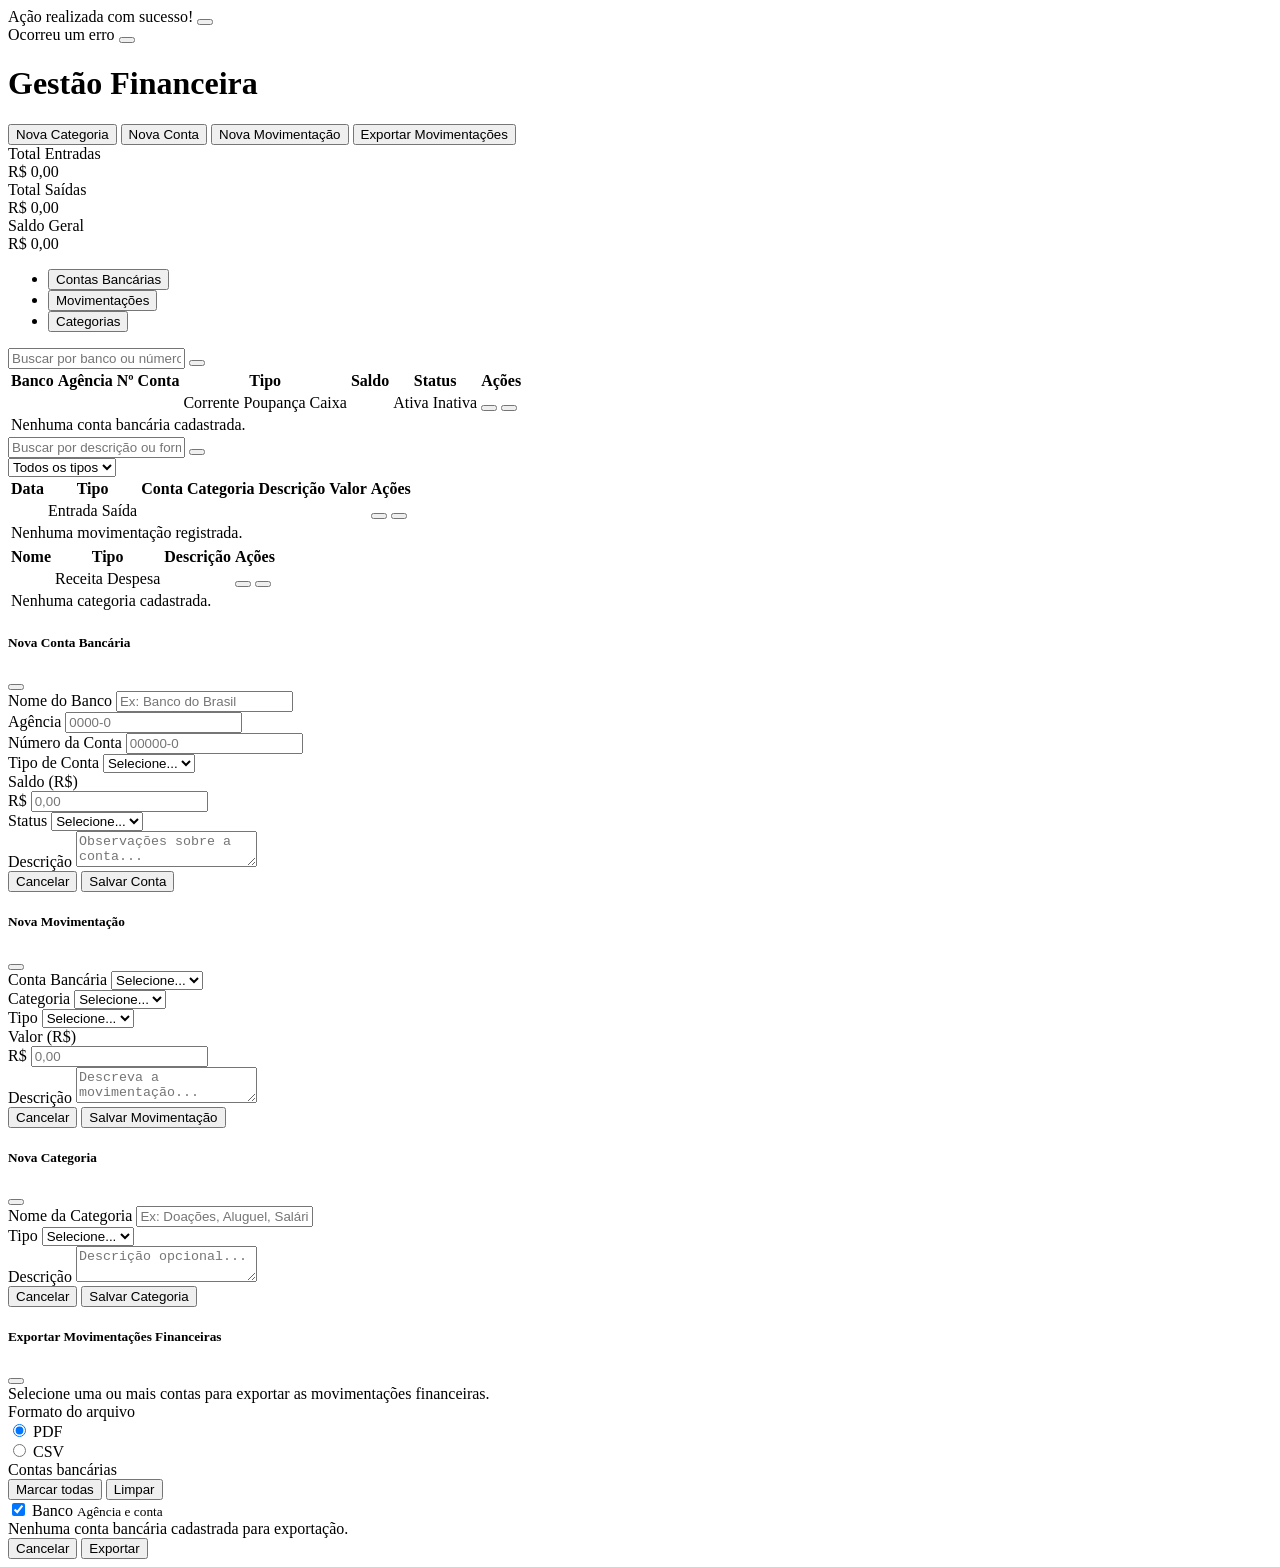
<file: src/main/resources/templates/financeiro/contabancaria.html>
<!DOCTYPE html>
<html lang="pt-br" xmlns:th="http://www.thymeleaf.org">
<head th:replace="~{fragments/base :: headPadrao('Gestão Financeira')}"></head>
<body>

<header th:replace="~{fragments/base :: cabecalho}"></header>

<!-- FLASH MESSAGES -->
<div class="container mt-3" th:if="${(mensagem != null and !#strings.isEmpty(mensagem)) or (erro != null and !#strings.isEmpty(erro))}">
    <div class="alert alert-success alert-dismissible fade show" role="alert"
         th:if="${mensagem != null and !#strings.isEmpty(mensagem)}">
        <i class="bi bi-check-circle-fill me-2"></i>
        <span th:text="${mensagem}">Ação realizada com sucesso!</span>
        <button type="button" class="btn-close" data-bs-dismiss="alert" aria-label="Close"></button>
    </div>
    <div class="alert alert-danger alert-dismissible fade show" role="alert"
         th:if="${erro != null and !#strings.isEmpty(erro)}">
        <i class="bi bi-exclamation-triangle-fill me-2"></i>
        <span th:text="${erro}">Ocorreu um erro</span>
        <button type="button" class="btn-close" data-bs-dismiss="alert" aria-label="Close"></button>
    </div>
</div>

<main class="main-page">
    <div class="container-fluid">

        <div class="page-header">
            <h1 class="page-title"><i class="bi bi-bank me-2"></i>Gestão Financeira</h1>
            <div class="page-actions">
                <button class="btn btn-outline-primary me-2"
                        data-bs-toggle="modal" data-bs-target="#modalCategoria"
                        onclick="abrirNovaCategoria()">
                    <i class="bi bi-tags-fill me-2"></i> Nova Categoria
                </button>
                <button class="btn btn-outline-success me-2"
                        data-bs-toggle="modal" data-bs-target="#modalConta"
                        onclick="abrirNovaConta()">
                    <i class="bi bi-credit-card-fill me-2"></i> Nova Conta
                </button>
                <button class="btn btn-primary me-2"
                        data-bs-toggle="modal" data-bs-target="#modalMovimentacao"
                        onclick="abrirNovaMovimentacao()">
                    <i class="bi bi-arrow-left-right me-2"></i> Nova Movimentação
                </button>
                <button class="btn btn-outline-dark"
                        data-bs-toggle="modal" data-bs-target="#modalExportarMovimentacoes">
                    <i class="bi bi-file-earmark-arrow-down me-2"></i> Exportar Movimentações
                </button>
            </div>
        </div>

        <!-- Cards de Resumo -->
        <div class="row g-3 mt-2 mb-3">
            <div class="col-md-4">
                <div class="card border-0 shadow-sm rounded-4">
                    <div class="card-body d-flex align-items-center gap-3">
                        <div class="rounded-circle bg-success bg-opacity-10 p-3">
                            <i class="bi bi-arrow-down-circle-fill text-success fs-3"></i>
                        </div>
                        <div>
                            <div class="text-muted small">Total Entradas</div>
                            <div class="fw-bold fs-5 text-success"
                                 th:text="${'R$ ' + #numbers.formatDecimal(totalEntradas != null ? totalEntradas : 0, 1, 'POINT', 2, 'COMMA')}">R$ 0,00</div>
                        </div>
                    </div>
                </div>
            </div>
            <div class="col-md-4">
                <div class="card border-0 shadow-sm rounded-4">
                    <div class="card-body d-flex align-items-center gap-3">
                        <div class="rounded-circle bg-danger bg-opacity-10 p-3">
                            <i class="bi bi-arrow-up-circle-fill text-danger fs-3"></i>
                        </div>
                        <div>
                            <div class="text-muted small">Total Saídas</div>
                            <div class="fw-bold fs-5 text-danger"
                                 th:text="${'R$ ' + #numbers.formatDecimal(totalSaidas != null ? totalSaidas : 0, 1, 'POINT', 2, 'COMMA')}">R$ 0,00</div>
                        </div>
                    </div>
                </div>
            </div>
            <div class="col-md-4">
                <div class="card border-0 shadow-sm rounded-4">
                    <div class="card-body d-flex align-items-center gap-3">
                        <div class="rounded-circle bg-primary bg-opacity-10 p-3">
                            <i class="bi bi-wallet2 text-primary fs-3"></i>
                        </div>
                        <div>
                            <div class="text-muted small">Saldo Geral</div>
                            <div class="fw-bold fs-5 text-primary"
                                 th:text="${'R$ ' + #numbers.formatDecimal(saldoGeral != null ? saldoGeral : 0, 1, 'POINT', 2, 'COMMA')}">R$ 0,00</div>
                        </div>
                    </div>
                </div>
            </div>
        </div>

        <!-- Tabs -->
        <ul class="nav nav-tabs mt-4" id="financeiroTabs" role="tablist">
            <li class="nav-item" role="presentation">
                <button class="nav-link active p-2" id="contas-tab"
                        data-bs-toggle="tab" data-bs-target="#contas-pane"
                        type="button" role="tab">
                    <i class="bi bi-credit-card me-2"></i> Contas Bancárias
                </button>
            </li>
            <li class="nav-item" role="presentation">
                <button class="nav-link p-2" id="movimentacoes-tab"
                        data-bs-toggle="tab" data-bs-target="#movimentacoes-pane"
                        type="button" role="tab">
                    <i class="bi bi-arrow-left-right me-2"></i> Movimentações
                </button>
            </li>
            <li class="nav-item" role="presentation">
                <button class="nav-link p-2" id="categorias-tab"
                        data-bs-toggle="tab" data-bs-target="#categorias-pane"
                        type="button" role="tab">
                    <i class="bi bi-tags me-2"></i> Categorias
                </button>
            </li>
        </ul>

        <div class="tab-content card" id="financeiroTabsContent">

            <!-- Tab: Contas -->
            <div class="tab-pane fade show active" id="contas-pane" role="tabpanel" tabindex="0">
                <div class="card-body">
                    <div class="row g-3 mb-4">
                        <div class="col-md-8">
                            <div class="input-group">
                                <input type="text" class="form-control"
                                       placeholder="Buscar por banco ou número da conta..."
                                       id="buscaConta" onkeyup="filtrarContas()"/>
                                <button class="btn btn-outline-primary" type="button"><i class="bi bi-search"></i></button>
                            </div>
                        </div>
                    </div>
                    <div class="table-responsive">
                        <table class="table table-hover align-middle" id="tabelaContas">
                            <thead class="table-light">
                            <tr>
                                <th>Banco</th>
                                <th>Agência</th>
                                <th>Nº Conta</th>
                                <th>Tipo</th>
                                <th>Saldo</th>
                                <th>Status</th>
                                <th class="text-end">Ações</th>
                            </tr>
                            </thead>
                            <tbody>
                            <tr th:each="conta : ${contas}">
                                <td><i class="bi bi-bank me-2 text-primary"></i><span th:text="${conta.nomeBanco}"></span></td>
                                <td th:text="${conta.agencia}"></td>
                                <td th:text="${conta.numeroConta}"></td>
                                <td>
                  <span th:switch="${conta.tipoConta != null ? conta.tipoConta.name() : ''}">
                    <span class="badge bg-primary" th:case="'CORRENTE'">Corrente</span>
                    <span class="badge bg-info text-dark" th:case="'POUPANCA'">Poupança</span>
                    <span class="badge bg-secondary" th:case="'CAIXA'">Caixa</span>
                  </span>
                                </td>
                                <td th:text="${conta.saldo != null ? 'R$ ' + #numbers.formatDecimal(conta.saldo, 1, 'POINT', 2, 'COMMA') : 'R$ 0,00'}"></td>
                                <td>
                                    <span th:if="${conta.status != null and conta.status.name() == 'ATIVA'}" class="badge bg-success">Ativa</span>
                                    <span th:if="${conta.status != null and conta.status.name() == 'INATIVA'}" class="badge bg-danger">Inativa</span>
                                </td>
                                <td class="text-end">
                                    <button class="btn btn-sm btn-outline-secondary me-1" title="Editar"
                                            data-action="editar-conta"
                                            th:attr="data-id=${conta.idConta}">
                                        <i class="bi bi-pencil"></i>
                                    </button>
                                    <button class="btn btn-sm btn-outline-danger" title="Excluir"
                                            data-action="excluir-conta"
                                            th:attr="data-id=${conta.idConta}">
                                        <i class="bi bi-trash"></i>
                                    </button>
                                </td>
                            </tr>
                            <tr th:if="${#lists.isEmpty(contas)}">
                                <td colspan="7" class="text-center text-muted py-4">
                                    <i class="bi bi-inbox fs-3 d-block mb-2"></i>Nenhuma conta bancária cadastrada.
                                </td>
                            </tr>
                            </tbody>
                        </table>
                    </div>
                </div>
            </div>

            <!-- Tab: Movimentações -->
            <div class="tab-pane fade" id="movimentacoes-pane" role="tabpanel" tabindex="0">
                <div class="card-body">
                    <div class="row g-3 mb-4">
                        <div class="col-md-6">
                            <div class="input-group">
                                <input type="text" class="form-control"
                                       placeholder="Buscar por descrição ou forma de pagamento..."
                                       id="buscaMovimentacao" onkeyup="filtrarMovimentacoes()"/>
                                <button class="btn btn-outline-primary" type="button"><i class="bi bi-search"></i></button>
                            </div>
                        </div>
                        <div class="col-md-3">
                            <select class="form-select" id="filtroTipo" onchange="filtrarMovimentacoes()">
                                <option value="">Todos os tipos</option>
                                <option value="ENTRADA">Entrada</option>
                                <option value="SAIDA">Saída</option>
                            </select>
                        </div>
                    </div>
                    <div class="table-responsive">
                        <table class="table table-hover align-middle" id="tabelaMovimentacoes">
                            <thead class="table-light">
                            <tr>
                                <th>Data</th>
                                <th>Tipo</th>
                                <th>Conta</th>
                                <th>Categoria</th>
                                <th>Descrição</th>
                                <th>Valor</th>
                                <th class="text-end">Ações</th>
                            </tr>
                            </thead>
                            <tbody>
                            <tr th:each="mov : ${movimentacoes}" th:if="${mov != null}">
                                <td th:text="${mov.dataMovimentacao != null ? #temporals.format(mov.dataMovimentacao, 'dd/MM/yyyy') : '-'}"></td>
                                <td>
                  <span th:if="${mov.tipoMovimentacao != null and mov.tipoMovimentacao.name() == 'ENTRADA'}" class="badge bg-success">
                    <i class="bi bi-arrow-down me-1"></i>Entrada
                  </span>
                                    <span th:if="${mov.tipoMovimentacao != null and mov.tipoMovimentacao.name() == 'SAIDA'}" class="badge bg-danger">
                    <i class="bi bi-arrow-up me-1"></i>Saída
                  </span>
                                </td>
                                <td th:text="${mov.conta != null ? mov.conta.nomeBanco : '-'}"></td>
                                <td th:text="${mov.categoriaFinanceira != null ? mov.categoriaFinanceira.nome : '-'}"></td>
                                <td th:text="${mov.descricao != null ? mov.descricao : '-'}"></td>
                                <td>
                  <span th:classappend="${mov.tipoMovimentacao != null and mov.tipoMovimentacao.name() == 'ENTRADA'} ? 'text-success fw-bold' : 'text-danger fw-bold'"
                        th:text="${'R$ ' + #numbers.formatDecimal(mov.valor != null ? mov.valor : 0, 1, 'POINT', 2, 'COMMA')}"></span>
                                </td>
                                <td class="text-end">
                                    <button class="btn btn-sm btn-outline-secondary me-1" title="Editar"
                                            data-action="editar-movimentacao"
                                            th:attr="data-id=${mov.idMovimentacao}">
                                        <i class="bi bi-pencil"></i>
                                    </button>
                                    <button class="btn btn-sm btn-outline-danger" title="Excluir"
                                            data-action="excluir-movimentacao"
                                            th:attr="data-id=${mov.idMovimentacao}">
                                        <i class="bi bi-trash"></i>
                                    </button>
                                </td>
                            </tr>
                            <tr th:if="${movimentacoes == null or #lists.isEmpty(movimentacoes)}">
                                <td colspan="8" class="text-center text-muted py-4">
                                    <i class="bi bi-inbox fs-3 d-block mb-2"></i>Nenhuma movimentação registrada.
                                </td>
                            </tr>
                            </tbody>
                        </table>
                    </div>
                </div>
            </div>

            <!-- Tab: Categorias -->
            <div class="tab-pane fade" id="categorias-pane" role="tabpanel" tabindex="0">
                <div class="card-body">
                    <div class="table-responsive">
                        <table class="table table-hover align-middle" id="tabelaCategorias">
                            <thead class="table-light">
                            <tr>
                                <th>Nome</th>
                                <th>Tipo</th>
                                <th>Descrição</th>
                                <th class="text-end">Ações</th>
                            </tr>
                            </thead>
                            <tbody>
                            <tr th:each="cat : ${categorias}">
                                <td th:text="${cat.nome}"></td>
                                <td>
                                    <span th:if="${cat.tipo != null and cat.tipo.name() == 'RECEITA'}" class="badge bg-success">Receita</span>
                                    <span th:if="${cat.tipo != null and cat.tipo.name() == 'DESPESA'}" class="badge bg-danger">Despesa</span>
                                </td>
                                <td th:text="${cat.descricao}"></td>
                                <td class="text-end">
                                    <button class="btn btn-sm btn-outline-secondary me-1" title="Editar"
                                            data-action="editar-categoria"
                                            th:attr="data-id=${cat.idCategoriaFinanceira}, data-nome=${cat.nome}, data-tipo=${cat.tipo != null ? cat.tipo.name() : ''}, data-descricao=${cat.descricao != null ? cat.descricao : ''}">
                                        <i class="bi bi-pencil"></i>
                                    </button>
                                    <button class="btn btn-sm btn-outline-danger" title="Excluir"
                                            data-action="excluir-categoria"
                                            th:attr="data-id=${cat.idCategoriaFinanceira}">
                                        <i class="bi bi-trash"></i>
                                    </button>
                                </td>
                            </tr>
                            <tr th:if="${#lists.isEmpty(categorias)}">
                                <td colspan="4" class="text-center text-muted py-4">
                                    <i class="bi bi-inbox fs-3 d-block mb-2"></i>Nenhuma categoria cadastrada.
                                </td>
                            </tr>
                            </tbody>
                        </table>
                    </div>
                </div>
            </div>

        </div>
    </div>
</main>
<!-- ===================== MODAL: CONTA ===================== -->
<div class="modal fade" id="modalConta" tabindex="-1" aria-labelledby="modalContaLabel" aria-hidden="true">
    <div class="modal-dialog modal-lg">
        <div class="modal-content">
            <div class="modal-header">
                <h5 class="modal-title" id="modalContaLabel"><i class="bi bi-credit-card-fill me-2"></i>Nova Conta Bancária</h5>
                <button type="button" class="btn-close" data-bs-dismiss="modal"></button>
            </div>
            <form th:action="@{/financeiro/contas/salvar}" method="post">
                <input type="hidden" th:name="${_csrf.parameterName}" th:value="${_csrf.token}" th:if="${_csrf != null}"/>
                <input type="hidden" id="contaId" name="idConta" value=""/>
                <div class="modal-body">
                    <div class="row g-3">
                        <div class="col-md-6">
                            <label class="form-label">Nome do Banco</label>
                            <input type="text" class="form-control" id="contaNomeBanco" name="nomeBanco" required placeholder="Ex: Banco do Brasil"/>
                        </div>
                        <div class="col-md-3">
                            <label class="form-label">Agência</label>
                            <input type="text" class="form-control" id="contaAgencia" name="agencia" placeholder="0000-0"/>
                        </div>
                        <div class="col-md-3">
                            <label class="form-label">Número da Conta</label>
                            <input type="text" class="form-control" id="contaNumeroConta" name="numeroConta" placeholder="00000-0"/>
                        </div>
                        <div class="col-md-4">
                            <label class="form-label">Tipo de Conta</label>
                            <select class="form-select" id="contaTipoConta" name="tipoConta" required>
                                <option value="">Selecione...</option>
                                <option value="CORRENTE">Corrente</option>
                                <option value="POUPANCA">Poupança</option>
                                <option value="CAIXA">Caixa</option>
                            </select>
                        </div>
                        <div class="col-md-4">
                            <label class="form-label">Saldo (R$)</label>
                            <div class="input-group">
                                <span class="input-group-text">R$</span>
                                <input type="number" class="form-control" id="contaSaldo" name="saldo" min="0" step="0.01" placeholder="0,00"/>
                            </div>
                        </div>
                        <div class="col-md-4">
                            <label class="form-label">Status</label>
                            <select class="form-select" id="contaStatus" name="status" required>
                                <option value="">Selecione...</option>
                                <option value="ATIVA">Ativa</option>
                                <option value="INATIVA">Inativa</option>
                            </select>
                        </div>
                        <div class="col-12">
                            <label class="form-label">Descrição</label>
                            <textarea class="form-control" id="contaDescricao" name="descricao" rows="2" placeholder="Observações sobre a conta..."></textarea>
                        </div>
                    </div>
                </div>
                <div class="modal-footer">
                    <button type="button" class="btn btn-secondary" data-bs-dismiss="modal">Cancelar</button>
                    <button type="submit" class="btn btn-success"><i class="bi bi-save me-1"></i>Salvar Conta</button>
                </div>
            </form>
        </div>
    </div>
</div>

<!-- ===================== MODAL: MOVIMENTAÇÃO ===================== -->
<div class="modal fade" id="modalMovimentacao" tabindex="-1" aria-labelledby="modalMovimentacaoLabel" aria-hidden="true">
    <div class="modal-dialog modal-lg">
        <div class="modal-content">
            <div class="modal-header">
                <h5 class="modal-title" id="modalMovimentacaoLabel"><i class="bi bi-arrow-left-right me-2"></i>Nova Movimentação</h5>
                <button type="button" class="btn-close" data-bs-dismiss="modal"></button>
            </div>
            <form th:action="@{/financeiro/movimentacoes/salvar}" method="post">
                <input type="hidden" th:name="${_csrf.parameterName}" th:value="${_csrf.token}" th:if="${_csrf != null}"/>
                <input type="hidden" id="movId" name="idMovimentacao" value=""/>
                <div class="modal-body">
                    <div class="row g-3">
                        <div class="col-md-6">
                            <label class="form-label">Conta Bancária</label>
                            <select class="form-select" id="movIdConta" name="idConta" required>
                                <option value="">Selecione...</option>
                                <option th:each="conta : ${contas}"
                                        th:value="${conta.idConta}"
                                        th:text="${conta.nomeBanco + ' - ' + conta.numeroConta}"></option>
                            </select>
                        </div>
                        <div class="col-md-6">
                            <label class="form-label">Categoria</label>
                            <select class="form-select" id="movIdCategoria" name="idCategoriaFinanceira" required>
                                <option value="">Selecione...</option>
                                <option th:each="cat : ${categorias}"
                                        th:value="${cat.idCategoriaFinanceira}"
                                        th:text="${cat.nome}"></option>
                            </select>
                        </div>
                        <div class="col-md-5">
                            <label class="form-label">Tipo</label>
                            <select class="form-select" id="movTipo" name="tipoMovimentacao" required>
                                <option value="">Selecione...</option>
                                <option value="ENTRADA">Entrada</option>
                                <option value="SAIDA">Saída</option>
                            </select>
                        </div>
                        <div class="col-md-4">
                            <label class="form-label">Valor (R$)</label>
                            <div class="input-group">
                                <span class="input-group-text">R$</span>
                                <input type="number" class="form-control" id="movValor" name="valor" min="0" step="0.01" placeholder="0,00" required/>
                            </div>
                        </div>
                        <div class="col-12">
                            <label class="form-label">Descrição</label>
                            <textarea class="form-control" id="movDescricao" name="descricao" rows="2" placeholder="Descreva a movimentação..."></textarea>
                        </div>
                    </div>
                </div>
                <div class="modal-footer">
                    <button type="button" class="btn btn-secondary" data-bs-dismiss="modal">Cancelar</button>
                    <button type="submit" class="btn btn-primary"><i class="bi bi-save me-1"></i>Salvar Movimentação</button>
                </div>
            </form>
        </div>
    </div>
</div>

<!-- ===================== MODAL: CATEGORIA ===================== -->
<div class="modal fade" id="modalCategoria" tabindex="-1" aria-labelledby="modalCategoriaLabel" aria-hidden="true">
    <div class="modal-dialog">
        <div class="modal-content">
            <div class="modal-header">
                <h5 class="modal-title" id="modalCategoriaLabel"><i class="bi bi-tags-fill me-2"></i>Nova Categoria</h5>
                <button type="button" class="btn-close" data-bs-dismiss="modal"></button>
            </div>
            <form th:action="@{/financeiro/categorias/salvar}" method="post">
                <input type="hidden" th:name="${_csrf.parameterName}" th:value="${_csrf.token}" th:if="${_csrf != null}"/>
                <input type="hidden" id="catId" name="idCategoriaFinanceira" value=""/>
                <div class="modal-body">
                    <div class="row g-3">
                        <div class="col-12">
                            <label class="form-label">Nome da Categoria</label>
                            <input type="text" class="form-control" id="catNome" name="nome" required placeholder="Ex: Doações, Aluguel, Salários..."/>
                        </div>
                        <div class="col-12">
                            <label class="form-label">Tipo</label>
                            <select class="form-select" id="catTipo" name="tipo" required>
                                <option value="">Selecione...</option>
                                <option value="RECEITA">Receita</option>
                                <option value="DESPESA">Despesa</option>
                            </select>
                        </div>
                        <div class="col-12">
                            <label class="form-label">Descrição</label>
                            <textarea class="form-control" id="catDescricao" name="descricao" rows="2" placeholder="Descrição opcional..."></textarea>
                        </div>
                    </div>
                </div>
                <div class="modal-footer">
                    <button type="button" class="btn btn-secondary" data-bs-dismiss="modal">Cancelar</button>
                    <button type="submit" class="btn btn-primary"><i class="bi bi-save me-1"></i>Salvar Categoria</button>
                </div>
            </form>
        </div>
    </div>
</div>

<!-- ===================== MODAL: EXPORTAR MOVIMENTAÇÕES ===================== -->
<div class="modal fade" id="modalExportarMovimentacoes" tabindex="-1" aria-labelledby="modalExportarMovimentacoesLabel" aria-hidden="true">
    <div class="modal-dialog modal-lg modal-dialog-centered">
        <div class="modal-content">
            <div class="modal-header">
                <h5 class="modal-title" id="modalExportarMovimentacoesLabel">
                    <i class="bi bi-file-earmark-arrow-down me-2"></i>Exportar Movimentações Financeiras
                </h5>
                <button type="button" class="btn-close" data-bs-dismiss="modal"></button>
            </div>
            <form th:action="@{/financeiro/movimentacoes/exportar}" method="post" id="formExportarMovimentacoes">
                <input type="hidden" th:name="${_csrf.parameterName}" th:value="${_csrf.token}" th:if="${_csrf != null}"/>
                <div class="modal-body">
                    <div class="alert alert-info border-0 rounded-4">
                        <i class="bi bi-info-circle-fill me-2"></i>
                        Selecione uma ou mais contas para exportar as movimentações financeiras.
                    </div>

                    <div class="mb-4">
                        <label class="form-label fw-semibold">Formato do arquivo</label>
                        <div class="row g-2">
                            <div class="col-md-6">
                                <input type="radio" class="btn-check" name="formato" id="formatoPdf" value="pdf" checked>
                                <label class="btn btn-outline-danger w-100" for="formatoPdf">
                                    <i class="bi bi-file-earmark-pdf me-2"></i>PDF
                                </label>
                            </div>
                            <div class="col-md-6">
                                <input type="radio" class="btn-check" name="formato" id="formatoCsv" value="csv">
                                <label class="btn btn-outline-success w-100" for="formatoCsv">
                                    <i class="bi bi-filetype-csv me-2"></i>CSV
                                </label>
                            </div>
                        </div>
                    </div>

                    <div class="mb-2 d-flex justify-content-between align-items-center">
                        <label class="form-label fw-semibold mb-0">Contas bancárias</label>
                        <div class="btn-group btn-group-sm" role="group" aria-label="Seleção de contas">
                            <button type="button" class="btn btn-outline-primary" onclick="marcarTodasContasExportacao(true)">Marcar todas</button>
                            <button type="button" class="btn btn-outline-secondary" onclick="marcarTodasContasExportacao(false)">Limpar</button>
                        </div>
                    </div>

                    <div class="border rounded-4 p-3 bg-light" style="max-height: 260px; overflow-y: auto;">
                        <div class="row g-2" th:if="${contas != null and !#lists.isEmpty(contas)}">
                            <div class="col-md-6" th:each="conta : ${contas}">
                                <div class="form-check bg-white border rounded-3 p-3 h-100">
                                    <input class="form-check-input ms-0 me-2 conta-exportacao-checkbox"
                                           type="checkbox"
                                           name="idsContas"
                                           th:id="${'exportConta-' + conta.idConta}"
                                           th:value="${conta.idConta}"
                                           checked>
                                    <label class="form-check-label ps-2" th:for="${'exportConta-' + conta.idConta}">
                                        <span class="fw-semibold" th:text="${conta.nomeBanco != null ? conta.nomeBanco : 'Conta bancária'}">Banco</span>
                                        <small class="d-block text-muted"
                                               th:text="${(conta.agencia != null ? 'Ag. ' + conta.agencia : 'Agência não informada') + ' | ' + (conta.numeroConta != null ? 'Conta ' + conta.numeroConta : 'Número não informado')}">
                                            Agência e conta
                                        </small>
                                    </label>
                                </div>
                            </div>
                        </div>

                        <div class="text-center text-muted py-3" th:if="${contas == null or #lists.isEmpty(contas)}">
                            <i class="bi bi-inbox fs-3 d-block mb-2"></i>
                            Nenhuma conta bancária cadastrada para exportação.
                        </div>
                    </div>
                </div>
                <div class="modal-footer">
                    <button type="button" class="btn btn-secondary" data-bs-dismiss="modal">Cancelar</button>
                    <button type="submit" class="btn btn-primary" th:disabled="${contas == null or #lists.isEmpty(contas)}">
                        <i class="bi bi-download me-2"></i>Exportar
                    </button>
                </div>
            </form>
        </div>
    </div>
</div>

<footer th:replace="~{fragments/base :: rodape}"></footer>

<!-- Bootstrap Bundle -->
<div th:replace="~{fragments/base :: scriptsPadrao}"></div>
<!-- JavaScript da Página -->
<script th:inline="javascript" defer>
    /*<![CDATA[*/

    const CSRF_TOKEN = /*[[${_csrf.token}]]*/ '';
    const CSRF_PARAM = /*[[${_csrf.parameterName}]]*/ '';

    // ===================== DELEGAÇÃO CENTRALIZADA =====================
    document.addEventListener('click', function (e) {
      const btn = e.target.closest('button[data-action]');
      if (!btn) return;

      const action = btn.dataset.action;
      const id = btn.dataset.id;

      switch (action) {
        case 'editar-conta':
          return editarConta(id);
        case 'excluir-conta':
          return confirmarExclusao('/financeiro/contas/excluir/', id);
        case 'editar-movimentacao':
          return editarMovimentacao(id);
        case 'excluir-movimentacao':
          return confirmarExclusao('/financeiro/movimentacoes/excluir/', id);
        case 'editar-categoria':
          return abrirEditarCategoria(id, btn.dataset.nome || '', btn.dataset.tipo || '', btn.dataset.descricao || '');
        case 'excluir-categoria':
          return confirmarExclusao('/financeiro/categorias/excluir/', id);
      }
    });

    // ===================== CONTA =====================
    function abrirNovaConta() {
      document.getElementById('contaId').value = '';
      document.getElementById('contaNomeBanco').value = '';
      document.getElementById('contaAgencia').value = '';
      document.getElementById('contaNumeroConta').value = '';
      document.getElementById('contaTipoConta').value = '';
      document.getElementById('contaSaldo').value = '';
      document.getElementById('contaStatus').value = '';
      document.getElementById('contaDescricao').value = '';
      document.getElementById('modalContaLabel').innerHTML = '<i class="bi bi-credit-card-fill me-2"></i>Nova Conta Bancária';
    }

    function editarConta(id) {
      fetch('/financeiro/contas/json/' + id)
        .then(r => r.json())
        .then(c => {
          document.getElementById('contaId').value = c.idConta || '';
          document.getElementById('contaNomeBanco').value = c.nomeBanco || '';
          document.getElementById('contaAgencia').value = c.agencia || '';
          document.getElementById('contaNumeroConta').value = c.numeroConta || '';
          document.getElementById('contaTipoConta').value = c.tipoConta || '';
          document.getElementById('contaSaldo').value = c.saldo || '';
          document.getElementById('contaStatus').value = c.status || '';
          document.getElementById('contaDescricao').value = c.descricao || '';
          document.getElementById('modalContaLabel').innerHTML = '<i class="bi bi-credit-card-fill me-2"></i>Editar Conta Bancária';

          const modalEl = document.getElementById('modalConta');
          if (!modalEl) return console.error('Modal #modalConta não encontrado');
          bootstrap.Modal.getOrCreateInstance(modalEl).show();
        })
        .catch(err => alert('Erro ao carregar conta: ' + err));
    }

    // ===================== MOVIMENTAÇÃO =====================
    function abrirNovaMovimentacao() {
      document.getElementById('movId').value = '';
      document.getElementById('movIdConta').value = '';
      document.getElementById('movIdCategoria').value = '';
      document.getElementById('movTipo').value = '';
      document.getElementById('movValor').value = '';
      document.getElementById('movDescricao').value = '';
      document.getElementById('modalMovimentacaoLabel').innerHTML = '<i class="bi bi-arrow-left-right me-2"></i>Nova Movimentação';
    }

    function editarMovimentacao(id) {
      fetch('/financeiro/movimentacoes/json/' + id)
        .then(r => r.json())
        .then(mov => {
          document.getElementById('movId').value = mov.idMovimentacao || '';
          document.getElementById('movIdConta').value = (mov.conta && mov.conta.idConta) ? mov.conta.idConta : '';
          document.getElementById('movIdCategoria').value = (mov.categoriaFinanceira && mov.categoriaFinanceira.idCategoriaFinanceira) ? mov.categoriaFinanceira.idCategoriaFinanceira : '';
          document.getElementById('movTipo').value = mov.tipoMovimentacao || '';
          document.getElementById('movValor').value = mov.valor || '';
          document.getElementById('movDescricao').value = mov.descricao || '';
          document.getElementById('modalMovimentacaoLabel').innerHTML = '<i class="bi bi-arrow-left-right me-2"></i>Editar Movimentação';

          const modalEl = document.getElementById('modalMovimentacao');
          if (!modalEl) return console.error('Modal #modalMovimentacao não encontrado');
          bootstrap.Modal.getOrCreateInstance(modalEl).show();
        })
        .catch(err => alert('Erro ao carregar movimentação: ' + err));
    }

    // ===================== CATEGORIA =====================
    function abrirNovaCategoria() {
      document.getElementById('catId').value = '';
      document.getElementById('catNome').value = '';
      document.getElementById('catTipo').value = '';
      document.getElementById('catDescricao').value = '';
      document.getElementById('modalCategoriaLabel').innerHTML = '<i class="bi bi-tags-fill me-2"></i>Nova Categoria';
    }

    // Categoria usa data-* direto no botão — sem fetch necessário!
    function abrirEditarCategoria(id, nome, tipo, descricao) {
      document.getElementById('catId').value = id || '';
      document.getElementById('catNome').value = nome || '';
      document.getElementById('catTipo').value = tipo || '';
      document.getElementById('catDescricao').value = descricao || '';
      document.getElementById('modalCategoriaLabel').innerHTML = '<i class="bi bi-tags-fill me-2"></i>Editar Categoria';

      const modalEl = document.getElementById('modalCategoria');
      if (!modalEl) return console.error('Modal #modalCategoria não encontrado');
      bootstrap.Modal.getOrCreateInstance(modalEl).show();
    }

    // ===================== EXCLUSÃO =====================
    function enviarPostComCsrf(url) {
      const form = document.createElement('form');
      form.method = 'POST';
      form.action = url;

      const csrfInput = document.createElement('input');
      csrfInput.type = 'hidden';
      csrfInput.name = CSRF_PARAM;
      csrfInput.value = CSRF_TOKEN;
      form.appendChild(csrfInput);

      document.body.appendChild(form);
      form.submit();
    }

    function confirmarExclusao(urlBase, id) {
      if (confirm('Tem certeza que deseja excluir este registro?')) {
        enviarPostComCsrf(urlBase + id);
      }
    }

    function marcarTodasContasExportacao(marcar) {
      document.querySelectorAll('.conta-exportacao-checkbox').forEach(function (checkbox) {
        checkbox.checked = marcar;
      });
    }

    const formExportarMovimentacoes = document.getElementById('formExportarMovimentacoes');
    if (formExportarMovimentacoes) {
      formExportarMovimentacoes.addEventListener('submit', function (event) {
        const algumaContaMarcada = Array.from(document.querySelectorAll('.conta-exportacao-checkbox'))
          .some(function (checkbox) { return checkbox.checked; });

        if (!algumaContaMarcada) {
          event.preventDefault();
          alert('Selecione ao menos uma conta para exportar as movimentações.');
        }
      });
    }

    // ===================== FILTROS =====================
    function filtrarContas() {
      const filter = (document.getElementById('buscaConta')?.value || '').toLowerCase();
      const rows = document.getElementById('tabelaContas')?.getElementsByTagName('tr') || [];
      for (let i = 1; i < rows.length; i++) {
        const cells = rows[i].getElementsByTagName('td');
        if (cells.length < 3) continue;
        const banco = (cells[0].textContent || '').toLowerCase();
        const numero = (cells[2].textContent || '').toLowerCase();
        rows[i].style.display = (banco.includes(filter) || numero.includes(filter)) ? '' : 'none';
      }
    }

    function filtrarMovimentacoes() {
      const filter = (document.getElementById('buscaMovimentacao')?.value || '').toLowerCase();
      const filtroTipo = (document.getElementById('filtroTipo')?.value || '').toUpperCase();
      const rows = document.getElementById('tabelaMovimentacoes')?.getElementsByTagName('tr') || [];
      for (let i = 1; i < rows.length; i++) {
        const cells = rows[i].getElementsByTagName('td');
        if (cells.length < 6) continue;
        const tipo = (cells[1].textContent || '').toUpperCase();
        const descricao = (cells[4].textContent || '').toLowerCase();
        const formaPgto = (cells[5].textContent || '').toLowerCase();
        const matchTexto = descricao.includes(filter) || formaPgto.includes(filter);
        const matchTipo = filtroTipo === '' || tipo.includes(filtroTipo);
        rows[i].style.display = (matchTexto && matchTipo) ? '' : 'none';
      }
    }

    /*]]>*/
</script>
</body>
</html>
</file>
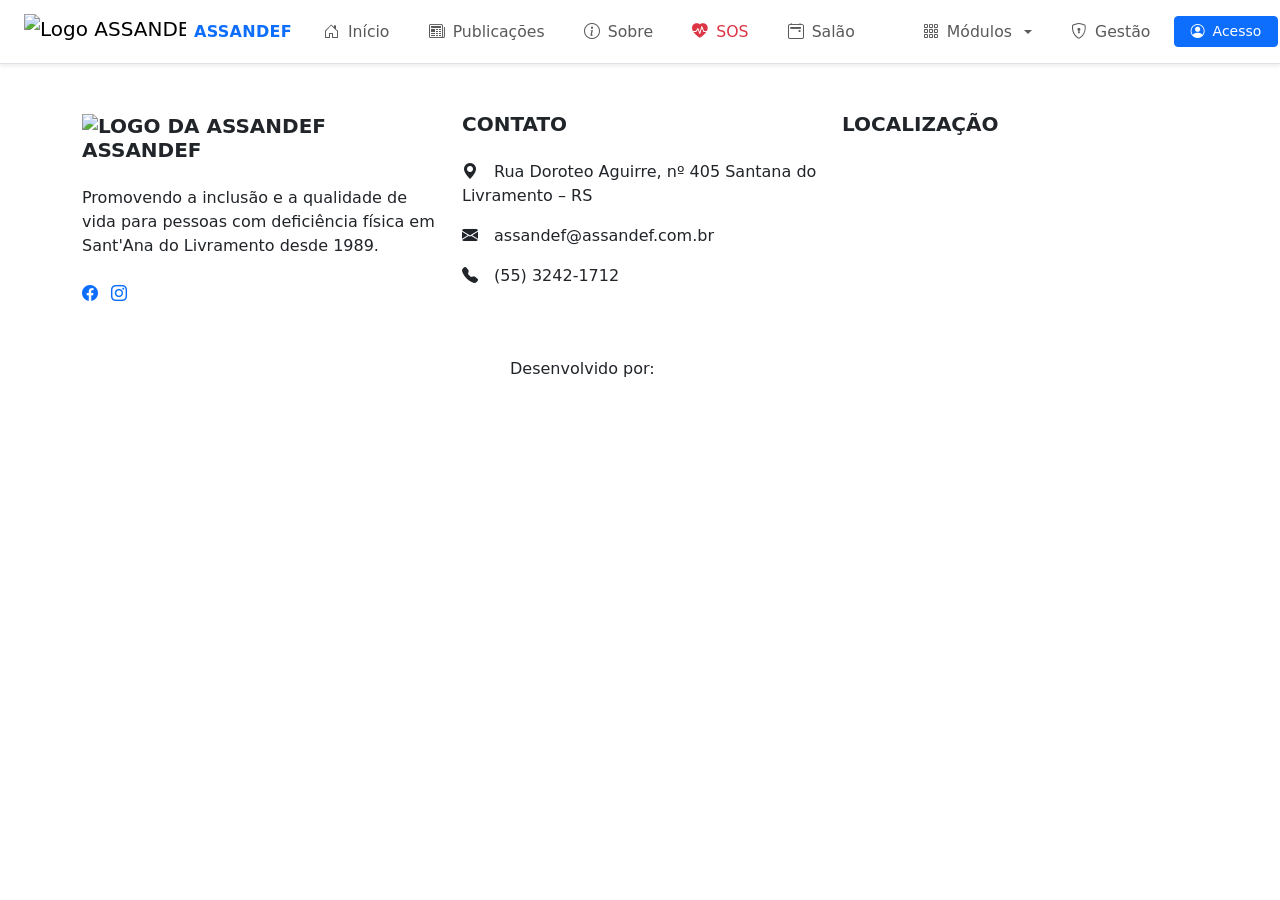
<file: src/main/resources/templates/fragments/base.html>
<!DOCTYPE html>
<html lang="pt-br" xmlns:th="http://www.thymeleaf.org" xmlns:sec="http://www.thymeleaf.org/extras/spring-security">

<head th:fragment="headPadrao(titulo)">
    <meta charset="UTF-8" />
    <meta name="viewport" content="width=device-width, initial-scale=1.0" />
    <title th:text="${titulo} + ' - ASSANDEF'"></title>
    <link rel="icon" type="image/x-icon" href="/img/assandef-logo.png">
    <link href="https://cdn.jsdelivr.net/npm/bootstrap@5.3.3/dist/css/bootstrap.min.css" rel="stylesheet"
          integrity="sha384-QWTKZyjpPEjISv5WaRU9OFeRpok6YctnYmDr5pNlyT2bRjXh0JMhjY6hW+ALEwIH" crossorigin="anonymous" />
    <link rel="stylesheet" href="https://cdn.jsdelivr.net/npm/bootstrap-icons@1.11.3/font/bootstrap-icons.min.css" />
    <link rel="preconnect" href="https://fonts.googleapis.com" />
    <link rel="preconnect" href="https://fonts.gstatic.com" crossorigin />
    <link href="https://fonts.googleapis.com/css2?family=Inter:ital,opsz,wght@0,14..32,100..900;1,14..32,100..900&display=swap" rel="stylesheet">
    <link rel="stylesheet" th:href="@{/css/style.css}" />

    <style>
        /* Ajustes da navbar desktop */
        @media (min-width: 992px) {
            #navbar .navbar-collapse {
                width: 100%;
                display: flex !important;
                align-items: center;
                gap: 1.25rem;
            }

            #navbar .navbar-public-links,
            #navbar .navbar-admin-links {
                min-width: 0;
            }

            /* Ocupa melhor o espaço horizontal sem jogar tudo para o canto */
            #navbar .navbar-public-links {
                flex: 1 1 auto;
                justify-content: flex-start;
                gap: .45rem !important;
            }

            #navbar .navbar-admin-links {
                flex: 0 0 auto;
                margin-left: 1rem;
                gap: .45rem !important;
            }

            /* Botões maiores e mais proporcionais */
            #navbar .navbar-public-links > .nav-item > .nav-link,
            #navbar .navbar-admin-links > .nav-item > .nav-link,
            #navbar .navbar-admin-links > .nav-item.dropdown > .nav-link {
                min-height: 44px;
                min-width: 96px;
                justify-content: center;
                padding-left: 1rem !important;
                padding-right: 1rem !important;
                font-size: 0.98rem;
                white-space: nowrap;
            }

            #navbar .navbar-public-links > .nav-item:first-child > .nav-link {
                min-width: 92px;
            }

            #navbar .navbar-public-links > .nav-item:nth-child(2) > .nav-link {
                min-width: 132px;
            }

            #navbar .navbar-public-links > .nav-item:nth-child(4) > .nav-link {
                min-width: 82px;
            }

            #navbar .navbar-admin-links .dropdown-toggle {
                min-width: 120px;
            }

            #navbar .navbar-admin-links .nav-item:last-child .nav-link,
            #navbar #perfilDropdown {
                min-height: 44px;
            }

            /* Dropdown de módulos por hover */
            #navbar .nav-hover-dropdown {
                position: relative;
            }

            /* Ponte invisível entre o botão e o dropdown para não fechar ao mover o mouse para baixo */
            #navbar .nav-hover-dropdown::after {
                content: "";
                position: absolute;
                left: 0;
                right: 0;
                top: 100%;
                height: 24px;
                z-index: 1059;
                pointer-events: auto;
                background: transparent;
            }

            #navbar .nav-hover-dropdown > .dropdown-menu {
                display: block;
                visibility: hidden;
                opacity: 0;
                pointer-events: none;
                margin-top: 0;
                top: 100%;
                left: 0;
                transform: translateY(0);
                transition: opacity 0.12s ease, visibility 0.12s ease;
                z-index: 1060;
            }

            #navbar .nav-hover-dropdown:hover > .dropdown-menu,
            #navbar .nav-hover-dropdown:focus-within > .dropdown-menu {
                visibility: visible;
                opacity: 1;
                pointer-events: auto;
            }

            #navbar .nav-hover-dropdown:hover > .dropdown-toggle {
                color: #0d6efd !important;
                background-color: rgba(13, 110, 253, 0.10);
            }
        }
    </style>
</head>

<body>
<header th:fragment="cabecalho">

    <nav id="navbar" class="navbar navbar-expand-lg bg-white border-bottom shadow-sm"
         style="min-height:64px; z-index:1030; position:relative;">
        <div class="container-fluid px-4">

            <!-- BRAND -->
            <a class="navbar-brand d-flex align-items-center gap-2 me-3" th:href="@{/}">
                <img th:src="@{/img/assandef-logo.png}" alt="Logo ASSANDEF" style="height:36px;width:auto;" />
                <span class="fw-bold text-primary fs-6 d-none d-sm-inline" style="letter-spacing:0.3px;">ASSANDEF</span>
            </a>

            <!-- TOGGLER MOBILE -->
            <button class="navbar-toggler border-0 d-lg-none ms-auto" type="button"
                    data-bs-toggle="offcanvas" data-bs-target="#mobileMenu"
                    aria-controls="mobileMenu" aria-label="Abrir menu"
                    style="box-shadow:none; color:#0d6efd;">
                <i class="bi bi-list fs-2"></i>
            </button>

            <!-- MENU DESKTOP -->
            <div class="navbar-collapse d-none d-lg-flex align-items-center" id="navbarNav">

                <!-- LINKS PÚBLICOS / INSTITUCIONAIS -->
                <ul class="navbar-nav align-items-center gap-1 m-0 navbar-public-links">

                    <!-- Início — só autenticado -->
                    <li class="nav-item" sec:authorize="isAuthenticated()">
                        <a class="nav-link d-flex align-items-center gap-2 px-2 text-nowrap rounded"
                           th:classappend="${ativa == 'inicio'} ? 'text-primary fw-bold bg-primary bg-opacity-10' : 'text-secondary'"
                           th:href="@{/}">
                            <i class="bi bi-house-door"></i> Início
                        </a>
                    </li>

                    <!-- Publicações — todos -->
                    <li class="nav-item">
                        <a class="nav-link d-flex align-items-center gap-2 px-2 text-nowrap rounded"
                           th:classappend="${ativa == 'publicacoes'} ? 'text-primary fw-bold bg-primary bg-opacity-10' : 'text-secondary'"
                           th:href="@{/publicacoes}">
                            <i class="bi bi-newspaper"></i> Publicações
                        </a>
                    </li>

                    <!-- Sobre — todos -->
                    <li class="nav-item">
                        <a class="nav-link d-flex align-items-center gap-2 px-2 text-nowrap rounded"
                           th:classappend="${ativa == 'sobre'} ? 'text-primary fw-bold bg-primary bg-opacity-10' : 'text-secondary'"
                           th:href="@{/sobre}">
                            <i class="bi bi-info-circle"></i> Sobre
                        </a>
                    </li>

                    <!-- SOS / Doadores — todos -->
                    <li class="nav-item">
                        <a class="nav-link d-flex align-items-center gap-2 px-2 text-nowrap rounded text-danger fw-medium"
                           th:classappend="${ativa == 'sos'} ? 'bg-danger bg-opacity-10' : ''"
                           th:href="@{/doadores/newdonation}">
                            <i class="bi bi-heart-pulse-fill"></i> SOS
                        </a>
                    </li>

                    <!-- Página pública do aluguel do salão — todos -->
                    <li class="nav-item">
                        <a class="nav-link d-flex align-items-center gap-2 px-2 text-nowrap rounded"
                           th:classappend="${ativa == 'aluguelSalaoPublico'} ? 'text-primary fw-bold bg-primary bg-opacity-10' : 'text-secondary'"
                           th:href="@{/aluguel-salao}">
                            <i class="bi bi-calendar2-event"></i> Salão
                        </a>
                    </li>
                </ul>

                <!-- LINKS ADMINISTRATIVOS + PERFIL -->
                <ul class="navbar-nav align-items-center gap-1 navbar-admin-links">

                    <!-- Dropdown de módulos — só autenticado -->
                    <li class="nav-item dropdown nav-hover-dropdown" sec:authorize="isAuthenticated()">
                        <a class="nav-link dropdown-toggle d-flex align-items-center gap-2 px-2 text-nowrap rounded"
                           th:classappend="${ativa == 'almoxarifado' or ativa == 'atendimento' or ativa == 'pacientes' or ativa == 'financeiro' or ativa == 'doar' or ativa == 'aluguelSalao'} ? 'text-primary fw-bold bg-primary bg-opacity-10' : 'text-secondary'"
                           href="#"
                           id="modulosDropdown"
                           role="button"
                           data-bs-toggle="dropdown"
                           aria-expanded="false">
                            <i class="bi bi-grid-3x3-gap"></i> Módulos
                        </a>

                        <ul class="dropdown-menu shadow border-0 rounded-3 mt-0"
                            aria-labelledby="modulosDropdown"
                            style="min-width: 230px;">

                            <li th:if="${hierarquia == 1 or hierarquia == 2 or hierarquia == 3}">
                                <a class="dropdown-item d-flex align-items-center gap-2 py-2"
                                   th:href="@{/almoxarifado}">
                                    <i class="bi bi-box-seam text-secondary"></i>
                                    Almoxarifado
                                </a>
                            </li>

                            <li th:if="${hierarquia == 1 or hierarquia == 2}">
                                <a class="dropdown-item d-flex align-items-center gap-2 py-2"
                                   th:href="@{/atendimento}">
                                    <i class="bi bi-clipboard2-pulse text-secondary"></i>
                                    Atendimento
                                </a>
                            </li>

                            <li th:if="${hierarquia == 1 or hierarquia == 2}">
                                <a class="dropdown-item d-flex align-items-center gap-2 py-2"
                                   th:href="@{/pacientes}">
                                    <i class="bi bi-people text-secondary"></i>
                                    Pacientes
                                </a>
                            </li>

                            <li th:if="${hierarquia == 1}">
                                <a class="dropdown-item d-flex align-items-center gap-2 py-2"
                                   th:href="@{/financeiro}">
                                    <i class="bi bi-cash-stack text-secondary"></i>
                                    Financeiro
                                </a>
                            </li>

                            <li th:if="${hierarquia == 1 or hierarquia == 3}">
                                <a class="dropdown-item d-flex align-items-center gap-2 py-2"
                                   th:href="@{/doadores}">
                                    <i class="bi bi-person-heart text-secondary"></i>
                                    Afiliações
                                </a>
                            </li>

                            <li th:if="${hierarquia == 1 or hierarquia == 2}">
                                <a class="dropdown-item d-flex align-items-center gap-2 py-2"
                                   th:href="@{/aluguel-salao/gestao}">
                                    <i class="bi bi-calendar2-event text-secondary"></i>
                                    Aluguel do Salão
                                </a>
                            </li>
                        </ul>
                    </li>

                    <!-- Gestão de acesso — fora do dropdown, só administrador -->
                    <li class="nav-item" sec:authorize="isAuthenticated()" th:if="${hierarquia == 1}">
                        <a class="nav-link d-flex align-items-center gap-2 px-2 text-nowrap rounded"
                           th:classappend="${ativa == 'gestao'} ? 'text-primary fw-bold bg-primary bg-opacity-10' : 'text-secondary'"
                           th:href="@{/funcionarios}">
                            <i class="bi bi-shield-lock"></i> Gestão
                        </a>
                    </li>

                    <!-- Acesso — visitante -->
                    <li class="nav-item" sec:authorize="!isAuthenticated()">
                        <a th:href="@{/login}" class="btn btn-primary btn-sm d-flex align-items-center gap-2 px-3">
                            <i class="bi bi-person-circle"></i> Acesso
                        </a>
                    </li>

                    <!-- Perfil — autenticado -->
                    <li class="nav-item dropdown" sec:authorize="isAuthenticated()">
                        <button class="nav-link dropdown-toggle d-flex align-items-center gap-2 px-3 py-1 rounded border shadow-sm bg-white"
                                id="perfilDropdown" type="button"
                                data-bs-toggle="dropdown" aria-expanded="false"
                                style="cursor:pointer; min-height:40px;">
                            <i class="bi bi-person-circle fs-5 text-primary"></i>
                            <span class="d-flex flex-column align-items-start">
                                <span class="fw-bold text-dark" style="font-size:13px; line-height:1.2;"
                                      sec:authentication="name">Usuário</span>
                                <span class="text-primary fw-medium" style="font-size:10px; line-height:1.2;"
                                      th:text="${hierarquia == 1} ? 'Administrador' : (${hierarquia == 2} ? 'Atendente' : 'Auxiliar')">
                                </span>
                            </span>
                        </button>
                        <ul class="dropdown-menu dropdown-menu-end shadow-lg border-0 mt-2"
                            aria-labelledby="perfilDropdown"
                            style="border-radius:12px; min-width:180px; z-index:1060;">
                            <li class="p-2 border-bottom bg-light rounded-top">
                                <small class="text-muted d-block ps-2" style="font-size:10px;">CONECTADO COMO</small>
                                <strong class="ps-2 text-dark" sec:authentication="name" style="font-size:14px;">Usuário</strong>
                            </li>
                            <li>
                                <form th:action="@{/logout}" method="post" class="m-0">
                                    <button type="submit"
                                            class="dropdown-item py-2 px-3 text-danger fw-bold d-flex align-items-center gap-2">
                                        <i class="bi bi-box-arrow-right"></i> Sair do Sistema
                                    </button>
                                </form>
                            </li>
                        </ul>
                    </li>
                </ul>
            </div><!-- fim navbar-collapse -->
        </div>
    </nav>

    <!-- =============================================
         OFFCANVAS — MENU MOBILE (< lg)
    ============================================== -->
    <div class="offcanvas offcanvas-end d-lg-none"
         tabindex="-1" id="mobileMenu"
         aria-labelledby="mobileMenuLabel"
         style="max-width:280px;">

        <div class="offcanvas-header border-bottom bg-white">
            <div class="d-flex align-items-center gap-2">
                <img th:src="@{/img/assandef-logo.png}" alt="Logo" style="height:32px;">
                <span class="fw-bold text-primary">ASSANDEF</span>
            </div>
            <button type="button" class="btn-close" data-bs-dismiss="offcanvas" aria-label="Fechar"></button>
        </div>

        <div class="offcanvas-body p-0 bg-white">

            <!-- Info do usuário autenticado -->
            <div sec:authorize="isAuthenticated()"
                 class="px-4 py-3 border-bottom d-flex align-items-center gap-3 bg-light">
                <div class="rounded-circle d-flex align-items-center justify-content-center bg-primary bg-opacity-10"
                     style="width:40px;height:40px;flex-shrink:0;">
                    <i class="bi bi-person-fill text-primary fs-5"></i>
                </div>
                <div>
                    <div class="fw-semibold text-dark small" sec:authentication="name">Usuário</div>
                    <span class="badge bg-primary bg-opacity-10 text-primary border border-primary border-opacity-25 mt-1"
                          style="font-size:10px;"
                          th:text="${hierarquia == 1} ? 'Administrador' : (${hierarquia == 2} ? 'Atendente' : 'Auxiliar')">
                    </span>
                </div>
            </div>

            <!-- Links VISITANTE mobile -->
            <ul class="list-unstyled px-3 pt-3 mb-0" sec:authorize="!isAuthenticated()">
                <li class="mb-1">
                    <a th:href="@{/publicacoes}"
                       class="d-flex align-items-center gap-3 px-3 py-2 rounded text-decoration-none fw-medium"
                       th:classappend="${ativa == 'publicacoes'} ? ' text-primary bg-primary bg-opacity-10' : ' text-secondary'">
                        <i class="bi bi-newspaper" style="width:20px;text-align:center;"></i>
                        <span>Publicações</span>
                    </a>
                </li>
                <li class="mb-1">
                    <a th:href="@{/sobre}"
                       class="d-flex align-items-center gap-3 px-3 py-2 rounded text-decoration-none fw-medium"
                       th:classappend="${ativa == 'sobre'} ? ' text-primary bg-primary bg-opacity-10' : ' text-secondary'">
                        <i class="bi bi-info-circle" style="width:20px;text-align:center;"></i>
                        <span>Sobre a Assandef</span>
                    </a>
                </li>
                <li class="nav-item">
                    <a class="nav-link d-flex align-items-center gap-2 px-3 py-2 rounded"
                       th:classappend="${ativa == 'aluguelSalao'} ? ' active' : ''"
                       th:href="@{/aluguel-salao}">
                        <i class="bi bi-calendar-event"></i> Aluguel do Salão
                    </a>
                </li>
                <li class="mb-1">
                    <a th:href="@{/doadores/newdonation}"
                       class="d-flex align-items-center gap-3 px-3 py-2 rounded text-decoration-none fw-medium text-danger">
                        <i class="bi bi-heart-pulse-fill" style="width:20px;text-align:center;"></i>
                        <span>SOS</span>
                    </a>
                </li>
                <li class="mt-3 pt-3 border-top">
                    <a th:href="@{/login}"
                       class="d-flex align-items-center gap-3 px-3 py-2 rounded text-decoration-none fw-medium text-primary">
                        <i class="bi bi-person-circle" style="width:20px;text-align:center;"></i>
                        <span>Acesso</span>
                    </a>
                </li>
            </ul>

            <!-- Links AUTENTICADO mobile -->
            <ul class="list-unstyled px-3 pt-3 mb-0" sec:authorize="isAuthenticated()">
                <li class="mb-1">
                    <a th:href="@{/}"
                       class="d-flex align-items-center gap-3 px-3 py-2 rounded text-decoration-none fw-medium"
                       th:classappend="${ativa == 'inicio'} ? ' text-primary bg-primary bg-opacity-10' : ' text-secondary'">
                        <i class="bi bi-house-door" style="width:20px;text-align:center;"></i>
                        <span>Início</span>
                    </a>
                </li>
                <li class="mb-1">
                    <a th:href="@{/publicacoes}"
                       class="d-flex align-items-center gap-3 px-3 py-2 rounded text-decoration-none fw-medium"
                       th:classappend="${ativa == 'publicacoes'} ? ' text-primary bg-primary bg-opacity-10' : ' text-secondary'">
                        <i class="bi bi-newspaper" style="width:20px;text-align:center;"></i>
                        <span>Publicações</span>
                    </a>
                </li>
                <li class="mb-1">
                    <a th:href="@{/doadores/newdonation}"
                       class="d-flex align-items-center gap-3 px-3 py-2 rounded text-decoration-none fw-medium text-danger"
                       th:classappend="${ativa == 'sos'} ? ' bg-danger bg-opacity-10' : ''">
                        <i class="bi bi-heart-pulse-fill" style="width:20px;text-align:center;"></i>
                        <span>SOS</span>
                    </a>
                </li>
                <li class="mb-1" th:if="${hierarquia == 1 or hierarquia == 2 or hierarquia == 3}">
                    <a th:href="@{/almoxarifado}"
                       class="d-flex align-items-center gap-3 px-3 py-2 rounded text-decoration-none fw-medium"
                       th:classappend="${ativa == 'almoxarifado'} ? ' text-primary bg-primary bg-opacity-10' : ' text-secondary'">
                        <i class="bi bi-box-seam" style="width:20px;text-align:center;"></i>
                        <span>Almoxarifado</span>
                    </a>
                </li>
                <li class="mb-1" th:if="${hierarquia == 1 or hierarquia == 2}">
                    <a th:href="@{/atendimento}"
                       class="d-flex align-items-center gap-3 px-3 py-2 rounded text-decoration-none fw-medium"
                       th:classappend="${ativa == 'atendimento'} ? ' text-primary bg-primary bg-opacity-10' : ' text-secondary'">
                        <i class="bi bi-clipboard2-pulse" style="width:20px;text-align:center;"></i>
                        <span>Atendimento</span>
                    </a>
                </li>
                <li class="mb-1" th:if="${hierarquia == 1 or hierarquia == 2}">
                    <a th:href="@{/pacientes}"
                       class="d-flex align-items-center gap-3 px-3 py-2 rounded text-decoration-none fw-medium"
                       th:classappend="${ativa == 'pacientes'} ? ' text-primary bg-primary bg-opacity-10' : ' text-secondary'">
                        <i class="bi bi-people" style="width:20px;text-align:center;"></i>
                        <span>Pacientes</span>
                    </a>
                </li>
                <li class="nav-item" th:if="${hierarquia == 1 or hierarquia == 2}">
                    <a class="nav-link d-flex align-items-center gap-2 px-3 py-2 rounded"
                       th:classappend="${ativa == 'aluguelSalao'} ? ' active' : ''"
                       th:href="@{/aluguel-salao/gestao}">
                        <i class="bi bi-calendar2-event"></i>
                        <span>Aluguel do Salão</span>
                    </a>
                </li>
                <li class="mb-1" th:if="${hierarquia == 1}">
                    <a th:href="@{/financeiro}"
                       class="d-flex align-items-center gap-3 px-3 py-2 rounded text-decoration-none fw-medium"
                       th:classappend="${ativa == 'financeiro'} ? ' text-primary bg-primary bg-opacity-10' : ' text-secondary'">
                        <i class="bi bi-cash-stack" style="width:20px;text-align:center;"></i>
                        <span>Financeiro</span>
                    </a>
                </li>
                <li class="mb-1" th:if="${hierarquia == 1 or hierarquia == 3}">
                    <a th:href="@{/doadores}"
                       class="d-flex align-items-center gap-3 px-3 py-2 rounded text-decoration-none fw-medium"
                       th:classappend="${ativa == 'doar'} ? ' text-primary bg-primary bg-opacity-10' : ' text-secondary'">
                        <i class="bi bi-handshake" style="width:20px;text-align:center;"></i>
                        <span>Afiliações</span>
                    </a>
                </li>
                <li class="mb-1" th:if="${hierarquia == 1}">
                    <a th:href="@{/funcionarios}"
                       class="d-flex align-items-center gap-3 px-3 py-2 rounded text-decoration-none fw-medium"
                       th:classappend="${ativa == 'gestao'} ? ' text-primary bg-primary bg-opacity-10' : ' text-secondary'">
                        <i class="bi bi-shield-lock" style="width:20px;text-align:center;"></i>
                        <span>Gestão de Acesso</span>
                    </a>
                </li>
                <li class="mt-3 pt-3 border-top">
                    <form th:action="@{/logout}" method="post">
                        <button type="submit"
                                class="d-flex align-items-center gap-3 px-3 py-2 rounded w-100 border-0 bg-transparent fw-medium text-danger"
                                style="cursor:pointer;font-size:14px;">
                            <i class="bi bi-box-arrow-right" style="width:20px;text-align:center;"></i>
                            <span>Sair da conta</span>
                        </button>
                    </form>
                </li>
            </ul>

        </div>
    </div>
    <!-- fim offcanvas -->

</header>

<footer class="pt-5 pb-4" th:fragment="rodape">
    <div class="container text-center text-md-start">
        <div class="row gy-4">
            <div class="col-lg-4 col-md-12 mb-4 mb-md-0">
                <h5 class="text-uppercase fw-bold mb-4">
                    <img th:src="@{/img/assandef-logo.png}" alt="Logo da ASSANDEF"
                         style="max-height: 68px; margin-right: 10px" />
                    ASSANDEF
                </h5>
                <p>Promovendo a inclusão e a qualidade de vida para pessoas com deficiência física em Sant'Ana do Livramento desde 1989.</p>
                <div class="mt-4">
                    <a href="https://www.facebook.com/assandef" target="_blank" class="social-icon me-2"
                       aria-label="Página no Facebook"><i class="bi bi-facebook"></i></a>
                    <a href="https://www.instagram.com/assandeflivramento" target="_blank" class="social-icon me-2"
                       aria-label="Página no Instagram"><i class="bi bi-instagram"></i></a>
                </div>
            </div>
            <div class="col-lg-4 col-md-6 mb-4 mb-md-0">
                <h5 class="text-uppercase fw-bold mb-4">Contato</h5>
                <ul class="list-unstyled">
                    <li class="mb-3"><i class="bi bi-geo-alt-fill me-3"></i>Rua Doroteo Aguirre, nº 405 Santana do Livramento – RS</li>
                    <li class="mb-3"><i class="bi bi-envelope-fill me-3"></i>assandef@assandef.com.br</li>
                    <li class="mb-3"><i class="bi bi-telephone-fill me-3"></i>(55) 3242-1712</li>
                </ul>
            </div>
            <div class="col-lg-4 col-md-2 mb-4 mb-md-0">
                <h5 class="text-uppercase fw-bold mb-4">Localização</h5>
                <div class="map-responsive">
                    <iframe src="https://www.google.com/maps/embed?pb=!1m27!1m12!1m3!1d6847.5055712447265!2d-55.51027212109333!3d-30.893576011072764!2m3!1f0!2f0!3f0!3m2!1i1024!2i768!4f13.1!4m12!3e6!4m4!1s0x95a9feff6b3b208b%3A0xdee06d994776aad9!3m2!1d-30.8966776!2d-55.500272499999994!4m5!1s0x95a9feff6b3b208b%3A0xdee06d994776aad9!2sR.%20Doroteo%20Aguirre%2C%20n%C2%BA%20405%20-%20Umbu%2C%20Sant'Ana%20do%20Livramento%20-%20RS%2C%2097575-250!3m2!1d-30.8966776!2d-55.500272499999994!5e0!3m2!1spt-BR!2sbr!4v1760964594583!5m2!1spt-BR!2sbr"
                            class="w-100" style="border:0;" allowfullscreen="" loading="lazy" referrerpolicy="no-referrer-when-downgrade"></iframe>
                </div>
            </div>
        </div>
    </div>
    <div class="footer-bottom text-center p-3 mt-4">
        Desenvolvido por: <a class="text-white" href="#">assandef.com</a>
    </div>
</footer>

<th:block th:fragment="scriptsPadrao">
    <script src="https://cdn.jsdelivr.net/npm/bootstrap@5.3.3/dist/js/bootstrap.bundle.min.js"></script>
    <script th:src="@{/js/script.js}"></script>
</th:block>
</body>
</html>
</file>
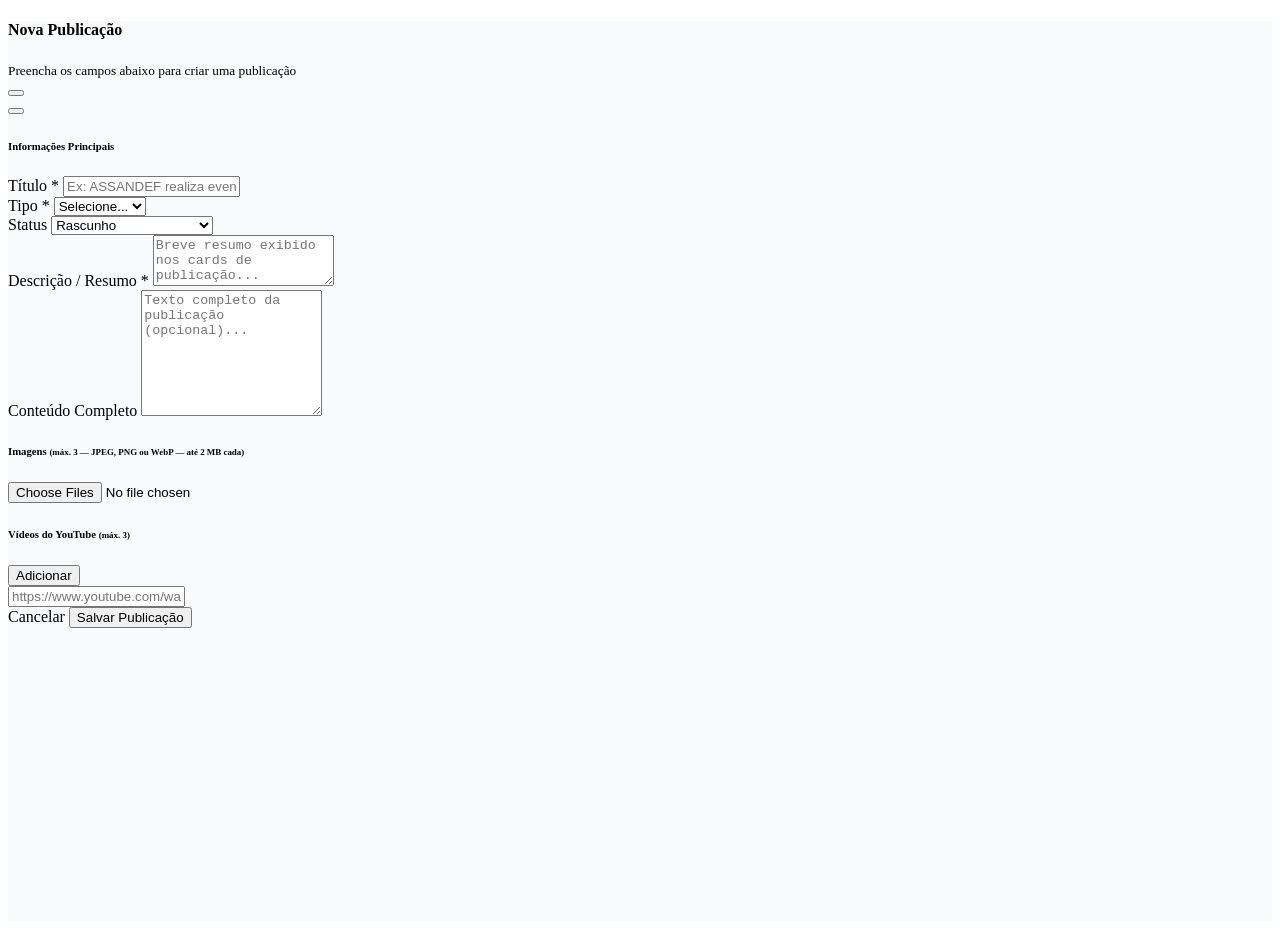
<file: src/main/resources/templates/gestao/criapublicacao.html>
<!DOCTYPE html>
<html lang="pt-br" xmlns:th="http://www.thymeleaf.org"
      xmlns:sec="http://www.thymeleaf.org/extras/spring-security">

<head th:replace="~{fragments/base :: headPadrao('Nova Publicação')}"></head>

<body>

<header th:replace="~{fragments/base :: cabecalho}"></header>

<main class="py-5" style="background:#f8fafc; min-height:100vh;">
  <div class="container" style="max-width:860px;">

    <!-- Cabeçalho da página -->
    <div class="d-flex align-items-center gap-3 mb-4">
      <a th:href="@{/gestao/publicacoes}" class="btn btn-sm btn-outline-secondary">
        <i class="bi bi-arrow-left"></i>
      </a>
      <div>
        <h4 class="mb-0 fw-bold">Nova Publicação</h4>
        <small class="text-muted">Preencha os campos abaixo para criar uma publicação</small>
      </div>
    </div>

    <!-- Alertas -->
    <div th:if="${sucesso}" class="alert alert-success alert-dismissible fade show" role="alert">
      <i class="bi bi-check-circle me-2"></i>
      <span th:text="${sucesso}"></span>
      <button type="button" class="btn-close" data-bs-dismiss="alert"></button>
    </div>
    <div th:if="${erro}" class="alert alert-danger alert-dismissible fade show" role="alert">
      <i class="bi bi-exclamation-triangle me-2"></i>
      <span th:text="${erro}"></span>
      <button type="button" class="btn-close" data-bs-dismiss="alert"></button>
    </div>

    <!-- Formulário -->
    <form th:action="@{/gestao/publicacoes/salvar}" method="post" enctype="multipart/form-data">

      <!-- Bloco 1: Informações Principais -->
      <div class="card border-0 shadow-sm mb-4">
        <div class="card-header bg-white border-bottom py-3">
          <h6 class="mb-0 fw-semibold"><i class="bi bi-file-text me-2 text-primary"></i>Informações Principais</h6>
        </div>
        <div class="card-body p-4">

          <div class="mb-3">
            <label class="form-label fw-semibold">Título <span class="text-danger">*</span></label>
            <input type="text" name="titulo" class="form-control"
                   placeholder="Ex: ASSANDEF realiza evento de inclusão..."
                   maxlength="180" required />
          </div>

          <div class="row g-3 mb-3">
            <div class="col-md-6">
              <label class="form-label fw-semibold">Tipo <span class="text-danger">*</span></label>
              <select name="tipoConteudo" class="form-select" id="tipoConteudo" required>
                <option value="" disabled selected>Selecione...</option>
                <option th:each="tipo : ${tipos}"
                        th:value="${tipo}"
                        th:text="${tipo}">
                </option>
              </select>
            </div>
            <div class="col-md-6">
              <label class="form-label fw-semibold">Status</label>
              <select name="status" class="form-select">
                <option value="RASCUNHO" selected>Rascunho</option>
                <option value="PUBLICADA">Publicar imediatamente</option>
              </select>
            </div>
          </div>

          <div class="mb-3">
            <label class="form-label fw-semibold">Descrição / Resumo <span class="text-danger">*</span></label>
            <textarea name="descricao" class="form-control" rows="3"
                      placeholder="Breve resumo exibido nos cards de publicação..."
                      required></textarea>
          </div>

          <div class="mb-1">
            <label class="form-label fw-semibold">Conteúdo Completo</label>
            <textarea name="conteudo" class="form-control" rows="8"
                      placeholder="Texto completo da publicação (opcional)..."></textarea>
          </div>

        </div>
      </div>

      <!-- Bloco 2: Campos de Evento (exibido somente quando tipo = EVENTO) -->
      <div class="card border-0 shadow-sm mb-4" id="camposEvento" style="display:none!important;">
        <div class="card-header bg-white border-bottom py-3">
          <h6 class="mb-0 fw-semibold"><i class="bi bi-calendar-event me-2 text-success"></i>Detalhes do Evento</h6>
        </div>
        <div class="card-body p-4">
          <div class="row g-3">
            <div class="col-md-6">
              <label class="form-label fw-semibold">Data e Hora do Evento</label>
              <input type="datetime-local" name="dataEvento" class="form-control" />
            </div>
            <div class="col-md-6">
              <label class="form-label fw-semibold">Local do Evento</label>
              <input type="text" name="localEvento" class="form-control"
                     placeholder="Ex: Sede da ASSANDEF" maxlength="255" />
            </div>
          </div>
        </div>
      </div>

      <!-- Bloco 3: Imagens -->
      <div class="card border-0 shadow-sm mb-4">
        <div class="card-header bg-white border-bottom py-3">
          <h6 class="mb-0 fw-semibold"><i class="bi bi-images me-2 text-warning"></i>Imagens <small class="text-muted fw-normal">(máx. 3 — JPEG, PNG ou WebP — até 2 MB cada)</small></h6>
        </div>
        <div class="card-body p-4">

          <input type="file" name="arquivos" id="inputImagens"
                 class="form-control mb-3"
                 accept="image/jpeg,image/png,image/webp"
                 multiple />

          <!-- Preview das imagens selecionadas -->
          <div id="previewImagens" class="d-flex flex-wrap gap-3"></div>

        </div>
      </div>

      <!-- Bloco 4: Vídeos do YouTube -->
      <div class="card border-0 shadow-sm mb-4">
        <div class="card-header bg-white border-bottom py-3 d-flex justify-content-between align-items-center">
          <h6 class="mb-0 fw-semibold"><i class="bi bi-youtube me-2 text-danger"></i>Vídeos do YouTube <small class="text-muted fw-normal">(máx. 3)</small></h6>
          <button type="button" class="btn btn-sm btn-outline-danger" id="btnAddVideo">
            <i class="bi bi-plus-lg me-1"></i>Adicionar
          </button>
        </div>
        <div class="card-body p-4">
          <div id="camposVideo">
            <!-- Campo inicial -->
            <div class="input-group mb-2 campo-video">
              <span class="input-group-text"><i class="bi bi-link-45deg"></i></span>
              <input type="url" name="linksYoutube" class="form-control"
                     placeholder="https://www.youtube.com/watch?v=..." />
            </div>
          </div>
        </div>
      </div>

      <!-- Ações -->
      <div class="d-flex justify-content-end gap-2 mb-5">
        <a th:href="@{/gestao/publicacoes}" class="btn btn-outline-secondary px-4">
          <i class="bi bi-x-lg me-1"></i>Cancelar
        </a>
        <button type="submit" class="btn btn-primary px-4">
          <i class="bi bi-floppy me-1"></i>Salvar Publicação
        </button>
      </div>

    </form>
  </div>
</main>

<footer th:replace="~{fragments/base :: rodape}"></footer>
<div th:replace="~{fragments/base :: scriptsPadrao}"></div>

<script>
  // ── Mostrar/ocultar campos de Evento ──────────────────────
  document.getElementById('tipoConteudo').addEventListener('change', function () {
    const bloco = document.getElementById('camposEvento');
    bloco.style.display = this.value === 'EVENTO' ? 'block' : 'none';
  });

  // ── Preview de imagens ────────────────────────────────────
  document.getElementById('inputImagens').addEventListener('change', function () {
    const preview = document.getElementById('previewImagens');
    preview.innerHTML = '';

    const files = Array.from(this.files).slice(0, 3); // máx. 3
    files.forEach((file, i) => {
      const reader = new FileReader();
      reader.onload = e => {
        preview.innerHTML += `
          <div class="position-relative" style="width:120px;">
            <img src="${e.target.result}"
                 class="rounded border"
                 style="width:120px;height:90px;object-fit:cover;" />
            <span class="position-absolute top-0 start-0 badge bg-primary m-1"
                  style="font-size:10px;">${i === 0 ? 'Principal' : 'Imagem ' + (i + 1)}</span>
          </div>`;
      };
      reader.readAsDataURL(file);
    });
  });

  // ── Adicionar campos de vídeo (máx. 3) ───────────────────
  document.getElementById('btnAddVideo').addEventListener('click', function () {
    const container = document.getElementById('camposVideo');
    const total = container.querySelectorAll('.campo-video').length;
    if (total >= 3) {
      this.disabled = true;
      return;
    }
    container.insertAdjacentHTML('beforeend', `
      <div class="input-group mb-2 campo-video">
        <span class="input-group-text"><i class="bi bi-link-45deg"></i></span>
        <input type="url" name="linksYoutube" class="form-control"
               placeholder="https://www.youtube.com/watch?v=..." />
        <button type="button" class="btn btn-outline-danger remover-video">
          <i class="bi bi-trash"></i>
        </button>
      </div>`);
    if (container.querySelectorAll('.campo-video').length >= 3) this.disabled = true;
  });

  document.getElementById('camposVideo').addEventListener('click', function (e) {
    if (e.target.closest('.remover-video')) {
      e.target.closest('.campo-video').remove();
      document.getElementById('btnAddVideo').disabled = false;
    }
  });
</script>

</body>
</html>
</file>
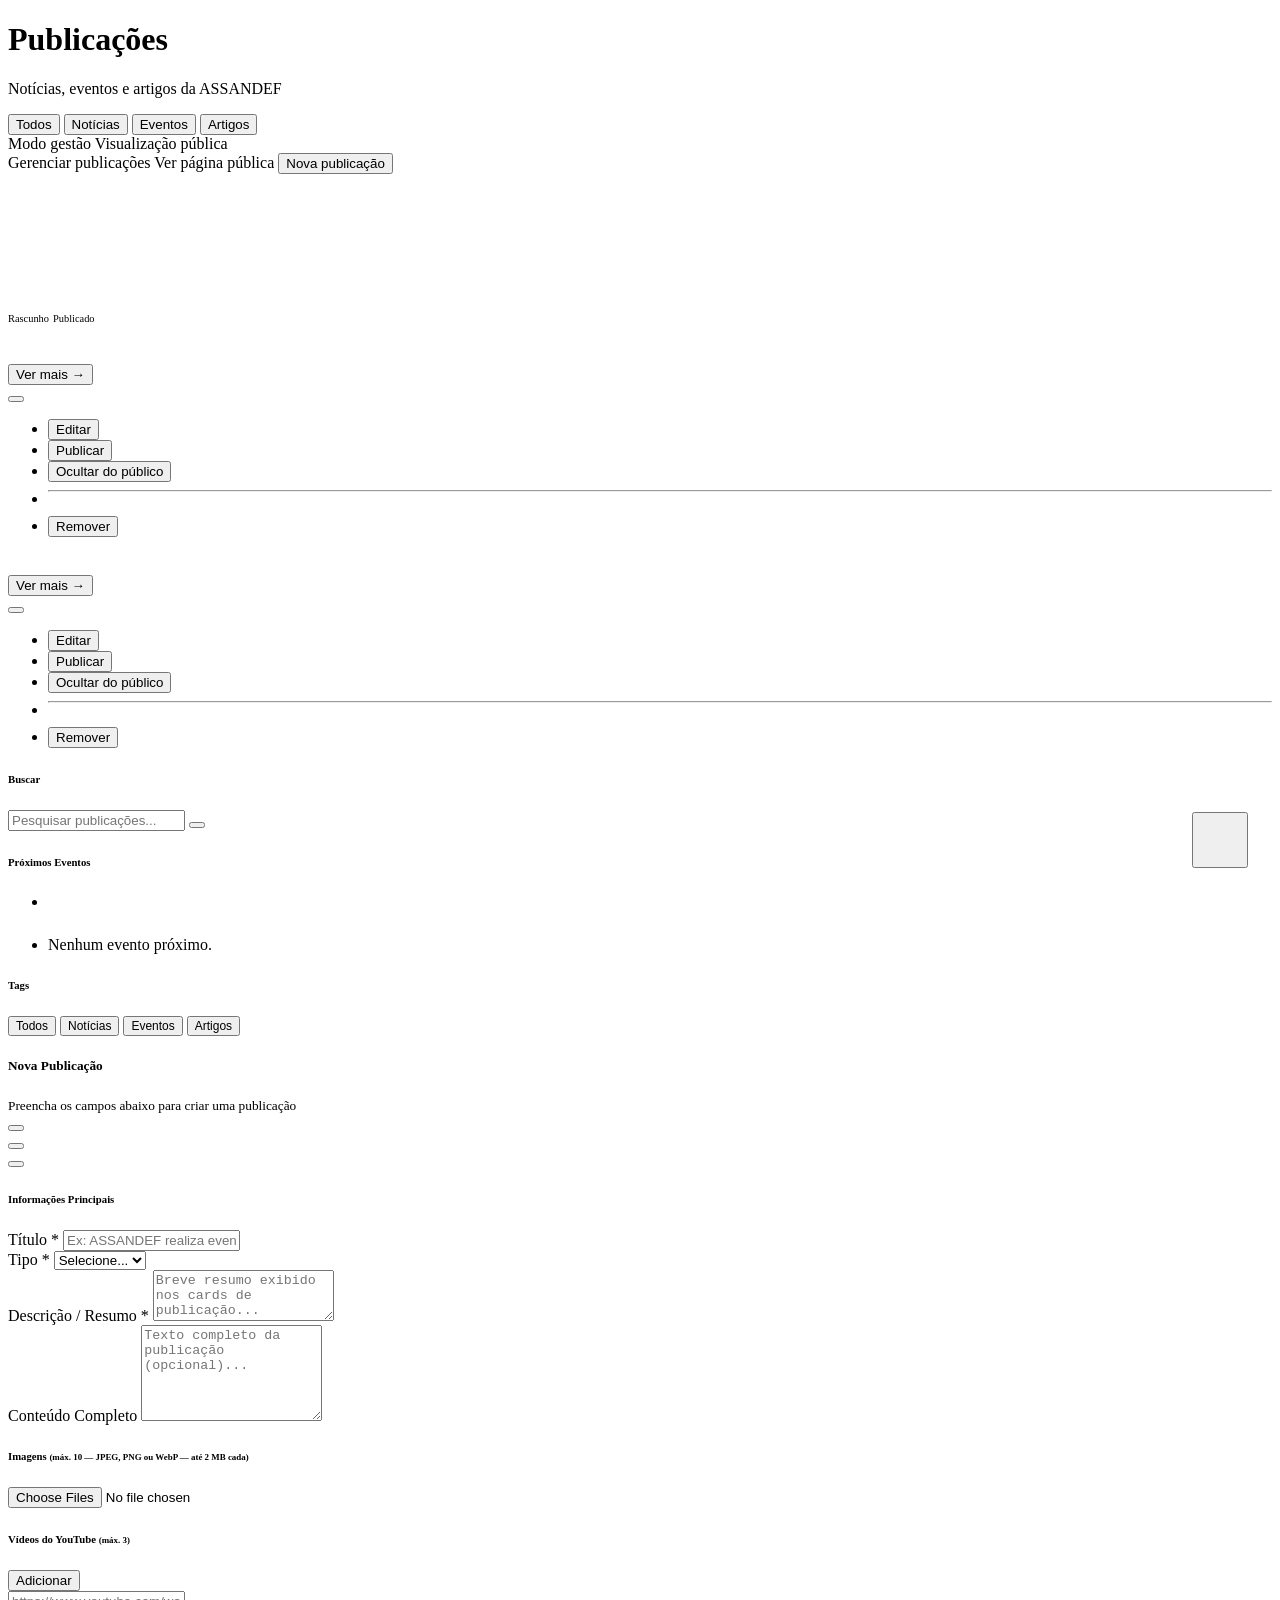
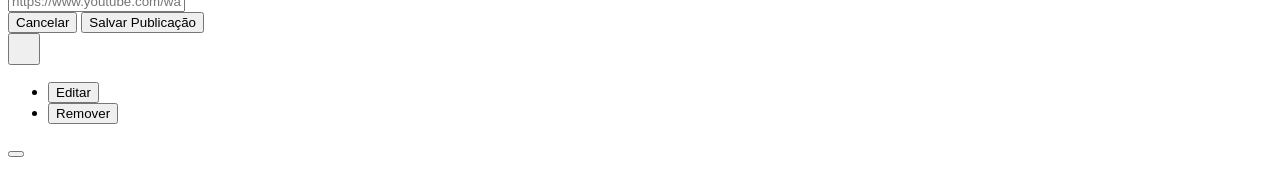
<file: src/main/resources/templates/gestao/publicacoes.html>
<!DOCTYPE html>
<html lang="pt-br" xmlns:th="http://www.thymeleaf.org"
      xmlns:sec="http://www.thymeleaf.org/extras/spring-security">

<head th:replace="~{fragments/base :: headPadrao('Publicações')}"></head>

<body>

<header th:replace="~{fragments/base :: cabecalho}"></header>

<main class="bg-light min-vh-100 pt-0">

    <!-- Hero da página -->
    <div class="bg-primary text-white py-4">
        <div class="container">
            <h1 class="fw-bold mb-1">Publicações</h1>
            <p class="mb-0 opacity-75">Notícias, eventos e artigos da ASSANDEF</p>
        </div>
    </div>

    <div class="container py-5">
        <div class="row g-4">

            <!-- COLUNA PRINCIPAL -->
            <div class="col-lg-8">

                <div class="d-flex gap-2 flex-wrap mb-4" id="filtrosTipoTopo">
                    <button type="button" class="btn btn-primary btn-sm active" data-tipo-filtro="TODOS">Todos</button>
                    <button type="button" class="btn btn-outline-primary btn-sm" data-tipo-filtro="NOTICIA">Notícias</button>
                    <button type="button" class="btn btn-outline-primary btn-sm" data-tipo-filtro="EVENTO">Eventos</button>
                    <button type="button" class="btn btn-outline-primary btn-sm" data-tipo-filtro="ARTIGO">Artigos</button>
                </div>

                <div th:if="${hierarquia != null and hierarquia == 1}" class="d-flex justify-content-between align-items-center flex-wrap gap-2 mb-4">
                    <div>
                        <span th:if="${modoGestao}" class="badge bg-dark-subtle text-dark border">Modo gestão</span>
                        <span th:unless="${modoGestao}" class="badge bg-light text-dark border">Visualização pública</span>
                    </div>
                    <div class="d-flex gap-2">
                        <a th:unless="${modoGestao}" th:href="@{/gestao/publicacoes}" class="btn btn-outline-secondary btn-sm">
                            <i class="bi bi-gear me-1"></i>Gerenciar publicações
                        </a>
                        <a th:if="${modoGestao}" th:href="@{/publicacoes}" class="btn btn-outline-secondary btn-sm">
                            <i class="bi bi-eye me-1"></i>Ver página pública
                        </a>
                        <button type="button" class="btn btn-primary btn-sm" data-bs-toggle="modal" data-bs-target="#modalNovaPublicacao" onclick="limparModalPublicacao()">
                            <i class="bi bi-plus-lg me-1"></i>Nova publicação
                        </button>
                    </div>
                </div>

                <div class="d-flex flex-column gap-3" id="listaPublicacoes">
                    <div th:each="pub : ${publicacoes}"
                         th:with="imgs=${imagensPorPublicacao != null ? imagensPorPublicacao.get(pub.idPublicacao) : null}"
                         class="card border-0 shadow-sm publicacao-card"
                         th:attr="data-tipo=${pub.tipoConteudo.name()}">

                        <!-- Com imagem principal -->
                        <div th:if="${imgs != null and !imgs.empty}" class="row g-0">
                            <div class="col-4 col-md-3">
                                <img th:src="@{'/' + ${imgs[0]}}"
                                     class="img-fluid rounded-start h-100"
                                     style="object-fit:cover;min-height:130px;"
                                     th:alt="${pub.titulo}">
                            </div>
                            <div class="col-8 col-md-9">
                                <div class="card-body py-3 px-3 d-flex flex-column h-100">
                                    <div class="d-flex align-items-center gap-2 mb-1">
                                        <span th:classappend="${pub.tipoConteudo.name() == 'NOTICIA'} ? 'bg-primary' : (${pub.tipoConteudo.name() == 'EVENTO'} ? 'bg-success' : '')"
                                              class="badge"
                                              th:style="${pub.tipoConteudo.name() == 'ARTIGO'} ? 'background-color:#6f42c1;font-size:.7rem' : 'font-size:.7rem'"
                                              th:text="${pub.tipoConteudo.name() == 'NOTICIA'} ? 'Notícia' : (${pub.tipoConteudo.name() == 'EVENTO'} ? 'Evento' : 'Artigo')">
                                        </span>
                                        <span th:if="${hierarquia != null and hierarquia == 1 and pub.dataPublicacao == null}" class="badge bg-warning text-dark" style="font-size:.65rem">Rascunho</span>
                                        <span th:if="${hierarquia != null and hierarquia == 1 and pub.dataPublicacao != null}" class="badge bg-success-subtle text-success border" style="font-size:.65rem">Publicado</span>
                                        <small class="text-muted">
                                            <i class="bi bi-calendar3 me-1"></i>
                                            <span th:text="${#temporals.format(pub.dataCriacao, 'HH') + 'h' + #temporals.format(pub.dataCriacao, 'mm')}"></span>
                                            <i class="bi bi-clock ms-2 me-1"></i>
                                            <span th:text="${#temporals.format(pub.dataCriacao, 'HH') + 'h' + #temporals.format(pub.dataCriacao, 'mm')}"></span>
                                        </small>
                                    </div>
                                    <h5 class="card-title mb-1 fw-semibold lh-sm">
                                        <span class="text-dark" th:text="${pub.titulo}"></span>
                                    </h5>
                                    <p class="card-text text-muted small mb-0 flex-grow-1 descricao-publicacao"
                                       style="display:-webkit-box;-webkit-line-clamp:3;-webkit-box-orient:vertical;overflow:hidden;"
                                       th:text="${pub.descricao}"></p>
                                    <div class="d-flex justify-content-between align-items-center mt-2">
                                        <button class="btn btn-primary btn-sm"
                                                th:attr="data-id=${pub.idPublicacao}"
                                                onclick="abrirModalPublicacao(this)">
                                            Ver mais →
                                        </button>

                                        <div th:if="${hierarquia != null and hierarquia == 1}" class="dropdown">
                                            <button type="button" class="btn btn-sm btn-outline-secondary border-0"
                                                    data-bs-toggle="dropdown" aria-expanded="false">
                                                <i class="bi bi-three-dots-vertical"></i>
                                            </button>
                                            <ul class="dropdown-menu dropdown-menu-end shadow-sm border-0">
                                                <li>
                                                    <button type="button" class="dropdown-item"
                                                            th:attr="onclick=|abrirModalEdicaoPublicacao(${pub.idPublicacao})|">
                                                        <i class="bi bi-pencil me-2 text-primary"></i>Editar
                                                    </button>
                                                </li>
                                                <li th:if="${pub.dataPublicacao == null}">
                                                    <form th:action="@{/gestao/publicacoes/publicar/{id}(id=${pub.idPublicacao})}" method="post">
                                                        <input type="hidden" th:name="${_csrf.parameterName}" th:value="${_csrf.token}">
                                                        <button type="submit" class="dropdown-item text-success">
                                                            <i class="bi bi-send-check me-2"></i>Publicar
                                                        </button>
                                                    </form>
                                                </li>
                                                <li th:if="${pub.dataPublicacao != null}">
                                                    <form th:action="@{/gestao/publicacoes/arquivar/{id}(id=${pub.idPublicacao})}" method="post"
                                                          onsubmit="return confirm('Ocultar esta publicação da página pública?')">
                                                        <input type="hidden" th:name="${_csrf.parameterName}" th:value="${_csrf.token}">
                                                        <button type="submit" class="dropdown-item text-warning">
                                                            <i class="bi bi-eye-slash me-2"></i>Ocultar do público
                                                        </button>
                                                    </form>
                                                </li>
                                                <li><hr class="dropdown-divider"></li>
                                                <li>
                                                    <form th:action="@{/gestao/publicacoes/excluir/{id}(id=${pub.idPublicacao})}" method="post"
                                                          onsubmit="return confirm('Remover esta publicação?')">
                                                        <input type="hidden" th:name="${_csrf.parameterName}" th:value="${_csrf.token}">
                                                        <button type="submit" class="dropdown-item text-danger">
                                                            <i class="bi bi-trash me-2"></i>Remover
                                                        </button>
                                                    </form>
                                                </li>
                                            </ul>
                                        </div>
                                    </div>
                                </div>
                            </div>
                        </div>

                        <!-- Sem imagem -->
                        <div th:if="${imgs == null or imgs.empty}" class="card-body py-3 px-3">
                            <div class="d-flex align-items-center gap-2 mb-1">
                                <span th:classappend="${pub.tipoConteudo.name() == 'NOTICIA'} ? 'bg-primary' : (${pub.tipoConteudo.name() == 'EVENTO'} ? 'bg-success' : '')"
                                      class="badge"
                                      th:style="${pub.tipoConteudo.name() == 'ARTIGO'} ? 'background-color:#6f42c1;font-size:.7rem' : 'font-size:.7rem'"
                                      th:text="${pub.tipoConteudo.name() == 'NOTICIA'} ? 'Notícia' : (${pub.tipoConteudo.name() == 'EVENTO'} ? 'Evento' : 'Artigo')">
                                </span>
                                <small class="text-muted">
                                    <i class="bi bi-calendar3 me-1"></i>
                                    <span th:text="${#temporals.format(pub.dataCriacao, 'HH') + 'h' + #temporals.format(pub.dataCriacao, 'mm')}"></span>
                                    <i class="bi bi-clock ms-2 me-1"></i>
                                    <span th:text="${#temporals.format(pub.dataCriacao, 'HH') + 'h' + #temporals.format(pub.dataCriacao, 'mm')}"></span>
                                </small>
                            </div>
                            <h5 class="card-title mb-1 fw-semibold lh-sm">
                                <span class="text-dark" th:text="${pub.titulo}"></span>
                            </h5>
                            <p class="card-text text-muted small mb-0 descricao-publicacao"
                               style="display:-webkit-box;-webkit-line-clamp:3;-webkit-box-orient:vertical;overflow:hidden;"
                               th:text="${pub.descricao}"></p>
                            <div class="d-flex justify-content-between align-items-center mt-2">
                                <button class="btn btn-primary btn-sm"
                                        th:attr="data-id=${pub.idPublicacao},
                     data-titulo=${pub.titulo},
                     data-descricao=${pub.descricao},
                     data-conteudo=${pub.conteudo},
                     data-tipo=${pub.tipoConteudo.name()},
                     data-data=${#temporals.format(pub.dataCriacao, 'dd/MM/yyyy HH') + 'h' + #temporals.format(pub.dataCriacao, 'mm')}"
                                        onclick="abrirModalPublicacao(this)">
                                    Ver mais →
                                </button>

                                <div th:if="${hierarquia != null and hierarquia == 1}" class="dropdown">
                                    <button type="button" class="btn btn-sm btn-outline-secondary border-0"
                                            data-bs-toggle="dropdown" aria-expanded="false">
                                        <i class="bi bi-three-dots-vertical"></i>
                                    </button>
                                    <ul class="dropdown-menu dropdown-menu-end shadow-sm border-0">
                                        <li>
                                            <button type="button" class="dropdown-item"
                                                    th:attr="onclick=|abrirModalEdicaoPublicacao(${pub.idPublicacao})|">
                                                <i class="bi bi-pencil me-2 text-primary"></i>Editar
                                            </button>
                                        </li>
                                        <li th:if="${pub.dataPublicacao == null}">
                                            <form th:action="@{/gestao/publicacoes/publicar/{id}(id=${pub.idPublicacao})}" method="post">
                                                <input type="hidden" th:name="${_csrf.parameterName}" th:value="${_csrf.token}">
                                                <button type="submit" class="dropdown-item text-success">
                                                    <i class="bi bi-send-check me-2"></i>Publicar
                                                </button>
                                            </form>
                                        </li>
                                        <li th:if="${pub.dataPublicacao != null}">
                                            <form th:action="@{/gestao/publicacoes/arquivar/{id}(id=${pub.idPublicacao})}" method="post"
                                                  onsubmit="return confirm('Ocultar esta publicação da página pública?')">
                                                <input type="hidden" th:name="${_csrf.parameterName}" th:value="${_csrf.token}">
                                                <button type="submit" class="dropdown-item text-warning">
                                                    <i class="bi bi-eye-slash me-2"></i>Ocultar do público
                                                </button>
                                            </form>
                                        </li>
                                        <li><hr class="dropdown-divider"></li>
                                        <li>
                                            <form th:action="@{/gestao/publicacoes/excluir/{id}(id=${pub.idPublicacao})}" method="post"
                                                  onsubmit="return confirm('Remover esta publicação?')">
                                                <input type="hidden" th:name="${_csrf.parameterName}" th:value="${_csrf.token}">
                                                <button type="submit" class="dropdown-item text-danger">
                                                    <i class="bi bi-trash me-2"></i>Remover
                                                </button>
                                            </form>
                                        </li>
                                    </ul>
                                </div>
                            </div>
                        </div>

                    </div>

                    <div id="mensagemSemPublicacoes"
                         class="text-center text-muted py-5"
                         th:style="${publicacoes == null or publicacoes.empty} ? '' : 'display:none;'">
                        <i class="bi bi-newspaper fs-1 d-block mb-2"></i>
                        Nenhuma publicação encontrada.
                    </div>
                </div>

                <nav class="mt-5" aria-label="Paginação">
                    <ul class="pagination justify-content-center" id="paginacaoPublicacoes"></ul>
                </nav>
            </div>

            <!-- SIDEBAR -->
            <div class="col-lg-4">

                <div class="card border-0 shadow-sm mb-4">
                    <div class="card-body">
                        <h6 class="fw-semibold mb-3">Buscar</h6>
                        <div class="input-group">
                            <input type="text" id="inputBuscarPublicacoes" class="form-control form-control-sm" placeholder="Pesquisar publicações...">
                            <button class="btn btn-primary btn-sm" id="btnBuscarPublicacoes" type="button"><i class="bi bi-search"></i></button>
                        </div>
                    </div>
                </div>

                <div class="card border-0 shadow-sm mb-4">
                    <div class="card-body">
                        <h6 class="fw-semibold mb-3">Próximos Eventos</h6>
                        <ul class="list-unstyled mb-0">
                            <li th:each="ev : ${proximosEventos}" class="d-flex gap-3 mb-3">
                                <div class="text-center bg-primary text-white rounded px-2 py-1"
                                     style="min-width:48px;font-size:.8rem">
                                    <div class="fw-bold lh-1"
                                         th:text="${#temporals.format(ev.dataEvento, 'dd')}"></div>
                                    <div style="font-size:.65rem"
                                         th:text="${#temporals.format(ev.dataEvento, 'MMM').toUpperCase()}"></div>
                                </div>
                                <div>
                                    <p class="mb-0 small fw-semibold lh-sm" th:text="${ev.titulo}"></p>
                                    <small class="text-muted"
                                           th:text="${ev.localEvento != null ? ev.localEvento : 'Local a confirmar'}"></small>
                                </div>
                            </li>
                            <li th:if="${proximosEventos == null or proximosEventos.empty}"
                                class="text-muted small">Nenhum evento próximo.</li>
                        </ul>
                    </div>
                </div>

                <div class="card border-0 shadow-sm">
                    <div class="card-body">
                        <h6 class="fw-semibold mb-3">Tags</h6>
                        <div class="d-flex flex-wrap gap-2" id="filtrosTipoTags">
                            <button type="button" class="badge text-decoration-none bg-primary text-white border-0" data-tipo-filtro="TODOS" style="font-size:.75rem">Todos</button>
                            <button type="button" class="badge text-decoration-none bg-light text-dark border" data-tipo-filtro="NOTICIA" style="font-size:.75rem">Notícias</button>
                            <button type="button" class="badge text-decoration-none bg-light text-dark border" data-tipo-filtro="EVENTO" style="font-size:.75rem">Eventos</button>
                            <button type="button" class="badge text-decoration-none bg-light text-dark border" data-tipo-filtro="ARTIGO" style="font-size:.75rem">Artigos</button>
                        </div>
                    </div>
                </div>

            </div>
        </div>
    </div>

    <!-- Botão flutuante — somente Admin -->
    <sec:authorize access="isAuthenticated()">
        <div th:if="${hierarquia != null and hierarquia == 1}">
            <button type="button"
                    id="btnAbrirModalNovaPublicacao"
                    class="btn btn-primary rounded-circle shadow-lg d-flex align-items-center justify-content-center"
                    style="position:fixed;bottom:2rem;right:2rem;width:56px;height:56px;z-index:1050;font-size:1.5rem;"
                    data-bs-toggle="modal" data-bs-target="#modalNovaPublicacao"
                    title="Nova Publicação">
                <i class="bi bi-plus-lg"></i>
            </button>
        </div>
    </sec:authorize>

</main>

<!-- ══════════════════════════════════════════════
     MODAL — Nova Publicação (somente Admin)
══════════════════════════════════════════════ -->
<sec:authorize access="isAuthenticated()">
    <div th:if="${hierarquia != null and hierarquia == 1}">
        <div class="modal fade" id="modalNovaPublicacao" tabindex="-1"
             aria-labelledby="modalNovaPublicacaoLabel" aria-hidden="true">
            <div class="modal-dialog modal-lg modal-dialog-scrollable">
                <div class="modal-content border-0 shadow">

                    <!-- Header -->
                    <div class="modal-header border-bottom py-3">
                        <div class="d-flex align-items-center gap-2">
                            <i class="bi bi-file-earmark-plus text-primary fs-5"></i>
                            <div>
                                <h5 class="modal-title mb-0 fw-bold" id="modalNovaPublicacaoLabel">Nova Publicação</h5>
                                <small class="text-muted" id="modalNovaPublicacaoSubtitulo">Preencha os campos abaixo para criar uma publicação</small>
                            </div>
                        </div>
                        <button type="button" class="btn-close" data-bs-dismiss="modal" aria-label="Fechar"></button>
                    </div>

                    <!-- Body -->
                    <div class="modal-body p-4">

                        <!-- Alertas -->
                        <div th:if="${sucesso}" class="alert alert-success alert-dismissible fade show" role="alert">
                            <i class="bi bi-check-circle me-2"></i>
                            <span th:text="${sucesso}"></span>
                            <button type="button" class="btn-close" data-bs-dismiss="alert"></button>
                        </div>
                        <div th:if="${erro}" class="alert alert-danger alert-dismissible fade show" role="alert">
                            <i class="bi bi-exclamation-triangle me-2"></i>
                            <span th:text="${erro}"></span>
                            <button type="button" class="btn-close" data-bs-dismiss="alert"></button>
                        </div>

                        <form id="formNovaPublicacao"
                              th:action="@{/gestao/publicacoes/salvar}"
                              method="post"
                              enctype="multipart/form-data">
                            <input type="hidden" name="idPublicacao" id="modalIdPublicacao">

                            <!-- Bloco 1: Informações Principais -->
                            <div class="card border-0 bg-light mb-4">
                                <div class="card-header bg-white border-bottom py-3 rounded-top">
                                    <h6 class="mb-0 fw-semibold"><i class="bi bi-file-text me-2 text-primary"></i>Informações Principais</h6>
                                </div>
                                <div class="card-body p-3">

                                    <div class="mb-3">
                                        <label class="form-label fw-semibold">Título <span class="text-danger">*</span></label>
                                        <input type="text" name="titulo" id="modalTituloPublicacao" class="form-control"
                                               placeholder="Ex: ASSANDEF realiza evento de inclusão..."
                                               maxlength="180" required />
                                    </div>

                                    <div class="row g-3 mb-3">
                                        <div class="col-md-6">
                                            <label class="form-label fw-semibold">Tipo <span class="text-danger">*</span></label>
                                            <select name="tipoConteudo" class="form-select" id="modalTipoConteudo" required>
                                                <option value="" selected disabled>Selecione...</option>
                                                <option value="NOTICIA">Notícia</option>
                                                <option value="EVENTO">Evento</option>
                                                <option value="ARTIGO">Artigo</option>
                                            </select>
                                        </div>
                                    </div>

                                    <div class="mb-3">
                                        <label class="form-label fw-semibold">Descrição / Resumo <span class="text-danger">*</span></label>
                                        <textarea name="descricao" id="modalDescricaoPublicacao" class="form-control" rows="3"
                                                  placeholder="Breve resumo exibido nos cards de publicação..."
                                                  required></textarea>
                                    </div>

                                    <div class="mb-1">
                                        <label class="form-label fw-semibold">Conteúdo Completo</label>
                                        <textarea name="conteudo" id="modalConteudoPublicacao" class="form-control" rows="6"
                                                  placeholder="Texto completo da publicação (opcional)..."></textarea>
                                    </div>

                                </div>
                            </div>

                            <!-- Bloco 2: Detalhes do Evento (aparece só quando tipo = EVENTO) -->
                            <div class="card border-0 bg-light mb-4" id="modalCamposEvento" style="display:none;">
                                <div class="card-header bg-white border-bottom py-3 rounded-top">
                                    <h6 class="mb-0 fw-semibold"><i class="bi bi-calendar-event me-2 text-success"></i>Detalhes do Evento</h6>
                                </div>
                                <div class="card-body p-3">
                                    <div class="row g-3">
                                        <div class="col-md-6">
                                            <label class="form-label fw-semibold">Data e Hora</label>
                                            <input type="datetime-local" name="dataEvento" id="modalDataEvento" class="form-control" />
                                        </div>
                                        <div class="col-md-6">
                                            <label class="form-label fw-semibold">Local</label>
                                            <input type="text" name="localEvento" id="modalLocalEvento" class="form-control"
                                                   placeholder="Ex: Sede da ASSANDEF" maxlength="255" />
                                        </div>
                                    </div>
                                </div>
                            </div>

                            <div class="mb-3" id="modalImagensExistentesWrap" style="display:none;">
                                <label class="form-label fw-semibold">Imagens atuais</label>
                                <div id="modalImagensExistentes" class="d-flex flex-wrap gap-2"></div>
                            </div>
                            <div class="mb-3" id="modalVideosExistentesWrap" style="display:none;">
                                <label class="form-label fw-semibold">Vídeos atuais</label>
                                <ul id="modalVideosExistentes" class="mb-0 ps-3 small"></ul>
                            </div>

                            <!-- Bloco 3: Imagens -->
                            <div class="card border-0 bg-light mb-4">
                                <div class="card-header bg-white border-bottom py-3 rounded-top">
                                    <h6 class="mb-0 fw-semibold">
                                        <i class="bi bi-images me-2 text-warning"></i>Imagens
                                        <small class="text-muted fw-normal">(máx. 10 — JPEG, PNG ou WebP — até 2 MB cada)</small>
                                    </h6>
                                </div>
                                <div class="card-body p-3">
                                    <input type="file" name="arquivos" id="modalInputImagens"
                                           class="form-control mb-3"
                                           accept="image/jpeg,image/png,image/webp" multiple />
                                    <div id="modalPreviewImagens" class="d-flex flex-wrap gap-3"></div>
                                </div>
                            </div>

                            <!-- Bloco 4: Vídeos do YouTube -->
                            <div class="card border-0 bg-light mb-2">
                                <div class="card-header bg-white border-bottom py-3 rounded-top d-flex justify-content-between align-items-center">
                                    <h6 class="mb-0 fw-semibold">
                                        <i class="bi bi-youtube me-2 text-danger"></i>Vídeos do YouTube
                                        <small class="text-muted fw-normal">(máx. 3)</small>
                                    </h6>
                                    <button type="button" class="btn btn-sm btn-outline-danger" id="modalBtnAddVideo">
                                        <i class="bi bi-plus-lg me-1"></i>Adicionar
                                    </button>
                                </div>
                                <div class="card-body p-3">
                                    <div id="modalCamposVideo">
                                        <div class="input-group mb-2 campo-video-modal">
                                            <span class="input-group-text"><i class="bi bi-link-45deg"></i></span>
                                            <input type="url" name="linksYoutube" class="form-control"
                                                   placeholder="https://www.youtube.com/watch?v=..." />
                                        </div>
                                    </div>
                                </div>
                            </div>

                        </form>
                    </div>

                    <!-- Footer -->
                    <div class="modal-footer border-top py-3">
                        <button type="button" class="btn btn-outline-secondary px-4" data-bs-dismiss="modal">
                            <i class="bi bi-x-lg me-1"></i>Cancelar
                        </button>
                        <button type="submit" form="formNovaPublicacao" class="btn btn-primary px-4" id="modalBotaoSalvarPublicacao">
                            <i class="bi bi-floppy me-1"></i>Salvar Publicação
                        </button>
                    </div>

                </div>
            </div>
        </div>
    </div>
</sec:authorize>
<div class="modal fade" id="modalVerPublicacao" tabindex="-1" aria-hidden="true">
    <div class="modal-dialog modal-xl modal-dialog-scrollable">
        <div class="modal-content border-0 shadow-lg">

            <!-- Carrossel no topo (ocupa largura total) -->
            <div id="mpCarrossel" class="carousel slide rounded-top overflow-hidden" data-bs-ride="false" style="display:none;max-height:380px;">
                <div class="carousel-inner" id="mpCarrosselInner"></div>
                <button class="carousel-control-prev" type="button" data-bs-target="#mpCarrossel" data-bs-slide="prev">
                    <span class="carousel-control-prev-icon"></span>
                </button>
                <button class="carousel-control-next" type="button" data-bs-target="#mpCarrossel" data-bs-slide="next">
                    <span class="carousel-control-next-icon"></span>
                </button>
                <div class="carousel-indicators" id="mpIndicadores"></div>
            </div>

            <!-- Header -->
            <div class="modal-header border-0 pb-0 pt-4 px-4">
                <div class="w-100">
                    <!-- Linha: badge + data + admin -->
                    <div class="d-flex justify-content-between align-items-center mb-2">
                        <div class="d-flex align-items-center gap-2">
                            <span id="mpBadge" class="badge fs-6 px-3 py-1"></span>
                            <span class="text-muted small">
                                <i class="bi bi-calendar3 me-1"></i>
                                <span id="mpData"></span>
                            </span>
                        </div>
                        <div class="d-flex align-items-center gap-2">
                            <!-- Botão ⋯ Admin -->
                            <div th:if="${hierarquia != null and hierarquia == 1}" class="dropdown">
                                <button type="button" class="btn btn-sm btn-outline-secondary border-0 rounded-circle"
                                        style="width:32px;height:32px;"
                                        data-bs-toggle="dropdown" aria-expanded="false">
                                    <i class="bi bi-three-dots-vertical"></i>
                                </button>
                                <ul class="dropdown-menu dropdown-menu-end shadow-sm border-0">
                                    <li>
                                        <button type="button" class="dropdown-item" id="mpLinkEditar">
                                            <i class="bi bi-pencil me-2 text-primary"></i>Editar
                                        </button>
                                    </li>
                                    <li>
                                        <form id="mpFormExcluir" method="post"
                                              onsubmit="return confirm('Remover esta publicação?')">
                                            <input type="hidden" th:name="${_csrf.parameterName}" th:value="${_csrf.token}">
                                            <button type="submit" class="dropdown-item text-danger">
                                                <i class="bi bi-trash me-2"></i>Remover
                                            </button>
                                        </form>
                                    </li>
                                </ul>
                            </div>
                            <button type="button" class="btn-close" data-bs-dismiss="modal"></button>
                        </div>
                    </div>

                    <!-- Título grande -->
                    <h2 id="mpTitulo" class="fw-bold lh-sm mb-0" style="font-size:1.5rem;"></h2>
                </div>
            </div>

            <!-- Body -->
            <div class="modal-body px-4 pt-3 pb-4">

                <!-- Linha divisória com autor/local (preenchida via JS) -->
                <div class="d-flex flex-wrap gap-3 align-items-center border-bottom pb-3 mb-4 text-muted small" id="mpMeta">
                    <span id="mpMetaAutor" style="display:none;">
                        <i class="bi bi-person-circle me-1"></i>
                        <span id="mpAutorNome"></span>
                    </span>
                    <span id="mpMetaLocal" style="display:none;">
                        <i class="bi bi-geo-alt me-1"></i>
                        <span id="mpLocalEvento"></span>
                    </span>
                    <span id="mpMetaDataEvento" style="display:none;">
                        <i class="bi bi-clock me-1"></i>
                        <span id="mpDataEvento"></span>
                    </span>
                </div>

                <!-- Descrição em destaque -->
                <p id="mpDescricao" class="lead text-secondary mb-4"
                   style="font-size:1rem;border-left:4px solid #0d6efd;padding-left:1rem;"></p>

                <!-- Conteúdo completo -->
                <div id="mpConteudoWrap" style="display:none;">
                    <p id="mpConteudo" class="text-dark"
                       style="white-space:pre-line;line-height:1.85;font-size:.97rem;"></p>
                </div>

            </div>

        </div>
    </div>
</div>
<footer th:replace="~{fragments/base :: rodape}"></footer>
<div th:replace="~{fragments/base :: scriptsPadrao}"></div>

<style>
    #listaPublicacoes .publicacao-card {
      position: relative;
      z-index: 1;
    }
    #listaPublicacoes .publicacao-card.dropdown-open {
      z-index: 40;
    }
    #listaPublicacoes .publicacao-card .dropdown-menu {
      z-index: 1065;
    }
</style>

<script th:inline="javascript">
    window.addEventListener('pageshow', function (event) {
        if (event.persisted) {
            window.location.reload();
        }
    });

    const modalNovaPublicacaoEl = document.getElementById('modalNovaPublicacao');
    const formNovaPublicacao = document.getElementById('formNovaPublicacao');
    const modalTitulo = document.getElementById('modalNovaPublicacaoLabel');
    const modalSubtitulo = document.getElementById('modalNovaPublicacaoSubtitulo');
    const modalBotaoSalvar = document.getElementById('modalBotaoSalvarPublicacao');
    const modalTipoConteudo = document.getElementById('modalTipoConteudo');
    const modalIdPublicacao = document.getElementById('modalIdPublicacao');
    const modalTituloPublicacao = document.getElementById('modalTituloPublicacao');
    const modalDescricaoPublicacao = document.getElementById('modalDescricaoPublicacao');
    const modalConteudoPublicacao = document.getElementById('modalConteudoPublicacao');
    const modalDataEvento = document.getElementById('modalDataEvento');
    const modalLocalEvento = document.getElementById('modalLocalEvento');
    const modalCamposEvento = document.getElementById('modalCamposEvento');
    const modalInputImagens = document.getElementById('modalInputImagens');
    const modalPreviewImagens = document.getElementById('modalPreviewImagens');
    const modalBtnAddVideo = document.getElementById('modalBtnAddVideo');
    const modalCamposVideo = document.getElementById('modalCamposVideo');
    const modalImagensExistentesWrap = document.getElementById('modalImagensExistentesWrap');
    const modalImagensExistentes = document.getElementById('modalImagensExistentes');
    const modalVideosExistentesWrap = document.getElementById('modalVideosExistentesWrap');
    const modalVideosExistentes = document.getElementById('modalVideosExistentes');

    const escaparValorAtributo = (valor) => (valor || '').replace(/&/g, '&amp;').replace(/"/g, '&quot;');

    const blocoCampoVideoVazio = () => `
      <div class="input-group mb-2 campo-video-modal">
        <span class="input-group-text"><i class="bi bi-link-45deg"></i></span>
        <input type="url" name="linksYoutube" class="form-control"
               placeholder="https://www.youtube.com/watch?v=..." />
      </div>`;

    const blocoCampoVideoComRemocao = (valor = '') => `
      <div class="input-group mb-2 campo-video-modal">
        <span class="input-group-text"><i class="bi bi-link-45deg"></i></span>
        <input type="url" name="linksYoutube" class="form-control"
               value="${escaparValorAtributo(valor)}"
               placeholder="https://www.youtube.com/watch?v=..." />
        <button type="button" class="btn btn-outline-danger remover-video-modal">
          <i class="bi bi-trash"></i>
        </button>
      </div>`;

    let modoEdicaoAtivo = false;

    const garantirTiposPublicacao = () => {
      if (!modalTipoConteudo) {
        return;
      }
      const opcoesValidas = Array.from(modalTipoConteudo.options).filter((opcao) => opcao.value);
      if (opcoesValidas.length >= 3) {
        return;
      }
      modalTipoConteudo.innerHTML = `
        <option value="" selected disabled>Selecione...</option>
        <option value="NOTICIA">Notícia</option>
        <option value="EVENTO">Evento</option>
        <option value="ARTIGO">Artigo</option>
      `;
    };

    modalTipoConteudo?.addEventListener('change', function () {
      modalCamposEvento.style.display = this.value === 'EVENTO' ? 'block' : 'none';
    });

    const atualizarEstadoBotaoAddVideo = () => {
      const total = modalCamposVideo?.querySelectorAll('.campo-video-modal').length || 0;
      if (modalBtnAddVideo) {
        modalBtnAddVideo.disabled = total >= 3;
      }
    };

    const limparMidiasExistentes = () => {
      if (modalImagensExistentes) {
        modalImagensExistentes.innerHTML = '';
      }
      if (modalVideosExistentes) {
        modalVideosExistentes.innerHTML = '';
      }
      if (modalImagensExistentesWrap) {
        modalImagensExistentesWrap.style.display = 'none';
      }
      if (modalVideosExistentesWrap) {
        modalVideosExistentesWrap.style.display = 'none';
      }
    };

    const resetarCamposVideo = () => {
      if (!modalCamposVideo) {
        return;
      }
      modalCamposVideo.innerHTML = blocoCampoVideoVazio();
      atualizarEstadoBotaoAddVideo();
    };

    const limparModalPublicacao = () => {
      garantirTiposPublicacao();
      formNovaPublicacao?.reset();
      modoEdicaoAtivo = false;
      if (modalIdPublicacao) {
        modalIdPublicacao.value = '';
      }
      if (modalTipoConteudo) {
        modalTipoConteudo.value = '';
      }
      if (modalCamposEvento) {
        modalCamposEvento.style.display = 'none';
      }
      if (modalDataEvento) {
        modalDataEvento.value = '';
      }
      if (modalLocalEvento) {
        modalLocalEvento.value = '';
      }
      if (modalInputImagens) {
        modalInputImagens.value = '';
      }
      if (modalPreviewImagens) {
        modalPreviewImagens.innerHTML = '';
      }
      limparMidiasExistentes();
      resetarCamposVideo();
      if (modalTitulo) {
        modalTitulo.textContent = 'Nova Publicação';
      }
      if (modalSubtitulo) {
        modalSubtitulo.textContent = 'Preencha os campos abaixo para criar uma publicação';
      }
      if (modalBotaoSalvar) {
        modalBotaoSalvar.innerHTML = '<i class="bi bi-floppy me-1"></i>Salvar Publicação';
      }
    };

    const preencherDataEventoInput = (dataEventoIso) => {
      if (!modalDataEvento) {
        return;
      }
      if (!dataEventoIso) {
        modalDataEvento.value = '';
        return;
      }
      modalDataEvento.value = String(dataEventoIso).slice(0, 16);
    };

    const preencherMidiasExistentes = (pub) => {
      const imagens = Array.isArray(pub.imagens) ? pub.imagens : [];
      const videos = Array.isArray(pub.videos) ? pub.videos : [];

      if (modalImagensExistentes && modalImagensExistentesWrap) {
        modalImagensExistentes.innerHTML = '';
        if (imagens.length > 0) {
          imagens.forEach((src, idx) => {
            modalImagensExistentes.insertAdjacentHTML('beforeend', `
              <img src="/${src}" class="rounded border" style="width:90px;height:70px;object-fit:cover;" alt="Imagem ${idx + 1}">
            `);
          });
          modalImagensExistentesWrap.style.display = '';
        } else {
          modalImagensExistentesWrap.style.display = 'none';
        }
      }

      if (modalVideosExistentes && modalVideosExistentesWrap) {
        modalVideosExistentes.innerHTML = '';
        if (videos.length > 0) {
          videos.forEach((url) => {
            const item = document.createElement('li');
            const link = document.createElement('a');
            link.href = url;
            link.target = '_blank';
            link.rel = 'noopener noreferrer';
            link.className = 'text-decoration-none';
            link.textContent = url;
            item.appendChild(link);
            modalVideosExistentes.appendChild(item);
          });
          modalVideosExistentesWrap.style.display = '';
        } else {
          modalVideosExistentesWrap.style.display = 'none';
        }
      }
    };

    const preencherCamposVideo = (videos) => {
      if (!modalCamposVideo) {
        return;
      }
      const lista = Array.isArray(videos)
              ? videos.filter((v) => v && String(v).trim() !== '').slice(0, 3)
              : [];
      modalCamposVideo.innerHTML = '';
      if (!lista.length) {
        modalCamposVideo.innerHTML = blocoCampoVideoVazio();
      } else {
        lista.forEach((url) => {
          modalCamposVideo.insertAdjacentHTML('beforeend', blocoCampoVideoComRemocao(url));
        });
      }
      atualizarEstadoBotaoAddVideo();
    };

    async function abrirModalEdicaoPublicacao(id) {
      try {
        let resposta = await fetch('/gestao/publicacoes/' + id + '/json');
        if (!resposta.ok) {
          resposta = await fetch('/publicacoes/' + id + '/json');
        }
        if (!resposta.ok) {
          throw new Error('Falha ao carregar publicação');
        }
        const pub = await resposta.json();

        limparModalPublicacao();
        modoEdicaoAtivo = true;
        if (modalIdPublicacao) {
          modalIdPublicacao.value = pub.id || id;
        }
        if (modalTituloPublicacao) {
          modalTituloPublicacao.value = pub.titulo || '';
        }
        if (modalDescricaoPublicacao) {
          modalDescricaoPublicacao.value = pub.descricao || '';
        }
        if (modalConteudoPublicacao) {
          modalConteudoPublicacao.value = pub.conteudo || '';
        }
        if (modalTipoConteudo) {
          modalTipoConteudo.value = pub.tipo || '';
        }
        if (modalCamposEvento) {
          modalCamposEvento.style.display = pub.tipo === 'EVENTO' ? 'block' : 'none';
        }
        if (modalLocalEvento) {
          modalLocalEvento.value = pub.localEvento || '';
        }
        preencherDataEventoInput(pub.dataEventoIso);
        preencherCamposVideo(pub.videos || []);
        preencherMidiasExistentes(pub);

        if (modalTitulo) {
          modalTitulo.textContent = 'Editar Publicação';
        }
        if (modalSubtitulo) {
          modalSubtitulo.textContent = 'Atualize os dados da publicação selecionada';
        }
        if (modalBotaoSalvar) {
          modalBotaoSalvar.innerHTML = '<i class="bi bi-floppy me-1"></i>Salvar Alterações';
        }

        if (modalNovaPublicacaoEl) { bootstrap.Modal.getOrCreateInstance(modalNovaPublicacaoEl).show(); }
      } catch (e) {
        alert('Não foi possível carregar a publicação para edição.');
      }
    }

    window.abrirModalEdicaoPublicacao = abrirModalEdicaoPublicacao;

    modalInputImagens?.addEventListener('change', function () {
      modalPreviewImagens.innerHTML = '';
      const arquivos = Array.from(this.files);
      if (arquivos.length > 10) {
        alert('Selecione no máximo 10 imagens.');
        this.value = '';
        return;
      }
      arquivos.forEach((file, i) => {
        const reader = new FileReader();
        reader.onload = e => {
          modalPreviewImagens.innerHTML += `
            <div class="position-relative" style="width:110px;">
              <img src="${e.target.result}" class="rounded border"
                   style="width:110px;height:82px;object-fit:cover;" />
              <span class="position-absolute top-0 start-0 badge bg-primary m-1"
                    style="font-size:10px;">${i === 0 ? 'Principal' : 'Imagem ' + (i + 1)}</span>
            </div>`;
        };
        reader.readAsDataURL(file);
      });
    });

    modalBtnAddVideo?.addEventListener('click', function () {
      const total = modalCamposVideo.querySelectorAll('.campo-video-modal').length;
      if (total >= 3) {
        atualizarEstadoBotaoAddVideo();
        return;
      }
      modalCamposVideo.insertAdjacentHTML('beforeend', blocoCampoVideoComRemocao(''));
      atualizarEstadoBotaoAddVideo();
    });

    modalCamposVideo?.addEventListener('click', function (e) {
      if (e.target.closest('.remover-video-modal')) {
        e.target.closest('.campo-video-modal').remove();
        if (!modalCamposVideo.querySelector('.campo-video-modal')) {
          modalCamposVideo.innerHTML = blocoCampoVideoVazio();
        }
        atualizarEstadoBotaoAddVideo();
      }
    });

    window.addEventListener('DOMContentLoaded', () => {
      garantirTiposPublicacao();
      document.getElementById('btnAbrirModalNovaPublicacao')?.addEventListener('click', () => {
        limparModalPublicacao();
      });
      limparModalPublicacao();
      const temAlerta = document.querySelector('.alert-danger, .alert-success');
      if (temAlerta && modalNovaPublicacaoEl) {
        const modal = new bootstrap.Modal(modalNovaPublicacaoEl);
        modal?.show();
      }
    });

    // ── Busca, filtros por tags e paginação ───────────────────
    (function () {
      const LIMITE_POR_PAGINA = 7;
      const cards = Array.from(document.querySelectorAll('#listaPublicacoes .publicacao-card'));
      const filtroTopo = document.getElementById('filtrosTipoTopo');
      const filtroTags = document.getElementById('filtrosTipoTags');
      const inputBusca = document.getElementById('inputBuscarPublicacoes');
      const btnBusca = document.getElementById('btnBuscarPublicacoes');
      const paginacao = document.getElementById('paginacaoPublicacoes');
      const semResultados = document.getElementById('mensagemSemPublicacoes');
      if (!cards.length || !paginacao) {
        return;
      }

      let tipoAtual = 'TODOS';
      let termoAtual = '';
      let paginaAtual = 1;

      const atualizarBotoesTipo = () => {
        document.querySelectorAll('[data-tipo-filtro]').forEach((btn) => {
          const ativo = btn.dataset.tipoFiltro === tipoAtual;
          if (btn.closest('#filtrosTipoTopo')) {
            btn.classList.remove('btn-primary', 'btn-outline-primary', 'active');
            btn.classList.add(ativo ? 'btn-primary' : 'btn-outline-primary');
            if (ativo) {
              btn.classList.add('active');
            }
          }
          if (btn.closest('#filtrosTipoTags')) {
            btn.classList.remove('bg-primary', 'text-white', 'bg-light', 'text-dark', 'border');
            if (ativo) {
              btn.classList.add('bg-primary', 'text-white');
            } else {
              btn.classList.add('bg-light', 'text-dark', 'border');
            }
          }
        });
      };

      const obterFiltrados = () => cards.filter((card) => {
        const tipo = card.dataset.tipo || '';
        const tipoOk = tipoAtual === 'TODOS' || tipo === tipoAtual;
        if (!tipoOk) {
          return false;
        }
        if (!termoAtual) {
          return true;
        }
        const textoCard = card.textContent.toLowerCase();
        return textoCard.includes(termoAtual);
      });

      const renderizarPaginacao = (totalPaginas) => {
        paginacao.innerHTML = '';
        if (totalPaginas <= 1) {
          return;
        }

        const criarItem = (label, destino, desabilitado, ativo) => {
          const li = document.createElement('li');
          li.className = 'page-item' + (desabilitado ? ' disabled' : '') + (ativo ? ' active' : '');
          const a = document.createElement('a');
          a.className = 'page-link';
          a.href = '#';
          a.textContent = label;
          a.addEventListener('click', (e) => {
            e.preventDefault();
            if (desabilitado || destino === paginaAtual) {
              return;
            }
            paginaAtual = destino;
            renderizar();
          });
          li.appendChild(a);
          paginacao.appendChild(li);
        };

        criarItem('«', paginaAtual - 1, paginaAtual === 1, false);
        for (let p = 1; p <= totalPaginas; p++) {
          criarItem(String(p), p, false, p === paginaAtual);
        }
        criarItem('»', paginaAtual + 1, paginaAtual === totalPaginas, false);
      };

      const renderizar = () => {
        const filtrados = obterFiltrados();
        const totalPaginas = Math.max(1, Math.ceil(filtrados.length / LIMITE_POR_PAGINA));
        if (paginaAtual > totalPaginas) {
          paginaAtual = totalPaginas;
        }

        cards.forEach((card) => {
          card.style.display = 'none';
        });

        const inicio = (paginaAtual - 1) * LIMITE_POR_PAGINA;
        const fim = inicio + LIMITE_POR_PAGINA;
        filtrados.slice(inicio, fim).forEach((card) => {
          card.style.display = '';
        });

        if (semResultados) {
          semResultados.style.display = filtrados.length === 0 ? '' : 'none';
        }

        renderizarPaginacao(totalPaginas);
        atualizarBotoesTipo();
      };

      const aplicarBusca = () => {
        termoAtual = (inputBusca?.value || '').trim().toLowerCase();
        paginaAtual = 1;
        renderizar();
      };

      const tratarCliqueFiltro = (e) => {
        const btn = e.target.closest('[data-tipo-filtro]');
        if (!btn) {
          return;
        }
        tipoAtual = btn.dataset.tipoFiltro || 'TODOS';
        paginaAtual = 1;
        renderizar();
      };

      filtroTopo?.addEventListener('click', tratarCliqueFiltro);
      filtroTags?.addEventListener('click', tratarCliqueFiltro);
      btnBusca?.addEventListener('click', aplicarBusca);
      inputBusca?.addEventListener('keydown', (e) => {
        if (e.key === 'Enter') {
          e.preventDefault();
          aplicarBusca();
        }
      });
      inputBusca?.addEventListener('input', aplicarBusca);

      renderizar();
    })();

    document.addEventListener('show.bs.dropdown', function (event) {
      const card = event.target.closest('.publicacao-card');
      if (card) {
        card.classList.add('dropdown-open');
      }
    });

    document.addEventListener('hide.bs.dropdown', function (event) {
      const card = event.target.closest('.publicacao-card');
      if (card) {
        card.classList.remove('dropdown-open');
      }
    });

    // Dados das imagens por publicação (populados pelo Thymeleaf)
const imagensPorPublicacao = /*[[${imagensPorPublicacaoJson}]]*/ {};
const MODO_GESTAO_PUBLICACOES = /*[[${modoGestao}]]*/ false;
const USUARIO_ADMIN_PUBLICACOES = /*[[${hierarquia != null and hierarquia == 1}]]*/ false;

function normalizarYoutubeEmbed(url) {
    if (!url) {
        return null;
    }
    try {
        const parsed = new URL(url);
        let videoId = '';
        if (parsed.hostname.includes('youtu.be')) {
            videoId = parsed.pathname.replace('/', '');
        } else if (parsed.pathname.includes('/shorts/')) {
            videoId = parsed.pathname.split('/shorts/')[1] || '';
        } else if (parsed.pathname.includes('/embed/')) {
            videoId = parsed.pathname.split('/embed/')[1] || '';
        } else {
            videoId = parsed.searchParams.get('v') || '';
        }
        videoId = videoId.split('/')[0].split('?')[0].split('&')[0].trim();
        if (!/^[a-zA-Z0-9_-]{6,}$/.test(videoId)) {
            return null;
        }
        return 'https://www.youtube.com/embed/' + videoId;
    } catch (e) {
        return null;
    }
}

async function abrirModalPublicacao(btn) {
    const id = btn.dataset.id;

    try {
        const endpointDetalhe = (MODO_GESTAO_PUBLICACOES || USUARIO_ADMIN_PUBLICACOES) ? '/gestao/publicacoes/' + id + '/json' : '/publicacoes/' + id + '/json';
        const res = await fetch(endpointDetalhe);
        if (!res.ok) {
            throw new Error('Falha ao carregar publicação');
        }
        const pub = await res.json();

    // Badge
    const badge = document.getElementById('mpBadge');
    const cores = { NOTICIA: ['bg-primary','Notícia'], EVENTO: ['bg-success','Evento'], ARTIGO: ['bg-secondary','Artigo'] };
    const [cls, label] = cores[pub.tipo] || ['bg-secondary', pub.tipo];
    badge.className = 'badge fs-6 px-3 py-1 ' + cls;
    if (pub.tipo === 'ARTIGO') { badge.className = 'badge fs-6 px-3 py-1'; badge.style.backgroundColor = '#6f42c1'; }
    badge.textContent = label;

    // Cabeçalho
    document.getElementById('mpData').textContent   = pub.data;
    document.getElementById('mpTitulo').textContent = pub.titulo;

    // Descrição em destaque
    document.getElementById('mpDescricao').textContent = pub.descricao || '';

    // Conteúdo completo
    const conteudo = pub.conteudo && pub.conteudo.trim() !== '' ? pub.conteudo : null;
    const conteudoWrap = document.getElementById('mpConteudoWrap');
    if (conteudo) {
        document.getElementById('mpConteudo').textContent = conteudo;
        conteudoWrap.style.display = 'block';
    } else {
        conteudoWrap.style.display = 'none';
    }

    // Meta: local e data do evento
    const metaLocal = document.getElementById('mpMetaLocal');
    const metaDataEvento = document.getElementById('mpMetaDataEvento');
    if (pub.localEvento) {
        document.getElementById('mpLocalEvento').textContent = pub.localEvento;
        metaLocal.style.display = 'inline';
    } else { metaLocal.style.display = 'none'; }

    if (pub.dataEvento) {
        document.getElementById('mpDataEvento').textContent = pub.dataEvento;
        metaDataEvento.style.display = 'inline';
    } else { metaDataEvento.style.display = 'none'; }

    // Links admin
    const linkEditar  = document.getElementById('mpLinkEditar');
    const formExcluir = document.getElementById('mpFormExcluir');
    if (linkEditar) {
        linkEditar.onclick = () => {
            bootstrap.Modal.getInstance(document.getElementById('modalVerPublicacao'))?.hide();
            abrirModalEdicaoPublicacao(id);
        };
    }
    if (formExcluir) formExcluir.action = '/gestao/publicacoes/excluir/' + id;

    // Carrossel
    const inner       = document.getElementById('mpCarrosselInner');
    const indicadores = document.getElementById('mpIndicadores');
    const carrossel   = document.getElementById('mpCarrossel');
    inner.innerHTML       = '';
    indicadores.innerHTML = '';

    if (pub.imagens && pub.imagens.length > 0) {
        carrossel.style.display = 'block';
        pub.imagens.forEach((src, i) => {
            inner.innerHTML += `
                <div class="carousel-item ${i === 0 ? 'active' : ''}">
                    <img src="/${src}" class="d-block w-100"
                         style="max-height:380px;object-fit:cover;" alt="Imagem ${i+1}">
                </div>`;
            indicadores.innerHTML += `
                <button type="button" data-bs-target="#mpCarrossel"
                        data-bs-slide-to="${i}"
                        class="${i === 0 ? 'active' : ''}"></button>`;
        });
    }

    if (pub.videos && pub.videos.length > 0) {
        const inicioVideo = pub.imagens ? pub.imagens.length : 0;
        pub.videos.forEach((url, i) => {
            const embed = normalizarYoutubeEmbed(url);
            if (!embed) {
                return;
            }
            const idx = inicioVideo + i;
            inner.innerHTML += `
                <div class="carousel-item ${idx === 0 ? 'active' : ''}">
                    <div class="ratio ratio-16x9" style="max-height:380px;background:#000;">
                        <iframe src="${embed}" title="Vídeo ${i+1}" allow="accelerometer; autoplay; clipboard-write; encrypted-media; gyroscope; picture-in-picture; web-share" allowfullscreen></iframe>
                    </div>
                </div>`;
            indicadores.innerHTML += `
                <button type="button" data-bs-target="#mpCarrossel"
                        data-bs-slide-to="${idx}"
                        class="${idx === 0 ? 'active' : ''}"></button>`;
        });
    }

    if (inner.children.length > 0) {
        carrossel.style.display = 'block';
    } else {
        carrossel.style.display = 'none';
    }

    new bootstrap.Modal(document.getElementById('modalVerPublicacao')).show();
    } catch (e) {
        alert('Não foi possível carregar a publicação.');
    }
}
</script>

</body>
</html>
</file>
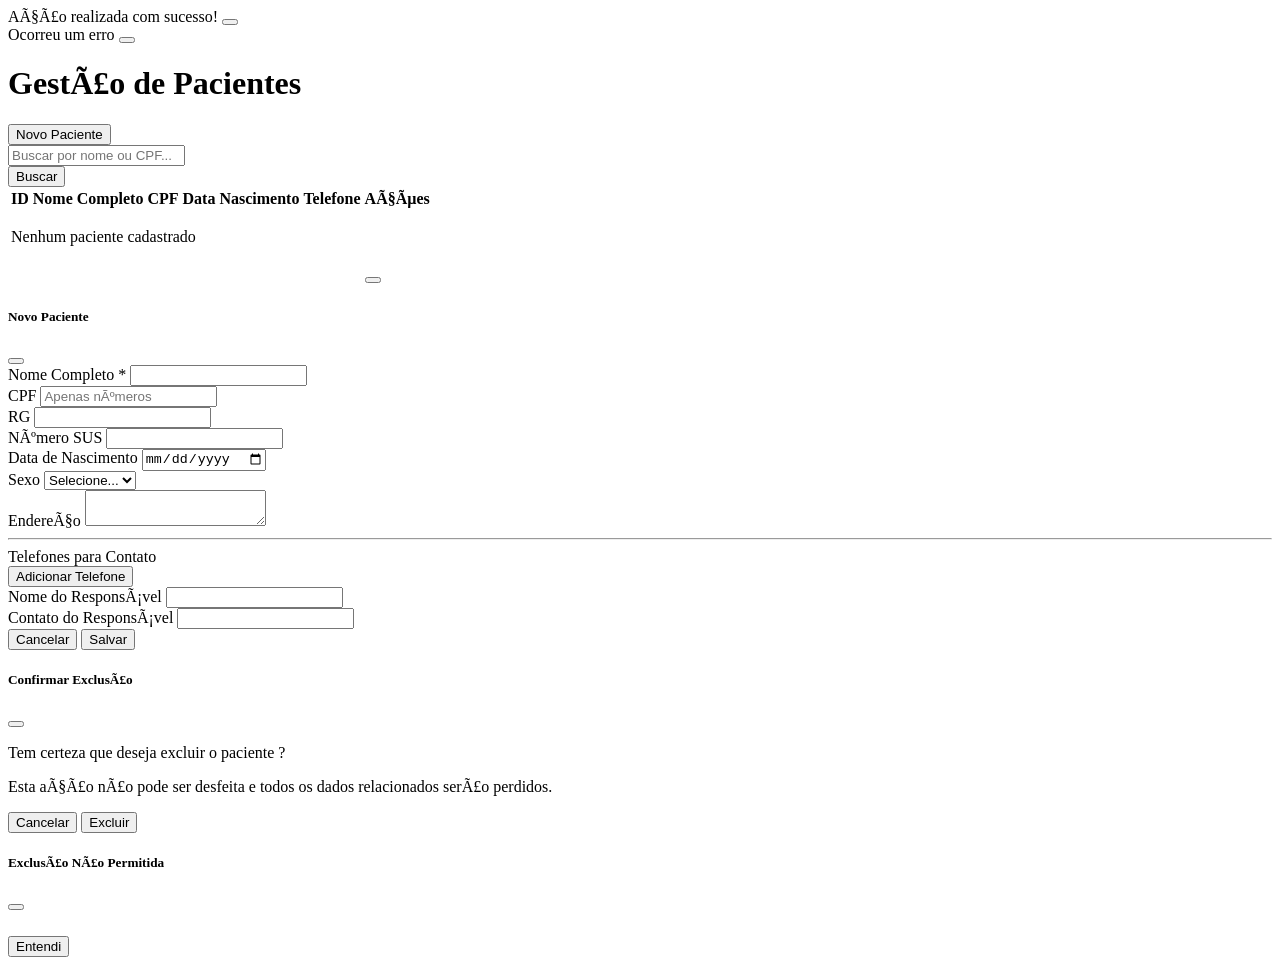
<file: src/main/resources/templates/pacientes/gestao-pacientes.html>
<!DOCTYPE html>
<html lang="pt-br" xmlns:th="http://www.thymeleaf.org">
<head th:replace="~{fragments/base :: headPadrao('Gestão de Pacientes')}">
</head>

<body>

<header th:replace="~{fragments/base :: cabecalho}"></header>

<div class="container mt-3" th:if="${(msg != null and !#strings.isEmpty(msg)) or (erro != null and !#strings.isEmpty(erro))}">
    <div class="alert alert-success alert-dismissible fade show" role="alert"
         th:if="${msg != null and !#strings.isEmpty(msg)}">
        <span th:text="${msg}">Ação realizada com sucesso!</span>
        <button type="button" class="btn-close" data-bs-dismiss="alert" aria-label="Close"></button>
    </div>

    <div class="alert alert-danger alert-dismissible fade show" role="alert"
         th:if="${erro != null and !#strings.isEmpty(erro)}">
        <span th:text="${erro}">Ocorreu um erro</span>
        <button type="button" class="btn-close" data-bs-dismiss="alert" aria-label="Close"></button>
    </div>
</div>

<main class="main-page">
    <div class="container-fluid">
        <div class="page-header">
            <h1 class="page-title">Gestão de Pacientes</h1>
            <div class="page-actions">

                <button class="btn btn-primary" data-bs-toggle="modal" data-bs-target="#modalPaciente">
                    <i class="bi bi-person-plus me-2"></i>Novo Paciente
                </button>
            </div>
        </div>

        <!-- Barra de Busca -->
        <div class="card mt-4 mb-3">
            <div class="card-body">
                <form method="get" th:action="@{/pacientes}" class="row g-3">
                    <div class="col-md-10">
                        <input type="text" class="form-control" name="busca"
                               placeholder="Buscar por nome ou CPF..."
                               th:value="${param.busca}">
                    </div>
                    <div class="col-md-2">
                        <div class="btn-group w-100" role="group">
                            <button type="submit" class="btn btn-primary">
                                <i class="bi bi-search me-1"></i>Buscar
                            </button>
                            <a th:href="@{/pacientes}" class="btn btn-secondary">
                                <i class="bi bi-x-circle"></i>
                            </a>
                        </div>
                    </div>
                </form>
            </div>
        </div>

        <!-- Tabela de Pacientes -->
        <div class="card">
            <div class="card-body">
                <div class="table-responsive">
                    <table class="table table-striped table-hover">
                        <thead>
                            <tr>
                                <th>ID</th>
                                <th>Nome Completo</th>
                                <th>CPF</th>
                                <th>Data Nascimento</th>
                                <th>Telefone</th>
                                <th class="text-end">Ações</th>
                            </tr>
                        </thead>
                        <tbody>
                            <tr th:if="${pacientes.isEmpty()}">
                                <td colspan="6" class="text-center text-muted">
                                    <i class="bi bi-inbox fs-1"></i>
                                    <p>Nenhum paciente cadastrado</p>
                                </td>
                            </tr>
                            <tr th:each="p : ${pacientes}">
                                <td th:text="${p.idPaciente}"></td>
                                <td th:text="${p.nomeCompleto}"></td>
                                <td th:text="${p.cpf != null ? p.cpf : '-'}"></td>
                                <td th:text="${p.dataNascimento != null ? #temporals.format(p.dataNascimento, 'dd/MM/yyyy') : '-'}"></td>
                                <td th:text="${p.telefonePrincipal != null ? p.telefonePrincipal : '-'}"></td>
                                <td class="text-end">
                                    <div class="btn-group btn-group-sm" role="group">
                                        <button type="button" class="btn btn-warning"
                                                th:attr="onclick='editarPaciente(' + ${p.idPaciente} + ')'"
                                                title="Editar">
                                            <i class="bi bi-pencil"></i>
                                        </button>
                                        <!-- Botão de exclusão removido - pacientes não podem ser excluídos para manter histórico médico -->
                                    </div>
                                </td>
                            </tr>
                        </tbody>
                    </table>
                </div>
            </div>
        </div>
    </div>
</main>

<!-- Modal de Cadastro/Edição de Paciente -->
<div class="modal fade" id="modalPaciente" tabindex="-1" aria-labelledby="modalPacienteLabel" aria-hidden="true">
    <div class="modal-dialog modal-lg">
        <div class="modal-content">
            <div class="modal-header">
                <h5 class="modal-title" id="modalPacienteLabel">
                    <i class="bi bi-person-plus me-2"></i><span id="tituloModal">Novo Paciente</span>
                </h5>
                <button type="button" class="btn-close" data-bs-dismiss="modal" aria-label="Close"></button>
            </div>
            <form id="formPaciente" method="post" th:action="@{/pacientes/salvar}">
                <div class="modal-body">
                    <input type="hidden" id="idPaciente" name="idPaciente">

                    <div class="row">
                        <div class="col-12 mb-3">
                            <label for="nomeCompleto" class="form-label">Nome Completo *</label>
                            <input type="text" class="form-control" id="nomeCompleto" name="nomeCompleto" required>
                        </div>
                    </div>

                    <div class="row">
                        <div class="col-md-6 mb-3">
                            <label for="cpf" class="form-label">CPF</label>
                            <input type="text" class="form-control" id="cpf" name="cpf" maxlength="11" placeholder="Apenas números">
                        </div>
                        <div class="col-md-6 mb-3">
                            <label for="rg" class="form-label">RG</label>
                            <input type="text" class="form-control" id="rg" name="rg" maxlength="20">
                        </div>
                    </div>

                    <div class="row">
                        <div class="col-md-6 mb-3">
                            <label for="nSus" class="form-label">Número SUS</label>
                            <input type="text" class="form-control" id="nSus" name="nSus" maxlength="15">
                        </div>
                        <div class="col-md-6 mb-3">
                            <label for="dataNascimento" class="form-label">Data de Nascimento</label>
                            <input type="date" class="form-control" id="dataNascimento" name="dataNascimento">
                        </div>
                    </div>

                    <div class="row">
                        <div class="col-md-6 mb-3">
                            <label for="sexo" class="form-label">Sexo</label>
                            <select class="form-select" id="sexo" name="sexo">
                                <option value="">Selecione...</option>
                                <option value="Masculino">Masculino</option>
                                <option value="Feminino">Feminino</option>
                                <option value="Outro">Outro</option>
                            </select>
                        </div>
                    </div>

                    <div class="row">
                        <div class="col-12 mb-3">
                            <label for="endereco" class="form-label">Endereço</label>
                            <textarea class="form-control" id="endereco" name="endereco" rows="2"></textarea>
                        </div>
                    </div>

                    <!-- Seção de Telefones Dinâmicos -->
                    <div class="row">
                        <div class="col-12 mb-2">
                            <hr>
                            <label class="form-label fw-bold">
                                <i class="bi bi-telephone-fill me-2"></i>Telefones para Contato
                            </label>
                        </div>
                    </div>

                    <div id="containerTelefones" class="mb-3">
                        <!-- Telefones serão adicionados aqui dinamicamente -->
                    </div>

                    <div class="row mb-3">
                        <div class="col-12">
                            <button type="button" class="btn btn-sm btn-outline-primary" onclick="adicionarCampoTelefone()">
                                <i class="bi bi-plus-circle me-1"></i>Adicionar Telefone
                            </button>
                        </div>
                    </div>

                    <div class="row">
                        <div class="col-md-6 mb-3">
                            <label for="nomeResponsavel" class="form-label">Nome do Responsável</label>
                            <input type="text" class="form-control" id="nomeResponsavel" name="nomeResponsavel">
                        </div>
                        <div class="col-md-6 mb-3">
                            <label for="contatoResponsavel" class="form-label">Contato do Responsável</label>
                            <input type="text" class="form-control" id="contatoResponsavel" name="contatoResponsavel">
                        </div>
                    </div>
                </div>
                <div class="modal-footer">
                    <button type="button" class="btn btn-secondary" data-bs-dismiss="modal">
                        <i class="bi bi-x-circle me-1"></i>Cancelar
                    </button>
                    <button type="submit" class="btn btn-primary">
                        <i class="bi bi-save me-1"></i>Salvar
                    </button>
                </div>
            </form>
        </div>
    </div>
</div>

<!-- Modal de Confirmação de Exclusão -->
<div class="modal fade" id="modalConfirmarExclusao" tabindex="-1" aria-labelledby="modalConfirmarExclusaoLabel" aria-hidden="true">
    <div class="modal-dialog">
        <div class="modal-content">
            <div class="modal-header bg-danger text-white">
                <h5 class="modal-title" id="modalConfirmarExclusaoLabel">
                    <i class="bi bi-exclamation-triangle me-2"></i>Confirmar Exclusão
                </h5>
                <button type="button" class="btn-close btn-close-white" data-bs-dismiss="modal" aria-label="Close"></button>
            </div>
            <div class="modal-body">
                <p>Tem certeza que deseja excluir o paciente <strong id="nomePacienteExcluir"></strong>?</p>
                <p class="text-danger"><i class="bi bi-exclamation-circle me-1"></i>Esta ação não pode ser desfeita e todos os dados relacionados serão perdidos.</p>
            </div>
            <div class="modal-footer">
                <button type="button" class="btn btn-secondary" data-bs-dismiss="modal">
                    <i class="bi bi-x-circle me-1"></i>Cancelar
                </button>
                <button type="button" class="btn btn-danger" id="btnConfirmarExclusao">
                    <i class="bi bi-trash me-1"></i>Excluir
                </button>
            </div>
        </div>
    </div>
</div>

<!-- Modal de Aviso - Não Pode Excluir -->
<div class="modal fade" id="modalNaoPodeExcluir" tabindex="-1" aria-labelledby="modalNaoPodeExcluirLabel" aria-hidden="true">
    <div class="modal-dialog modal-dialog-centered">
        <div class="modal-content border-warning">
            <div class="modal-header bg-warning text-dark">
                <h5 class="modal-title fw-bold" id="modalNaoPodeExcluirLabel">
                    <i class="bi bi-exclamation-triangle-fill me-2"></i>Exclusão Não Permitida
                </h5>
                <button type="button" class="btn-close" data-bs-dismiss="modal" aria-label="Close"></button>
            </div>
            <div class="modal-body">
                <div class="mb-3">
                    <h6 class="fw-bold text-dark" id="nomePacienteNaoPodeExcluir"></h6>
                </div>
                <div class="alert alert-warning d-flex align-items-start mb-0" role="alert">
                    <i class="bi bi-info-circle-fill me-3 fs-4 flex-shrink-0"></i>
                    <div>
                        <p class="mb-0 fw-semibold" id="mensagemNaoPodeExcluir"></p>
                    </div>
                </div>
            </div>
            <div class="modal-footer bg-light">
                <button type="button" class="btn btn-primary px-4" data-bs-dismiss="modal">
                    <i class="bi bi-check-circle me-2"></i>Entendi
                </button>
            </div>
        </div>
    </div>
</div>

<script src="https://cdn.jsdelivr.net/npm/bootstrap@5.3.3/dist/js/bootstrap.bundle.min.js"
        integrity="sha384-YvpcrYf0tY3lHB60NNkmXc5s9fDVZLESaAA55NDzOxhy9GkcIdslK1eN7N6jIeHz"
        crossorigin="anonymous"></script>

<script>
    let idPacienteExcluir = null;
    let contadorTelefones = 0;
    let telefonesParaExcluir = []; // IDs de telefones a serem excluídos

    function adicionarCampoTelefone(numero = '', descricao = '', idTelefone = null) {
        contadorTelefones++;
        const container = document.getElementById('containerTelefones');

        const div = document.createElement('div');
        div.className = 'row mb-2 telefone-item';
        div.id = 'telefone-' + contadorTelefones;
        div.dataset.idTelefone = idTelefone || '';

        div.innerHTML = `
            <div class="col-md-5">
                <input type="text" class="form-control form-control-sm"
                       name="telefones[${contadorTelefones}].numero"
                       value="${numero}"
                       placeholder="(99) 99999-9999">
            </div>
            <div class="col-md-5">
                <input type="text" class="form-control form-control-sm"
                       name="telefones[${contadorTelefones}].descricao"
                       value="${descricao}"
                       placeholder="Ex: Celular, Fixo, Filho, Responsável...">
            </div>
            <div class="col-md-2">
                <button type="button" class="btn btn-sm btn-danger" onclick="removerCampoTelefone(${contadorTelefones}, '${idTelefone || ''}')">
                    <i class="bi bi-trash"></i>
                </button>
            </div>
        `;

        container.appendChild(div);
        console.log('Telefone adicionado:', {contador: contadorTelefones, numero, descricao, idTelefone});
    }

    function removerCampoTelefone(contador, idTelefone) {
        const elemento = document.getElementById('telefone-' + contador);
        if (elemento) {
            // Se tem ID, marca para exclusão no backend
            if (idTelefone && idTelefone !== '') {
                telefonesParaExcluir.push(idTelefone);
                console.log('Telefone marcado para exclusão:', idTelefone);

                // Adiciona campo hidden para enviar ao backend
                const input = document.createElement('input');
                input.type = 'hidden';
                input.name = 'telefonesExcluir';
                input.value = idTelefone;
                document.getElementById('formPaciente').appendChild(input);
            }

            elemento.remove();
            console.log('Telefone removido:', contador);
        }
    }

    function validarCpf(cpf) {
        const numeros = (cpf || '').replace(/\D/g, '');
        if (numeros.length !== 11 || /^(\d)\1{10}$/.test(numeros)) return false;

        let soma = 0;
        for (let i = 0; i < 9; i++) soma += parseInt(numeros.charAt(i), 10) * (10 - i);
        let resto = (soma * 10) % 11;
        if (resto === 10) resto = 0;
        if (resto !== parseInt(numeros.charAt(9), 10)) return false;

        soma = 0;
        for (let i = 0; i < 10; i++) soma += parseInt(numeros.charAt(i), 10) * (11 - i);
        resto = (soma * 10) % 11;
        if (resto === 10) resto = 0;
        return resto === parseInt(numeros.charAt(10), 10);
    }

    function limparFormulario() {
        console.log('Limpando formulário');
        document.getElementById('tituloModal').textContent = 'Novo Paciente';
        document.getElementById('formPaciente').reset();
        document.getElementById('idPaciente').value = '';

        // Limpa telefones
        document.getElementById('containerTelefones').innerHTML = '';
        contadorTelefones = 0;
        telefonesParaExcluir = [];

        // Adiciona um telefone vazio para começar
        adicionarCampoTelefone();
    }

    function editarPaciente(id) {
        console.log('=== INICIANDO EDIÇÃO ===');
        console.log('ID do paciente:', id);
        console.log('URL da requisição:', '/pacientes/' + id);

        fetch('/pacientes/' + id)
            .then(response => {
                console.log('Status da resposta:', response.status);
                console.log('Response OK?', response.ok);

                if (!response.ok) {
                    throw new Error('HTTP ' + response.status);
                }

                return response.text(); // Primeiro como texto para ver o que vem
            })
            .then(text => {
                console.log('Resposta recebida (texto):', text);

                try {
                    const data = JSON.parse(text);
                    console.log('=== DADOS DO PACIENTE ===');
                    console.log('JSON parseado:', data);
                    console.log('nSus do JSON:', data.nSus);
                    console.log('telefones do JSON:', data.telefones);

                    document.getElementById('tituloModal').textContent = 'Editar Paciente';
                    document.getElementById('idPaciente').value = data.idPaciente || '';
                    document.getElementById('nomeCompleto').value = data.nomeCompleto || '';
                    document.getElementById('cpf').value = data.cpf || '';
                    document.getElementById('rg').value = data.rg || '';

                    // nSus com log detalhado
                    const nSusValue = data.nSus || '';
                    console.log('Setando nSus para:', nSusValue);
                    document.getElementById('nSus').value = nSusValue;

                    document.getElementById('dataNascimento').value = data.dataNascimento || '';
                    document.getElementById('sexo').value = data.sexo || '';
                    document.getElementById('endereco').value = data.endereco || '';
                    document.getElementById('nomeResponsavel').value = data.nomeResponsavel || '';
                    document.getElementById('contatoResponsavel').value = data.contatoResponsavel || '';

                    // Limpa telefones existentes
                    document.getElementById('containerTelefones').innerHTML = '';
                    contadorTelefones = 0;
                    telefonesParaExcluir = [];

                    // Preencher telefones dinamicamente
                    if (data.telefones && data.telefones.length > 0) {
                        console.log('Carregando', data.telefones.length, 'telefone(s)');
                        data.telefones.forEach(tel => {
                            adicionarCampoTelefone(tel.numero, tel.descricao || '', tel.id);
                        });
                    } else {
                        // Se não tem telefones, adiciona um vazio
                        console.log('Nenhum telefone encontrado, adicionando campo vazio');
                        adicionarCampoTelefone();
                    }

                    console.log('Formulário preenchido, abrindo modal...');

                    const modal = new bootstrap.Modal(document.getElementById('modalPaciente'));
                    modal.show();

                    console.log('Modal aberto com sucesso!');
                } catch (jsonError) {
                    console.error('Erro ao fazer parse do JSON:', jsonError);
                    console.error('Texto recebido:', text);
                    alert('Erro ao processar resposta do servidor: ' + jsonError.message);
                }
            })
            .catch(error => {
                console.error('Erro na requisição:', error);
                alert('Erro ao carregar dados do paciente: ' + error.message);
            });
    }

    function confirmarExclusao(id, nome) {
        console.log('Tentativa de excluir paciente ID:', id);

        // SEMPRE mostra o modal de exclusão não permitida - SEM VERIFICAÇÃO NO SERVIDOR
        document.getElementById('nomePacienteNaoPodeExcluir').textContent = 'Paciente: ' + nome;
        document.getElementById('mensagemNaoPodeExcluir').textContent =
            'Não é possível excluir este paciente. Os registros de pacientes devem ser mantidos para histórico médico e integridade do sistema.';

        const modal = new bootstrap.Modal(document.getElementById('modalNaoPodeExcluir'));
        modal.show();
    }

    // Event listeners
    document.addEventListener('DOMContentLoaded', function() {
        console.log('Página de pacientes carregada - JavaScript ativo');

        // Adiciona telefone vazio ao abrir modal para novo paciente
        const btnNovoPaciente = document.querySelector('[data-bs-target="#modalPaciente"]');
        if (btnNovoPaciente) {
            btnNovoPaciente.addEventListener('click', function() {
                // Limpa e adiciona um telefone vazio
                setTimeout(() => {
                    if (document.getElementById('containerTelefones').children.length === 0) {
                        adicionarCampoTelefone();
                    }
                }, 100);
            });
        }

        // Exclusão de pacientes BLOQUEADA - event listener removido
        // Os pacientes não podem ser excluídos para manter histórico médico

        // Validação antes de enviar o formulário
        const formPaciente = document.getElementById('formPaciente');
        if (formPaciente) {
            formPaciente.addEventListener('submit', function(e) {
                console.log('Validando formulário antes de enviar...');

                const cpfInput = document.getElementById('cpf');
                const cpfNumeros = cpfInput ? cpfInput.value.replace(/\D/g, '') : '';
                if (cpfInput && cpfNumeros.length > 0) {
                    if (cpfNumeros.length !== 11) {
                        e.preventDefault();
                        alert('CPF deve conter 11 dígitos.');
                        cpfInput.focus();
                        return;
                    }

                    if (!validarCpf(cpfNumeros)) {
                        e.preventDefault();
                        alert('Informe um CPF válido.');
                        cpfInput.focus();
                        return;
                    }

                    cpfInput.value = cpfNumeros;
                }

                // Remove campos de telefone vazios
                const camposTelefone = document.querySelectorAll('#containerTelefones .telefone-item');
                let removidos = 0;

                camposTelefone.forEach(item => {
                    const inputNumero = item.querySelector('input[name*=".numero"]');
                    const inputDescricao = item.querySelector('input[name*=".descricao"]');

                    const numero = inputNumero ? inputNumero.value.trim() : '';
                    const descricao = inputDescricao ? inputDescricao.value.trim() : '';

                    // Se AMBOS estão vazios, remove o item
                    if (!numero && !descricao) {
                        console.log('Removendo telefone vazio antes de enviar');
                        item.remove();
                        removidos++;
                    }
                    // Se apenas um está preenchido, mostra erro
                    else if (!numero || !descricao) {
                        e.preventDefault();
                        alert('Por favor, preencha tanto o número quanto a descrição do telefone, ou remova o campo vazio.');
                        if (!numero) inputNumero.focus();
                        else inputDescricao.focus();
                        return false;
                    }
                });

                console.log('Telefones vazios removidos: ' + removidos);
            });
        }

        // Limpar ao fechar modal
        const modalPaciente = document.getElementById('modalPaciente');
        if (modalPaciente) {
            modalPaciente.addEventListener('hidden.bs.modal', function() {
                console.log('Modal fechado, limpando formulário');
                limparFormulario();
            });
        }
    });
</script>

</body>
</html>
</file>
